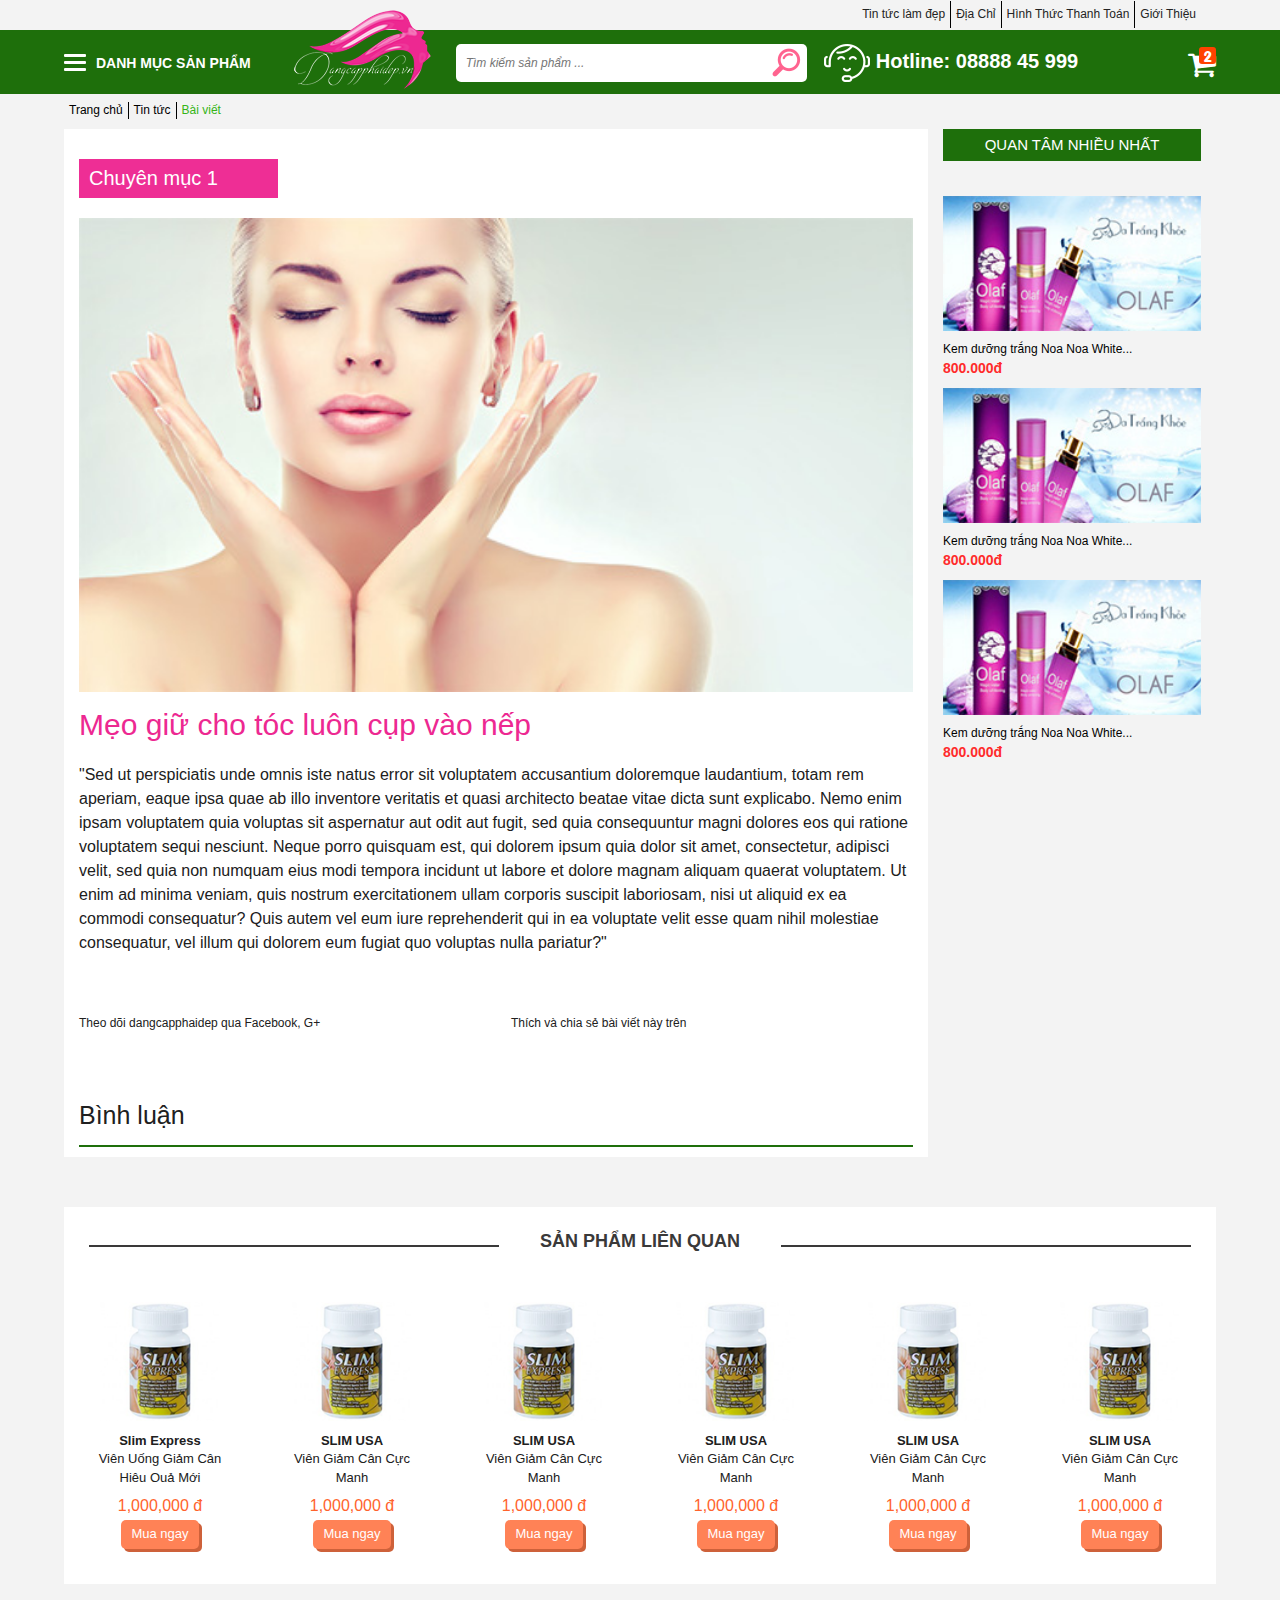
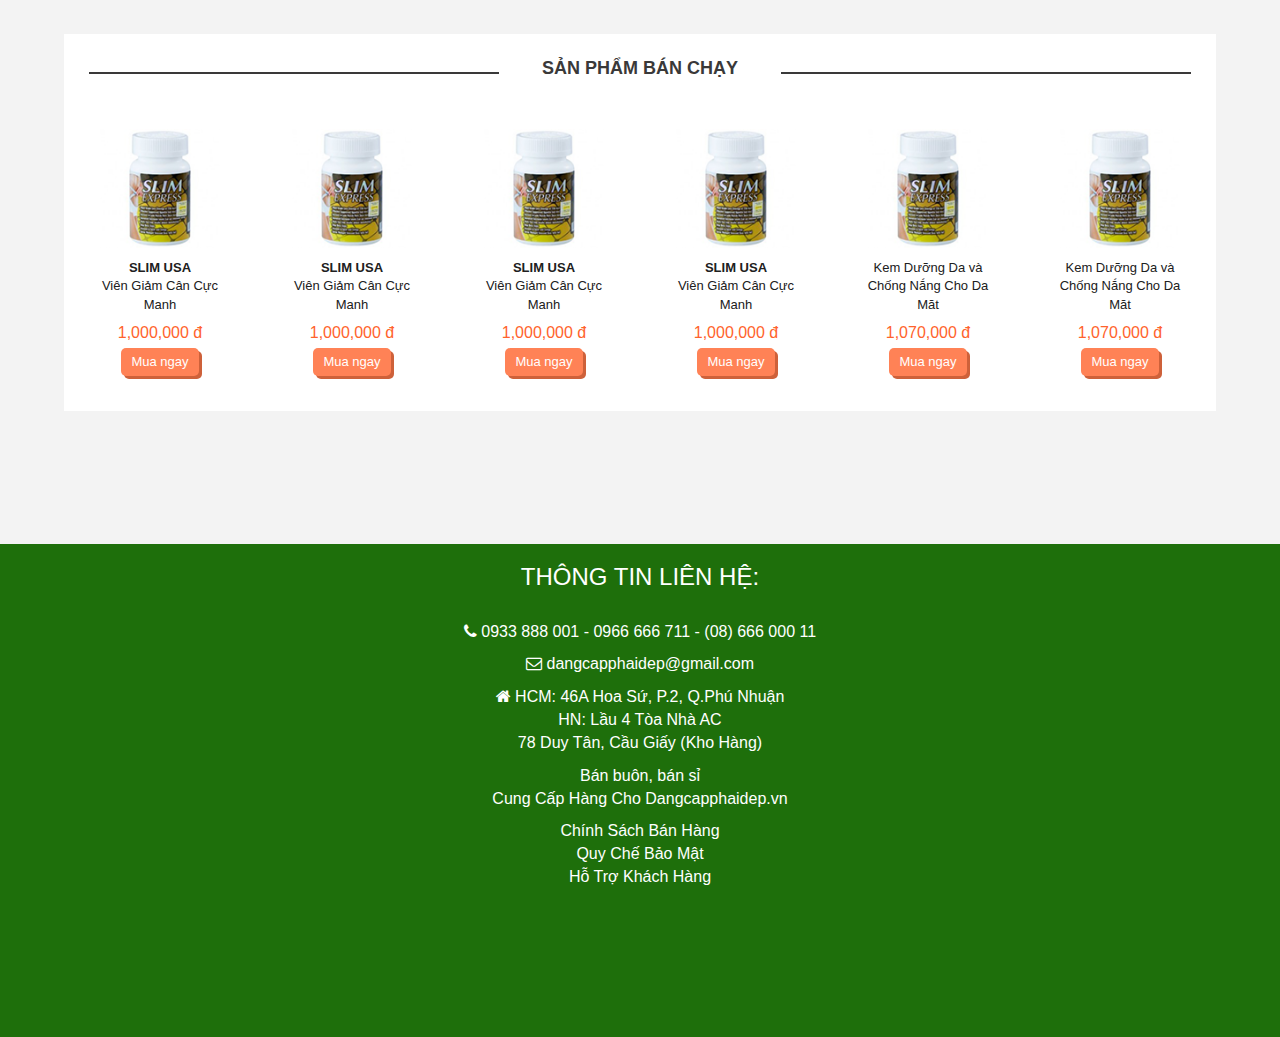
<file: article.html>
<!doctype html>
<!--[if lt IE 7]>      <html class="no-js lt-ie9 lt-ie8 lt-ie7" lang=""> <![endif]-->
<!--[if IE 7]>         <html class="no-js lt-ie9 lt-ie8" lang=""> <![endif]-->
<!--[if IE 8]>         <html class="no-js lt-ie9" lang=""> <![endif]-->
<!--[if gt IE 8]><!-->
<html class="no-js" lang="">
<!--<![endif]-->

    <head>
        <meta charset="utf-8">
        <meta http-equiv="X-UA-Compatible" content="IE=edge,chrome=1">
        <title>Đẳng cấp phái đẹp</title>
        <meta name="description" content="">
        <meta name="viewport" content="width=device-width, initial-scale=1">

        <link rel="stylesheet" href="css/bootstrap-theme.min.css">
        <link rel="stylesheet" href="css/bootstrap.min.css">
        <link rel="stylesheet" href="font-awesome-4.6.3/css/font-awesome.min.css">
        <link rel="stylesheet" href="css/slick-theme.css">
        <link rel="stylesheet" href="css/slick.css">

        <link rel="stylesheet" href="css/menu-sprites.css">
        <link rel="stylesheet" href="css/common.css">
        <link rel="stylesheet" href="css/home.css">
        <link rel="stylesheet" href="css/menu.css">
        <link rel="stylesheet" href="css/danhmuc.css">
        <link rel="stylesheet" href="css/footer.css">
        <link rel="stylesheet" href="css/news.css">
        <link rel="stylesheet" href="css/article.css">
        <link rel="stylesheet" href="css/sanpham.css">

        <script src="js/vendor/modernizr-2.8.3-respond-1.4.2.min.js"></script>
    </head>

<body>
    <!--[if lt IE 8]>
			<p class="browserupgrade">You are using an <strong>outdated</strong> browser. Please <a href="http://browsehappy.com/">upgrade your browser</a> to improve your experience.</p>
		<![endif]-->

    <div id="container">
        <!-- ================================================== -->
        <!-- ==================== Header ====================== -->
        <!-- ================================================== -->
        <header>
                <!-- ================================================== -->
                <!-- =================== Top Menu ===================== -->
                <!-- ================================================== -->
                <nav class="navbar nav-top-menu">
                    <div class="container">
                        <ul class="top-menu">
                            <li><a href="news.html">Tin tức làm đẹp</a></li>
                            <li><a href="contact.html">Địa Chỉ</a></li>
                            <li><a href="pay.html">Hình Thức Thanh Toán</a></li>
                            <li><a href="introduce.html">Giới Thiệu</a></li>
                        </ul>
                    </div>
                </nav>
                <!-- ================================================== -->
                <!-- ================= End Top Menu =================== -->
                <!-- ================================================== -->
                
                 <!-- Main menu -->
                <div class="nav-main-menu freezepanel">
                    <div class="wrap-freezepanel container">
                        <div class="row">
                            <ul class="main-menu menu-page">
                                <li class="cate-btn">
                                    <span>
                                        <span class="icon-btn"></span>
                                        <span class="icon-btn"></span>
                                        <span class="icon-btn"></span>
                                    </span>
                                    <p>DANH MỤC SẢN PHẨM</p>
                                    <ul class="dropdown-list menu-home" id="header-dropdown">
                                        <li>
                                            <a href="danhmuc.html"><img src="img/colagen.png">COLLAGEN</a>
                                            <ul class="sub-menu">
                                                <li class="fa fa-angle-double-right"><a href="sanpham.html">
                                                    Collagen dạng viên
                                                </a></li>
                                                <li class="fa fa-angle-double-right"><a href="sanpham.html">
                                                    Nước uống collagen 
                                                </a></li>
                                                <li class="fa fa-angle-double-right"><a href="sanpham.html">
                                                    Kem thoa collagen
                                                </a></li>
                                                <li class="fa fa-angle-double-right"><a href="sanpham.html">
                                                   Collagen hàm lượng cao
                                                </a></li>
                                            </ul>
                                        </li>
                                        <li>
                                            <a href="danhmuc.html"><img src="img/skin.png">CHĂM SÓC DA</a>
                                            <ul class="sub-menu">
                                                <li class="fa fa-angle-double-right">
                                                    <a href="sanpham.html">Trẻ hóa da nhờ trứng cá Caviar</a>
                                                </li>
                                                <li class="fa fa-angle-double-right">
                                                    <a href="sanpham.html">Giảm nhờn, thu nhỏ lỗ chân lông</a>
                                                </li>
                                                <li class="fa fa-angle-double-right">
                                                    <a href="sanpham.html">Chống nhăn, nâng cơ da</a>
                                                </li>
                                                <li class="fa fa-angle-double-right">
                                                    <a href="sanpham.html">Dưỡng trắng da</a>
                                                </li>
                                                <li class="fa fa-angle-double-right">
                                                    <a href="sanpham.html">Viên uống đẹp da</a>
                                                </li>
                                            </ul>
                                        </li>
                                        <li>
                                            <a href="danhmuc.html"><img src="img/diet.png">GIẢM CÂN</a>
                                            <ul class="sub-menu">
                                                <li class="fa fa-angle-double-right">
                                                    <a href="sanpham.html">Viên uống giảm cân</a>
                                                </li>
                                                <li class="fa fa-angle-double-right">
                                                    <a href="sanpham.html">Kem thoa giảm béo</a>
                                                </li>
                                            </ul>
                                        </li>
                                        <li>
                                            <a href="danhmuc.html"><img src="img/hair.png">MI, MÀY, TÓC</a>
                                        </li>
                                        <li>
                                            <a  href="danhmuc.html"><img src="img/makeup.png" href="">TRANG ĐIỂM</a>
                                        </li>
                                        <li>
                                            <a href=""><img src="img/care.png">CHĂM SÓC SỨC KHỎE</a>
                                            <ul class="sub-menu">
                                                <li class="fa fa-angle-double-right">
                                                    <a href="sanpham.html">Bồi bổ sức khỏe</a>
                                                </li>
                                                <li class="fa fa-angle-double-right">
                                                    <a href="sanpham.html">Sinh lý</a>
                                                </li>
                                                <li class="fa fa-angle-double-right">
                                                    <a href="sanpham.html">Hỗ trợ điều trị</a>
                                                </li>
                                            </ul>
                                        </li>
                                        <li>
                                            <a href="danhmuc.html"><img src="img/toyen.png">TỔ YẾN</a>
                                        </li>
                                    </ul>
                                </li>
                                <li class="brand-logo">
                                    <a href="index.html"><img src="img/logo.png" alt="" class="img-responsive"></a>
                                </li>
                                <li class="form-search">
                                    <form method="" name="">
                                        <ul>
                                            <li class="input-product-name">
                                                <input type="text" placeholder="Tìm kiếm sản phẩm ...">
                                            </li>
                                            <li class="search-product-name">
                                                <button type="submit"><img src="img/icon-search.png"></button>
                                            </li>
                                        </ul>
                                    </form>
                                </li>
                                <li class="hotline">
                                    <img src="img/hotline.png" alt=""> Hotline: 08888 45 999
                                </li>
                                <li class="cart-btn">
                                    <a type="button" data-toggle="modal" data-target="#myModal">
                                        <i class="fa fa-shopping-cart" aria-hidden="true"></i>
                                    </a>
                                    <span class="qty-cart">2</span>
                                </li>
                            </ul>
                        </div>
                    </div>
                    <!--/.navbar-collapse -->
                </div>

                <!--Menu mobile-->
                <div class="main-menu-mb navbar-fixed-top">
                    <div class="container">
                        <ul class="menu-mb">
                            <li class="cate-btn">
                                <span id="btn-mb">
                                    <span class="icon-btn1"></span>
                                    <span class="icon-btn1"></span>
                                    <span class="icon-btn1"></span>
                                </span>
                                <ul class="cate-sitebar dropdown-list1">
                                    <h4 class="heading-menu">DANH MỤC SẢN PHẨM</h4>
                                    <li>
                                        <ul class="catelogies-bar">
                                            <li>
                                                <a class="collagen" href="danhmuc.html">
                                                    <img src="img/colagen.png" alt="" class="img-responsive"> COLLAGEN
                                                </a>
                                                <img class="icon-add" src="img/icon-add.png">
                                                <img class="icon-subtract" src="img/icon-subtract.png">
                                                <ul class="cate-sub">
                                                    <li><img src="img/icon-arrow.png"><a href="sanpham.html">
                                                        Collagen dạng viên
                                                    </a></li>
                                                    <li><img src="img/icon-arrow.png"><a href="sanpham.html">
                                                        Nước uống collagen 
                                                    </a></li>
                                                    <li><img src="img/icon-arrow.png"><a href="sanpham.html">
                                                        Kem thoa collagen
                                                    </a></li>
                                                    <li><img src="img/icon-arrow.png"><a href="sanpham.html">
                                                       Collagen hàm lượng cao
                                                    </a></li>
                                                </ul>
                                            </li>
                                            <li>
                                                <a href="danhmuc.html">
                                                    <img src="img/skin.png"> CHĂM SÓC DA
                                                </a>
                                                <img class="icon-add" src="img/icon-add.png">
                                                <img class="icon-subtract" src="img/icon-subtract.png">
                                                <ul class="cate-sub">
                                                    <li><img src="img/icon-arrow.png">
                                                        <a href="sanpham.html">Trẻ hóa da nhờ trứng cá Caviar</a>
                                                    </li>
                                                    <li><img src="img/icon-arrow.png">
                                                        <a href="sanpham.html">Giảm nhờn, thu nhỏ lỗ chân lông</a>
                                                    </li>
                                                    <li><img src="img/icon-arrow.png">
                                                        <a href="sanpham.html">Chống nhăn, nâng cơ da</a>
                                                    </li>
                                                    <li><img src="img/icon-arrow.png">
                                                        <a href="sanpham.html">Dưỡng trắng da</a>
                                                    </li>
                                                    <li><img src="img/icon-arrow.png">
                                                        <a href="sanpham.html">Viên uống đẹp da</a>
                                                    </li>
                                                </ul>
                                            </li>
                                            <li>
                                                <a href="danhmuc.html"><img src="img/diet.png"> GIẢM CÂN</a>
                                                <img class="icon-add" src="img/icon-add.png">
                                                <img class="icon-subtract" src="img/icon-subtract.png">
                                                <ul class="cate-sub">
                                                     <li><img src="img/icon-arrow.png">
                                                        <a href="sanpham.html">Viên uống giảm cân</a>
                                                    </li>
                                                     <li><img src="img/icon-arrow.png">
                                                        <a href="sanpham.html">Kem thoa giảm béo</a>
                                                    </li>
                                                </ul>
                                            </li>
                                            <li>
                                                <a href="danhmuc.html"><img src="img/hair.png"> MI, MÀY, TÓC</a>
                                                <img class="icon-add" src="img/icon-add.png">
                                                <img class="icon-subtract" src="img/icon-subtract.png">
                                            </li>
                                            <li>
                                                <a href="danhmuc.html">
                                                    <img src="img/makeup.png" href=""> TRANG ĐIỂM
                                                </a>
                                                <img class="icon-add" src="img/icon-add.png">
                                                <img class="icon-subtract" src="img/icon-subtract.png">
                                            </li>
                                            <li>
                                                <a href="danhmuc.html">
                                                    <img src="img/care.png"> CHĂM SÓC SỨC KHỎE
                                                </a>
                                                <img class="icon-add" src="img/icon-add.png">
                                                <img class="icon-subtract" src="img/icon-subtract.png">
                                                <ul class="cate-sub">
                                                    <li><img src="img/icon-arrow.png">
                                                        <a href="sanpham.html">Bồi bổ sức khỏe</a>
                                                    </li>
                                                    <li><img src="img/icon-arrow.png">
                                                        <a href="sanpham.html">Sinh lý</a>
                                                    </li>
                                                    <li><img src="img/icon-arrow.png">
                                                        <a href="sanpham.html">Hỗ trợ điều trị</a>
                                                    </li>
                                                </ul>
                                            </li>
                                            <li>
                                                <a href="danhmuc.html">
                                                    <img src="img/toyen.png"> TỔ YẾN
                                                </a>
                                                <img class="icon-add" src="img/icon-add.png">
                                                <img class="icon-subtract" src="img/icon-subtract.png">
                                            </li>
                                        </ul>
                                    </li>
                                    <li>
                                        <form name="" method="">
                                            <ul class="search-product">
                                                <li>
                                                    Tìm kiếm
                                                    <ul class="search-list">
                                                        <li><img src="img/icon-arrow.png"><a href="">Bán chạy nhất</a></li>
                                                        <li><img src="img/icon-arrow.png"><a href="">Giảm giá</a></li>
                                                        <li><img src="img/icon-arrow.png"><a href="">Quà tặng</a></li>
                                                    </ul>
                                                </li>
                                                <li class="orgin-product">
                                                    <span class="search-title">Xuất xứ</span>
                                                    <input type="checkbox" name="makein" value="Korea"> Hàn Quốc
                                                    <br>
                                                    <input type="checkbox" name="makein" value="US"> Mỹ
                                                    <br>
                                                    <input type="checkbox" name="makein" value="Japan"> Nhật
                                                </li>
                                                <li class="price-product">
                                                    <span class="search-title">Giá</span>
                                                    Từ <br>
                                                    <input type="number" name="price" value="0" step="1000">
                                                    <br>Đến
                                                    <br>
                                                    <input type="number" name="price" value="0" step="1000">
                                                    <br>
                                                </li>
                                                <button type="submit" class="btn btn-success cate-search-btn">Tìm</button>
                                            </ul>
                                        </form>
                                    </li>
                                </ul>
                            </li>
                            <li class="home-btn">
                                <a href="index.html">
                                    <i class="fa fa-home" aria-hidden="true"></i>
                                </a>
                            </li>
                            <li class="brand-mb">
                                <a href="index.html"><img class="img-responsive" src="img/logo.png"></a>
                            </li>
                            <li class="form-search search-fix">
                                <form name="" method="">
                                    <ul>
                                        <li class="input-product-name">
                                            <input type="text" placeholder="Tìm kiếm sản phẩm ..." id="input-mobi">
                                        </li>
                                        <li>
                                            <button type="submit"><img src="img/banner-footer/mobile-search-icon.png" alt="" class="search-btn-mobile"></button>
                                        </li>
                                    </ul>
                                </form>
                            </li>
                            <li class="cart-btn1">
                                <a type="button" data-toggle="modal" data-target="#myModal">
                                    <i class="fa fa-shopping-cart" aria-hidden="true"></i>
                                </a>
                                <span class="qty-cart">2</span>
                            </li>
                        </ul>
                    </div>
                </div>
                <div class="container search-mobi">
                    <form name="" method="">
                        <ul>
                            <li class="input-product-name">
                                <input type="text" placeholder="Tìm kiếm sản phẩm ...">
                            </li>
                            <li>
                                <button type="submit"><img src="img/banner-footer/mobile-search-icon.png" alt="" class="search-btn-mobile"></button>
                            </li>
                        </ul>
                    </form>
                </div><!-- /menu mobile -->
                
            </header>
        <!-- ================================================== -->
        <!-- ================== End Header ==================== -->
        <!-- ================================================== -->
        <!-- ================================================== -->
        <!-- ================== Main content ================== -->
        <!-- ================================================== -->
        <div id="main_content">

            <!-- ================================================== -->
            <!-- ========= Introduction Slider for Mobile ========= -->
            <!-- ================================================== -->
            <div class="header-mid slider-mobile">
                <div id="slider-mobile" class="carousel slide intro-slider" data-ride="carousel">
                    <ol class="carousel-indicators">
                        <li data-target="#slider-mobile" data-slide-to="0" class="active"></li>
                        <li data-target="#slider-mobile" data-slide-to="1"></li>
                        <li data-target="#slider-mobile" data-slide-to="2"></li>
                    </ol>
                    <div class="carousel-inner">
                        <div class="item active"><img src="img/slider-mobile.jpg" alt="" class="img-responsive"></div>
                        <div class="item"><img src="img/slider-mobile.jpg" alt="" class="img-responsive"></div>
                        <div class="item"><img src="img/slider-mobile.jpg" alt="" class="img-responsive"></div>
                    </div>
                </div>
            </div>
            <!-- ================================================== -->
            <!-- ======= End Introduction Slider for Mobile ======= -->
            <!-- ================================================== -->

        	<!-- ================================================== -->
            <!-- ==================== Content ===================== -->
            <!-- ================================================== -->
            <div class="container">
                <ul class="breadcrumbs">
                    <li><a href="index.html">Trang chủ</a></li>
                    <li><a href="article.html">Tin tức</a></li>
                    <li>Bài viết</li>
                </ul>
                <div class="clearfix"></div>

                <!--Post Detail-->

                <section class="article">
                    <div class="row">
                        <div class="col-sm-9 col-md-9 main-content-left">

                            <!--Content 1-->
                            <span class="news-title">Chuyên mục 1</span>
                            <div class="post-wrapper">
                                <div class="post">
                                    <img src="img/news.jpg" alt="" class="img-responsive post-thumbnail">
                                    <h3 class="post-title">Mẹo giữ cho tóc luôn cụp vào nếp</h3>
                                    <p class="post-content">
                                        "Sed ut perspiciatis unde omnis iste natus error sit voluptatem accusantium doloremque laudantium, totam rem aperiam, eaque ipsa quae ab illo inventore veritatis et quasi architecto beatae vitae dicta sunt explicabo. Nemo enim ipsam voluptatem quia voluptas sit aspernatur aut odit aut fugit, sed quia consequuntur magni dolores eos qui ratione voluptatem sequi nesciunt. Neque porro quisquam est, qui dolorem ipsum quia dolor sit amet, consectetur, adipisci velit, sed quia non numquam eius modi tempora incidunt ut labore et dolore magnam aliquam quaerat voluptatem. Ut enim ad minima veniam, quis nostrum exercitationem ullam corporis suscipit laboriosam, nisi ut aliquid ex ea commodi consequatur? Quis autem vel eum iure reprehenderit qui in ea voluptate velit esse quam nihil molestiae consequatur, vel illum qui dolorem eum fugiat quo voluptas nulla pariatur?"
                                    </p>
                                </div>
                                <div class="row social-plugin">
                                    <div class="col-xs-12 col-sm-6 col-md-6 follow-plugin">
                                        <p>Theo dõi dangcapphaidep qua Facebook, G+</p>
                                        <div class="fb-like like-btn" data-href="https://www.facebook.com/dangcapphaidep.vn/" data-layout="button_count" data-action="like" data-size="small" data-show-faces="true" data-share="true"></div>
                                        <div class="like-btn"><g:plusone></g:plusone></div>
                                    </div>
                                    <div class="col-xs-12 col-sm-6 col-md-6 like-plugin">
                                        <p>Thích và chia sẻ bài viết này trên</p>
                                        <div class="fb-like like-btn" data-href="https://www.facebook.com/dangcapphaidep.vn/" data-layout="button_count" data-action="like" data-size="small" data-show-faces="true" data-share="true"></div>
                                        <div class="like-btn"><g:plusone></g:plusone></div>
                                    </div>
                                </div>
                            </div>

                            <!--Comment-->
                                
                            <div class="comment-plugin">
                                <h3>Bình luận</h3>
                                <div class="fb-comments" data-href="http://localhost:8000/dangcapphaidep/article.html" data-numposts="5" data-width="100%"></div>
                            </div>

                            <div class="main-content-right">
                                <div class="row post">
                                    <div class="col-xs-6">
                                        <a href=""><img src="img/kinhnghiem2.jpg" alt="" class="img-responsive"></a>
                                    </div>
                                    <div class="col-xs-6 post-info-right">
                                        <time class="date">Ngày 18/4/2016</time>
                                        <h3 class="post-title"><a href="#">Mẹo giữ cho tóc luôn cụp vào nếp</a></h3>
                                    </div>
                                </div>
                                <div class="row post">
                                    <div class="col-xs-6">
                                        <a href=""><img src="img/kinhnghiem2.jpg" alt="" class="img-responsive"></a>
                                    </div>
                                    <div class="col-xs-6 post-info-right">
                                        <time class="date">Ngày 18/4/2016</time>
                                        <h3 class="post-title"><a href="#">Mẹo giữ cho tóc luôn cụp vào nếp</a></h3>
                                    </div>
                                </div>
                                <div class="row post">
                                    <div class="col-xs-6">
                                        <a href=""><img src="img/kinhnghiem2.jpg" alt="" class="img-responsive"></a>
                                    </div>
                                    <div class="col-xs-6 post-info-right">
                                        <time class="date">Ngày 18/4/2016</time>
                                        <h3 class="post-title"><a href="#">Mẹo giữ cho tóc luôn cụp vào nếp</a></h3>
                                    </div>
                                </div>
                            </div>
                            
                        </div>

                        <!--Sidebar-->

                        <div class="col-sm-3 col-md-3 sidebar">
                            <span class="news-sidebar-title">Quan tâm nhiều nhất</span>
                            <div class="news-sidebar-post">
                                <a href="sanpham.html"><img src="img/news2.jpg" alt="" class="img-responsive"></a>
                                <a href="sanpham.html" class="sidebar-post-title">
    								Kem dưỡng trắng Noa Noa White...</a>
                                <p class="sidebar-post-price">800.000đ</p>
                            </div>
                            <div class="news-sidebar-post">
                                <a href="sanpham.html"><img src="img/news2.jpg" alt="" class="img-responsive"></a>
                                <a href="sanpham.html" class="sidebar-post-title">
    								Kem dưỡng trắng Noa Noa White...</a>
                                <p class="sidebar-post-price">800.000đ</p>
                            </div>
                            <div class="news-sidebar-post">
                                <a href="sanpham.html"><img src="img/news2.jpg" alt="" class="img-responsive"></a>
                                <a href="sanpham.html" class="sidebar-post-title">
    								Kem dưỡng trắng Noa Noa White...</a>
                                <p class="sidebar-post-price">800.000đ</p>
                            </div>
                        </div>
                    </div>
                </div>
            </div>
            <!-- ================================================== -->
            <!-- =================== End Content ================== -->
            <!-- ================================================== -->

            <!-- ================================================== -->
            <!-- ================== Same product ================== -->
            <!-- ================================================== -->
            <section class="container mobile-hot-products">
                <div class="row">
                    <div class="hot-products custom-hot-products">
                        <div class="other-title-wrapper title-wrapper">
                            <hr class="hr-title-left">
                            <h3 class="title">sản phẩm liên quan</h3>
                            <hr class="hr-title-right">
                        </div>
                        <div class="row hot-product-slider">
                            <div class="col-xs-6 col-sm-4 col-md-2">
                                <div class="hot-product-item">
                                    <a href="sanpham.html">
                                        <div class="hot-product-content-img">
                                            <img src="img/sp-ban-chay-1.png" alt="" class="img-responsive">
                                        </div>
                                    </a>
                                    <div class="hot-product-info">
                                        <a href="sanpham.html">
                                            <span class="hot-product-name">Slim Express</span>
                                            <span class="hot-product-use">Viên Uống Giảm Cân  Hiệu Quả Mới</span>
                                        </a>
                                    </div>
                                    <span class="hot-product-price">1,000,000 đ</span>
                                    <a type="button" data-toggle="modal" data-target="#myModal" class="buy-now">
                                        Mua ngay
                                    </a>
                                </div>
                            </div>
                            <div class="col-xs-6 col-sm-4 col-md-2">
                                <div class="hot-product-item">
                                    <a href="sanpham.html">
                                        <div class="hot-product-content-img">
                                            <img src="img/sp-ban-chay-1.png" alt="" class="img-responsive">
                                        </div>
                                    </a>
                                    <div class="hot-product-info">
                                        <a href="sanpham.html">
                                            <span class="hot-product-name">SLIM USA</span>
                                            <span class="hot-product-use"> Viên Giảm Cân  Cực Mạnh </span>
                                        </a>  
                                    </div>
                                    <span class="hot-product-price">1,000,000 đ</span>
                                    <a type="button" data-toggle="modal" data-target="#myModal" class="buy-now">
                                        Mua ngay
                                    </a>
                                </div>
                            </div>
                            <div class="col-xs-6 col-sm-4 col-md-2">
                                <div class="hot-product-item">
                                    <a href="sanpham.html">
                                        <div class="hot-product-content-img">
                                            <img src="img/sp-ban-chay-1.png" alt="" class="img-responsive">
                                        </div>
                                    </a>
                                    <div class="hot-product-info">
                                        <a href="sanpham.html">
                                            <span class="hot-product-name">SLIM USA</span>
                                            <span class="hot-product-use"> Viên Giảm Cân  Cực Mạnh </span>
                                        </a>  
                                    </div>
                                    <span class="hot-product-price">1,000,000 đ</span>
                                    <a type="button" data-toggle="modal" data-target="#myModal" class="buy-now">
                                        Mua ngay
                                    </a>
                                </div>
                            </div>
                            <div class="col-xs-6 col-sm-4 col-md-2">
                                <div class="hot-product-item">
                                    <a href="sanpham.html">
                                        <div class="hot-product-content-img">
                                            <img src="img/sp-ban-chay-1.png" alt="" class="img-responsive">
                                        </div>
                                    </a>
                                    <div class="hot-product-info">
                                        <a href="sanpham.html">
                                            <span class="hot-product-name">SLIM USA</span>
                                            <span class="hot-product-use"> Viên Giảm Cân  Cực Mạnh </span>
                                        </a>  
                                    </div>
                                    <span class="hot-product-price">1,000,000 đ</span>
                                    <a type="button" data-toggle="modal" data-target="#myModal" class="buy-now">
                                        Mua ngay
                                    </a>
                                </div>
                            </div>
                            <div class="col-xs-6 col-sm-4 col-md-2">
                                <div class="hot-product-item">
                                    <a href="sanpham.html">
                                        <div class="hot-product-content-img">
                                            <img src="img/sp-ban-chay-1.png" alt="" class="img-responsive">
                                        </div>
                                    </a>
                                    <div class="hot-product-info">
                                        <a href="sanpham.html">
                                            <span class="hot-product-name">SLIM USA</span>
                                            <span class="hot-product-use"> Viên Giảm Cân  Cực Mạnh </span>
                                        </a>  
                                    </div>
                                    <span class="hot-product-price">1,000,000 đ</span>
                                    <a type="button" data-toggle="modal" data-target="#myModal" class="buy-now">
                                        Mua ngay
                                    </a>
                                </div>
                            </div>
                            <div class="col-xs-6 col-sm-4 col-md-2">
                                <div class="hot-product-item">
                                    <a href="sanpham.html">
                                        <div class="hot-product-content-img">
                                            <img src="img/sp-ban-chay-1.png" alt="" class="img-responsive">
                                        </div>
                                    </a>
                                    <div class="hot-product-info">
                                        <a href="sanpham.html">
                                            <span class="hot-product-name">SLIM USA</span>
                                            <span class="hot-product-use"> Viên Giảm Cân  Cực Mạnh </span>
                                        </a>  
                                    </div>
                                    <span class="hot-product-price">1,000,000 đ</span>
                                    <a type="button" data-toggle="modal" data-target="#myModal" class="buy-now">
                                        Mua ngay
                                    </a>
                                </div>
                            </div>
                        </div>
                    </div>
                </div>
            </section>
            <!-- ================================================== -->
            <!-- ================ End Same product ================ -->
            <!-- ================================================== -->
            <!-- ================================================== -->
            <!-- =================== Hot product ================== -->
            <!-- ================================================== -->
            
            <section class="container mobile-hot-products">
                <div class="row">
                    <div class="hot-products custom-hot-products">
                        <div class="other-title-wrapper title-wrapper">
                            <hr class="hr-title-left">
                            <h3 class="title">sản phẩm bán chạy</h3>
                            <hr class="hr-title-right">
                        </div>
                        <div class="row hot-product-slider">
                            <div class="col-xs-6 col-sm-4 col-md-2">
                                <div class="hot-product-item">
                                    <a href="sanpham.html">
                                        <div class="hot-product-content-img">
                                            <img src="img/sp-ban-chay-1.png" alt="" class="img-responsive">
                                        </div>
                                    </a>
                                    <div class="hot-product-info">
                                        <a href="sanpham.html">
                                            <span class="hot-product-name">SLIM USA</span>
                                            <span class="hot-product-use"> Viên Giảm Cân  Cực Mạnh </span>
                                        </a>  
                                    </div>
                                    <span class="hot-product-price">1,000,000 đ</span>
                                    <a type="button" data-toggle="modal" data-target="#myModal" class="buy-now">
                                        Mua ngay
                                    </a>
                                </div>
                            </div>
                            <div class="col-xs-6 col-sm-4 col-md-2">
                                <div class="hot-product-item">
                                    <a href="sanpham.html">
                                        <div class="hot-product-content-img">
                                            <img src="img/sp-ban-chay-1.png" alt="" class="img-responsive">
                                        </div>
                                    </a>
                                    <div class="hot-product-info">
                                        <a href="sanpham.html">
                                            <span class="hot-product-name">SLIM USA</span>
                                            <span class="hot-product-use"> Viên Giảm Cân  Cực Mạnh </span>
                                        </a>  
                                    </div>
                                    <span class="hot-product-price">1,000,000 đ</span>
                                    <a type="button" data-toggle="modal" data-target="#myModal" class="buy-now">
                                        Mua ngay
                                    </a>
                                </div>
                            </div>
                            <div class="col-xs-6 col-sm-4 col-md-2">
                                <div class="hot-product-item">
                                    <a href="sanpham.html">
                                        <div class="hot-product-content-img">
                                            <img src="img/sp-ban-chay-1.png" alt="" class="img-responsive">
                                        </div>
                                    </a>
                                    <div class="hot-product-info">
                                        <a href="sanpham.html">
                                            <span class="hot-product-name">SLIM USA</span>
                                            <span class="hot-product-use"> Viên Giảm Cân  Cực Mạnh </span>
                                        </a>  
                                    </div>
                                    <span class="hot-product-price">1,000,000 đ</span>
                                    <a type="button" data-toggle="modal" data-target="#myModal" class="buy-now">
                                        Mua ngay
                                    </a>
                                </div>
                            </div>
                            <div class="col-xs-6 col-sm-4 col-md-2">
                                <div class="hot-product-item">
                                    <a href="sanpham.html">
                                        <div class="hot-product-content-img">
                                            <img src="img/sp-ban-chay-1.png" alt="" class="img-responsive">
                                        </div>
                                    </a>
                                    <div class="hot-product-info">
                                        <a href="sanpham.html">
                                            <span class="hot-product-name">SLIM USA</span>
                                            <span class="hot-product-use"> Viên Giảm Cân  Cực Mạnh </span>
                                        </a>  
                                    </div>
                                    <span class="hot-product-price">1,000,000 đ</span>
                                    <a type="button" data-toggle="modal" data-target="#myModal" class="buy-now">
                                        Mua ngay
                                    </a>
                                </div>
                            </div>
                            <div class="col-xs-6 col-sm-4 col-md-2">
                                <div class="hot-product-item">
                                    <a href="sanpham.html">
                                        <div class="hot-product-content-img">
                                            <img src="img/sp-ban-chay-1.png" alt="" class="img-responsive">
                                        </div>
                                    </a>
                                    <div class="hot-product-info">
                                        <a href="sanpham.html">
                                            <span class="hot-product-use">Kem Dưỡng Da và Chống Nắng Cho Da Mặt</span>
                                            <span class="hot-product-name">Gluta Suncreen Cream</span>
                                        </a>
                                    </div>
                                    <span class="hot-product-price">1,070,000 đ</span>
                                    <a type="button" data-toggle="modal" data-target="#myModal" class="buy-now">
                                        Mua ngay
                                    </a>
                                </div>
                            </div>
                            <div class="col-xs-6 col-sm-4 col-md-2">
                                <div class="hot-product-item">
                                    <a href="sanpham.html">
                                        <div class="hot-product-content-img">
                                            <img src="img/sp-ban-chay-1.png" alt="" class="img-responsive">
                                        </div>
                                    </a>
                                    <div class="hot-product-info">
                                        <a href="sanpham.html">
                                            <span class="hot-product-use">Kem Dưỡng Da và Chống Nắng Cho Da Mặt</span>
                                            <span class="hot-product-name">Gluta Suncreen Cream</span>
                                        </a>
                                    </div>
                                    <span class="hot-product-price">1,070,000 đ</span>
                                    <a type="button" data-toggle="modal" data-target="#myModal" class="buy-now">
                                        Mua ngay
                                    </a>
                                </div>
                            </div>
                        </div>
                    </div>
                </div>
            </section>
            <!-- ================================================== -->
            <!-- ===================End Hot product ================== -->
            <!-- ================================================== -->
            
            <!--Responsive-->
            
            <!-- ================================================== -->
            <!-- ================= Other Product ================== -->
            <!-- ================================================== -->
            <div class="container other-products">
                <div class="other-title-wrapper title-wrapper">
                    <hr class="hr-title-left">
                    <h3 class="title">sản phẩm liên quan</h3>
                    <hr class="hr-title-right">
                </div>
                <div class="row">
                    <div class="col-xs-6 custom-col-md">
                        <div class="detail-other-products">
                            <a href="sanpham.html">
                                <img class="img-responsive" src="img/sanpham/other-product1.jpg">
                                <p class="name-other-products"><span>SLIM USA</span>
                                    <br> Viên giảm cân
                                    <br>cực mạnh</p>
                                <p class="price-others">1.800.000 đ</p>
                            </a>
                        </div>
                    </div>
                    <div class="col-xs-6 custom-col-md">
                        <div class="detail-other-products">
                            <a href="sanpham.html">
                                <img class="img-responsive" src="img/sanpham/other-product2.jpg">
                                <p class="name-other-products">Kem Chống Nắng Ngừa Lão Hóa
                                    <br><span>Matis SPF 50 - Pháp</span></p>
                                <p class="price-others">1.150.000 đ</p>
                            </a>
                        </div>
                    </div>
                    <div class="col-xs-6 custom-col-md">
                        <div class="detail-other-products">
                            <a href="sanpham.html">
                                <img class="img-responsive" src="img/sanpham/other-product3.jpg">
                                <p class="name-other-products">Kem Dưỡng Trắng
                                    <br>
                                    <span>Noa Noa White Moisture Gel</span></p>
                                <p class="price-others">1.900.000 đ</p>
                            </a>
                        </div>
                    </div>
                    <div class="col-xs-6 custom-col-md">
                        <div class="detail-other-products">
                            <a href="sanpham.html">
                                <img class="img-responsive" src="img/sanpham/other-product4.jpg">
                                <p class="name-other-products">Kem Dưỡng Da và Chống Nắng Cho Da Mặt
                                    <br>
                                    <span>Gluta Suncreen Cream</span> </p>
                                <p class="price-others">1.070.000 đ</p>
                            </a>
                        </div>
                    </div>
                </div>
            </div>
            <!-- ================================================== -->
            <!-- =============== End Other Product ================ -->
            <!-- ================================================== -->


        </div>
        <!-- ================================================== -->
        <!-- ================ End Main content ================ -->
        <!-- ================================================== -->


        <!-- ================================================== -->
        <!-- ====================== Modal ===================== -->
        <!-- ================================================== -->
        <div class="modal fade" id="myModal" tabindex="-1" role="dialog" aria-labelledby="myModalLabel">
            <div class="modal-dialog cart-modal" role="document">
                <div class="modal-content">
                    <div class="modal-header header-cart">
                        <button type="button" class="close btn-close" data-dismiss="modal" aria-label="Close"><img src="img/sanpham/btn-close.png"></button>
                        <h4 class="modal-title cart-title" id="myModalLabel">Bạn có 1 sản phẩm trong giỏ hàng</h4>
                    </div>
                    <div class="modal-body">
                        <form name="" method=""> 
                            <table class="ordered-product">
                                <tr>
                                    <th></th>
                                    <th>Giá</th>
                                    <th>Số lượng</th>
                                    <th>Tổng cộng</th>
                                </tr>
                                <tr>
                                    <td><img class="img-responsive" src="img/sanpham/other-product4.jpg">
                                        <p class="name-product-cart">Thực phẩm chức năng SlimFit USA – Viên giảm cân nổi tiếng từ Mỹ</p>
                                        <p class="status">Còn hàng</p>
                                    </td>
                                    <td>1,080,000 đ</td>
                                    <td>
                                        <input id="qtn1" class="quantity-product-cart" type="number" name="quantity" value="1" min="1">
                                    </td>
                                    <td>
                                        1,080,000 đ
                                        <a href="" class="delete">
                                            <i class="fa fa-trash" aria-hidden="true"></i> Xóa
                                        </a>
                                    </td>
                                </tr>
                            </table>
                            <p class="address-custom"><img src="img/sanpham/icon5.png"> Địa chỉ nhận hàng :</p>
                            <div class="row">
                                <div class="col-md-6 col-sm-6 get-infomation">
                                    <div class="custom-infomation">
                                        Họ tên*:
                                        <input type="text" name="custom-name">
                                    </div>
                                    <div class="custom-infomation">
                                        Số ĐT*:
                                        <input type="tel" name="custom-phone">
                                    </div>
                                    <div class="custom-infomation">
                                        Địa chỉ*:
                                        <input type="text" name="custom-address">
                                    </div>
                                    <div class="custom-infomation">
                                        Email (nếu có):
                                        <input type="email" name="custom-email">
                                    </div>
                                    <div class="custom-infomation">
                                        Ghi chú:
                                        <input type="text" name="custom-note">
                                    </div>
                                    <p>Vui lòng kiểm tra lại thông tin trước khi Tiến Hành Đặt Hàng. </p>
                                </div>
                                <div class="col-md-6 col-sm-6">
                                    <p class="title-payment">THANH TOÁN</p>
                                    <table class="payment">
                                        <tr>
                                            <td>Tổng cộng</td>
                                            <td class="cost">1,080,000 đ</td>
                                        </tr>
                                        <tr>
                                            <td>Thành tiền</td>
                                            <td class="cost"><span>1,080,000 đ</span></td>
                                        </tr>
                                    </table>
                                    <button type="submit" class="btn get-order">Tiến Hành Đặt Hàng</button>
                                    <p class="get-other-product"><a href="#">Thêm Sản Phẩm Khác</a></p>
                                </div>
                            </div>
                        </form>
                    </div><!--/end modal-body-->
                </div><!--/end modal-content-->
            </div><!--/end modal-->
        </div>
        <!-- ================================================== -->
        <!-- ==================== End Modal =================== -->
        <!-- ================================================== -->

        <!--===================-->
        <!--Fixed Banner Footer-->
        <!--===================-->

        <div class="banner-footer">
            <div class="row custom-footer-row">
                <div class="col-md-4 col-sm-4 col-xs-4 custom-footer-col">
                    <img src="img/banner-footer/facebook-mobile.png" alt="" class="img-responsive footer-img-mobile">
                    <script type="text/javascript">
                    window.$zopim||(function(d,s){var z=$zopim=function(c){z._.push(c)},$=z.s=
                    d.createElement(s),e=d.getElementsByTagName(s)[0];z.set=function(o){z.set.
                    _.push(o)};z._=[];z.set._=[];$.async=!0;$.setAttribute("charset","utf-8");
                    $.src="https://v2.zopim.com/?1knH6zHZk41CV1cxxUkOgbmSa7GnuvVf";z.t=+new Date;$.
                    type="text/javascript";e.parentNode.insertBefore($,e)})(document,"script");
                    </script>
                </div>
                <div class="col-md-4 col-sm-4 col-xs-4 custom-footer-col">

                </div>
                <div class="col-md-4 col-sm-4 col-xs-4 custom-footer-col">
                    <script type="text/javascript">
                    (function(d,s,id){var z=d.createElement(s);z.type="text/javascript";z.id=id;z.async=true;z.src="//static.zotabox.com/2/7/27c5835ee9d3a8b8ca4da7aee1d4740d/widgets.js";var sz=d.getElementsByTagName(s)[0];sz.parentNode.insertBefore(z,sz)}(document,"script","zb-embed-code"));
                    </script>

                    <img src="img/banner-footer/consult-mobile.png" alt="" class="img-responsive footer-img-mobile">
                </div>
            </div>
        </div>

        <!--===================-->
            <!--Footer-->
        <!--===================-->

        <!--Go to top-->
        <a class="go-top" href=""><i class="fa fa-chevron-circle-up" aria-hidden="true"></i></a>
        <div class="container">
            <div class="row go-top-mobi">
                <a href=""><i class="fa fa-chevron-circle-up i-go-top" aria-hidden="true"></i></a>
            </div>
        </div>
    
        <!--Main footer-->
        <footer>
            <div class="container custom-container">
                <div class="row footer-row">
                    <div class="col-sm-3 col-md-3 custom-col-md">
                        <div class="plugin">
                            <iframe src="https://www.facebook.com/plugins/page.php?href=https%3A%2F%2Fwww.facebook.com%2Fdangcapphaidep.vn%2F&tabs&width=340&height=280&small_header=false&adapt_container_width=false&hide_cover=false&show_facepile=true&appId=709979425797278" width="100%" height="100%" style="border:none;overflow:hidden" scrolling="no" frameborder="0" allowTransparency="true"></iframe>
                        </div>
                    </div>
                    <div class="col-sm-6 col-md-6 custom-col-md">
                        <div class="contact-info">
                            <h3>Thông tin liên hệ:</h3>
                            <p><i class="fa fa-phone" aria-hidden="true"></i> 0933 888 001 - 0966 666 711 - (08) 666 000 11</p>
                            <p><i class="fa fa-envelope-o" aria-hidden="true"></i> dangcapphaidep@gmail.com</p>
                            <p>
                                <i class="fa fa-home" aria-hidden="true"></i> HCM: 46A Hoa Sứ, P.2, Q.Phú Nhuận <br/>
                                HN: Lầu 4 Tòa Nhà AC <br/>
                                78 Duy Tân, Cầu Giấy (Kho Hàng)
                            </p>
                            <p>
                                Bán buôn, bán sỉ <br/>
                                Cung Cấp Hàng Cho Dangcapphaidep.vn
                            </p>
                            <p>
                                Chính Sách Bán Hàng <br/>
                                Quy Chế Bảo Mật <br/>
                                Hỗ Trợ Khách Hàng
                            </p>
                        </div>
                    </div>
                    <div class="col-sm-3 col-md-3 custom-col-md">
                        <div class="plugin">
                            <iframe src="https://www.google.com/maps/embed?pb=!1m18!1m12!1m3!1d1959.592065678778!2d106.68900321284075!3d10.79720523094993!2m3!1f0!2f0!3f0!3m2!1i1024!2i768!4f13.1!3m3!1m2!1s0x317528cef8c16579%3A0x494fce39a29c815d!2zxJDhurNuZyBj4bqlcCBQaMOhaSDEkOG6uXA!5e0!3m2!1svi!2s!4v1431434317688" width="100%" height="100%" frameborder="0" style="border:0"></iframe>
                        </div>
                    </div>
                </div>
            </div>
        </footer>

    </div>
    <script>
    window.jQuery || document.write('<script src="js/vendor/jquery-1.11.2.min.js"><\/script>')
    </script>
    <script src="js/vendor/bootstrap.min.js"></script>
    <script src="js/menu.js"></script>
    <script src="js/home.js"></script>

    <script type="text/javascript"> 
        (function() { 
            var po = document.createElement('script'); po.type = 'text/javascript'; po.async = true; 
            po.src = 'https://apis.google.com/js/plusone.js'; 
            var s = document.getElementsByTagName('script')[0]; s.parentNode.insertBefore(po, s); 
        })(); 
    </script> 
    <div id="fb-root"></div>
        <script>(function(d, s, id) {
        var js, fjs = d.getElementsByTagName(s)[0];
        if (d.getElementById(id)) return;
        js = d.createElement(s); js.id = id;
        js.src = "//connect.facebook.net/vi_VN/sdk.js#xfbml=1&version=v2.8&appId=709979425797278";
        fjs.parentNode.insertBefore(js, fjs);
        }(document, 'script', 'facebook-jssdk'));</script>
</body>

</html>
</file>
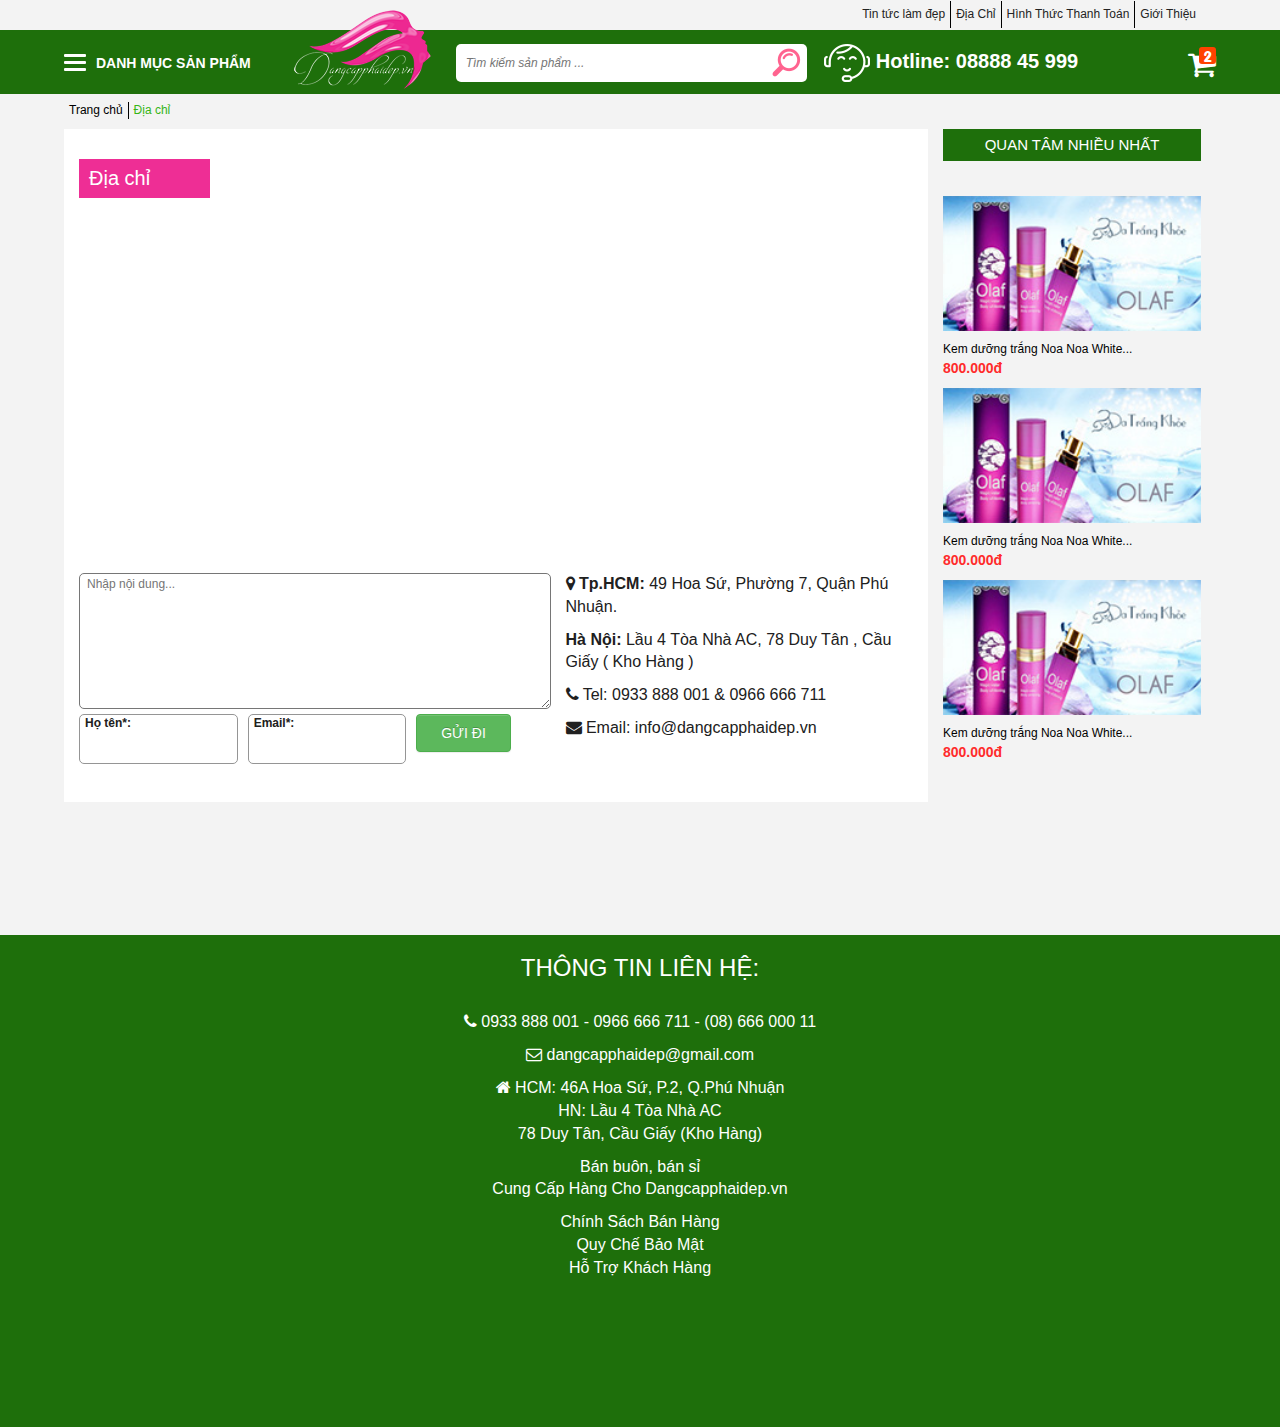
<file: contact.html>
<!doctype html>
<!--[if lt IE 7]>      <html class="no-js lt-ie9 lt-ie8 lt-ie7" lang=""> <![endif]-->
<!--[if IE 7]>         <html class="no-js lt-ie9 lt-ie8" lang=""> <![endif]-->
<!--[if IE 8]>         <html class="no-js lt-ie9" lang=""> <![endif]-->
<!--[if gt IE 8]><!-->
<html class="no-js" lang="">
<!--<![endif]-->

    <head>
        <meta charset="utf-8">
        <meta http-equiv="X-UA-Compatible" content="IE=edge,chrome=1">
        <title>Đẳng cấp phái đẹp</title>
        <meta name="description" content="">
        <meta name="viewport" content="width=device-width, initial-scale=1">

        <link rel="stylesheet" href="css/bootstrap-theme.min.css">
        <link rel="stylesheet" href="css/bootstrap.min.css">
        <link rel="stylesheet" href="font-awesome-4.6.3/css/font-awesome.min.css">
        <link rel="stylesheet" href="css/slick-theme.css">
        <link rel="stylesheet" href="css/slick.css">

        <link rel="stylesheet" href="css/menu-sprites.css">
        <link rel="stylesheet" href="css/common.css">
        <link rel="stylesheet" href="css/home.css">
        <link rel="stylesheet" href="css/menu.css">
        <link rel="stylesheet" href="css/danhmuc.css">
        <link rel="stylesheet" href="css/footer.css">
        <link rel="stylesheet" href="css/news.css">
        <link rel="stylesheet" href="css/article.css">
        <link rel="stylesheet" href="css/sanpham.css">

        <script src="js/vendor/modernizr-2.8.3-respond-1.4.2.min.js"></script>
    </head>

<body>
    <!--[if lt IE 8]>
			<p class="browserupgrade">You are using an <strong>outdated</strong> browser. Please <a href="http://browsehappy.com/">upgrade your browser</a> to improve your experience.</p>
		<![endif]-->

    <div id="container">
        <!-- ================================================== -->
        <!-- ==================== Header ====================== -->
        <!-- ================================================== -->
        <header>
                <!-- ================================================== -->
                <!-- =================== Top Menu ===================== -->
                <!-- ================================================== -->
                <nav class="navbar nav-top-menu">
                    <div class="container">
                        <ul class="top-menu">
                            <li><a href="news.html">Tin tức làm đẹp</a></li>
                            <li><a href="contact.html">Địa Chỉ</a></li>
                            <li><a href="pay.html">Hình Thức Thanh Toán</a></li>
                            <li><a href="introduce.html">Giới Thiệu</a></li>
                        </ul>
                    </div>
                </nav>
                <!-- ================================================== -->
                <!-- ================= End Top Menu =================== -->
                <!-- ================================================== -->
                
                <!-- Main menu -->
                <div class="nav-main-menu freezepanel">
                    <div class="wrap-freezepanel container">
                        <div class="row">
                            <ul class="main-menu menu-page">
                                <li class="cate-btn">
                                    <span>
                                        <span class="icon-btn"></span>
                                        <span class="icon-btn"></span>
                                        <span class="icon-btn"></span>
                                    </span>
                                    <p>DANH MỤC SẢN PHẨM</p>
                                    <ul class="dropdown-list menu-home" id="header-dropdown">
                                        <li>
                                            <a href="danhmuc.html"><img src="img/colagen.png">COLLAGEN</a>
                                            <ul class="sub-menu">
                                                <li class="fa fa-angle-double-right"><a href="sanpham.html">
                                                    Collagen dạng viên
                                                </a></li>
                                                <li class="fa fa-angle-double-right"><a href="sanpham.html">
                                                    Nước uống collagen 
                                                </a></li>
                                                <li class="fa fa-angle-double-right"><a href="sanpham.html">
                                                    Kem thoa collagen
                                                </a></li>
                                                <li class="fa fa-angle-double-right"><a href="sanpham.html">
                                                   Collagen hàm lượng cao
                                                </a></li>
                                            </ul>
                                        </li>
                                        <li>
                                            <a href="danhmuc.html"><img src="img/skin.png">CHĂM SÓC DA</a>
                                            <ul class="sub-menu">
                                                <li class="fa fa-angle-double-right">
                                                    <a href="sanpham.html">Trẻ hóa da nhờ trứng cá Caviar</a>
                                                </li>
                                                <li class="fa fa-angle-double-right">
                                                    <a href="sanpham.html">Giảm nhờn, thu nhỏ lỗ chân lông</a>
                                                </li>
                                                <li class="fa fa-angle-double-right">
                                                    <a href="sanpham.html">Chống nhăn, nâng cơ da</a>
                                                </li>
                                                <li class="fa fa-angle-double-right">
                                                    <a href="sanpham.html">Dưỡng trắng da</a>
                                                </li>
                                                <li class="fa fa-angle-double-right">
                                                    <a href="sanpham.html">Viên uống đẹp da</a>
                                                </li>
                                            </ul>
                                        </li>
                                        <li>
                                            <a href="danhmuc.html"><img src="img/diet.png">GIẢM CÂN</a>
                                            <ul class="sub-menu">
                                                <li class="fa fa-angle-double-right">
                                                    <a href="sanpham.html">Viên uống giảm cân</a>
                                                </li>
                                                <li class="fa fa-angle-double-right">
                                                    <a href="sanpham.html">Kem thoa giảm béo</a>
                                                </li>
                                            </ul>
                                        </li>
                                        <li>
                                            <a href=""><img src="img/hair.png">MI, MÀY, TÓC</a>
                                        </li>
                                        <li>
                                            <a  href="danhmuc.html"><img src="img/makeup.png" href="">TRANG ĐIỂM</a>
                                        </li>
                                        <li>
                                            <a href="danhmuc.html"><img src="img/care.png">CHĂM SÓC SỨC KHỎE</a>
                                            <ul class="sub-menu">
                                                <li class="fa fa-angle-double-right">
                                                    <a href="sanpham.html">Bồi bổ sức khỏe</a>
                                                </li>
                                                <li class="fa fa-angle-double-right">
                                                    <a href="sanpham.html">Sinh lý</a>
                                                </li>
                                                <li class="fa fa-angle-double-right">
                                                    <a href="sanpham.html">Hỗ trợ điều trị</a>
                                                </li>
                                            </ul>
                                        </li>
                                        <li>
                                            <a href="danhmuc.html"><img src="img/toyen.png">TỔ YẾN</a>
                                        </li>
                                    </ul>
                                </li>
                                <li class="brand-logo">
                                    <a href="index.html"><img src="img/logo.png" alt="" class="img-responsive"></a>
                                </li>
                                <li class="form-search">
                                    <form method="" name="">
                                        <ul>
                                            <li class="input-product-name">
                                                <input type="text" placeholder="Tìm kiếm sản phẩm ...">
                                            </li>
                                            <li class="search-product-name">
                                                <button type="submit"><img src="img/icon-search.png"></button>
                                            </li>
                                        </ul>
                                    </form>
                                </li>
                                <li class="hotline">
                                    <img src="img/hotline.png" alt=""> Hotline: 08888 45 999
                                </li>
                                <li class="cart-btn">
                                    <a type="button" data-toggle="modal" data-target="#myModal">
                                        <i class="fa fa-shopping-cart" aria-hidden="true"></i>
                                    </a>
                                    <span class="qty-cart">2</span>
                                </li>
                            </ul>
                        </div>
                    </div>
                    <!--/.navbar-collapse -->
                </div>

                <!--Menu mobile-->
                <div class="main-menu-mb navbar-fixed-top">
                    <div class="container">
                        <ul class="menu-mb">
                            <li class="cate-btn">
                                <span id="btn-mb">
                                    <span class="icon-btn1"></span>
                                    <span class="icon-btn1"></span>
                                    <span class="icon-btn1"></span>
                                </span>
                                <ul class="cate-sitebar dropdown-list1">
                                    <h4 class="heading-menu">DANH MỤC SẢN PHẨM</h4>
                                    <li>
                                        <ul class="catelogies-bar">
                                            <li>
                                                <a class="collagen" href="danhmuc.html">
                                                    <img src="img/colagen.png" alt="" class="img-responsive"> COLLAGEN
                                                </a>
                                                <img class="icon-add" src="img/icon-add.png">
                                                <img class="icon-subtract" src="img/icon-subtract.png">
                                                <ul class="cate-sub">
                                                    <li><img src="img/icon-arrow.png"><a href="sanpham.html">
                                                        Collagen dạng viên
                                                    </a></li>
                                                    <li><img src="img/icon-arrow.png"><a href="sanpham.html">
                                                        Nước uống collagen 
                                                    </a></li>
                                                    <li><img src="img/icon-arrow.png"><a href="sanpham.html">
                                                        Kem thoa collagen
                                                    </a></li>
                                                    <li><img src="img/icon-arrow.png"><a href="sanpham.html">
                                                       Collagen hàm lượng cao
                                                    </a></li>
                                                </ul>
                                            </li>
                                            <li>
                                                <a href="danhmuc.html">
                                                    <img src="img/skin.png"> CHĂM SÓC DA
                                                </a>
                                                <img class="icon-add" src="img/icon-add.png">
                                                <img class="icon-subtract" src="img/icon-subtract.png">
                                                <ul class="cate-sub">
                                                    <li><img src="img/icon-arrow.png">
                                                        <a href="sanpham.html">Trẻ hóa da nhờ trứng cá Caviar</a>
                                                    </li>
                                                    <li><img src="img/icon-arrow.png">
                                                        <a href="sanpham.html">Giảm nhờn, thu nhỏ lỗ chân lông</a>
                                                    </li>
                                                    <li><img src="img/icon-arrow.png">
                                                        <a href="sanpham.html">Chống nhăn, nâng cơ da</a>
                                                    </li>
                                                    <li><img src="img/icon-arrow.png">
                                                        <a href="sanpham.html">Dưỡng trắng da</a>
                                                    </li>
                                                    <li><img src="img/icon-arrow.png">
                                                        <a href="sanpham.html">Viên uống đẹp da</a>
                                                    </li>
                                                </ul>
                                            </li>
                                            <li>
                                                <a href="danhmuc.html"><img src="img/diet.png"> GIẢM CÂN</a>
                                                <img class="icon-add" src="img/icon-add.png">
                                                <img class="icon-subtract" src="img/icon-subtract.png">
                                                <ul class="cate-sub">
                                                     <li><img src="img/icon-arrow.png">
                                                        <a href="sanpham.html">Viên uống giảm cân</a>
                                                    </li>
                                                     <li><img src="img/icon-arrow.png">
                                                        <a href="sanpham.html">Kem thoa giảm béo</a>
                                                    </li>
                                                </ul>
                                            </li>
                                            <li>
                                                <a href="danhmuc.html"><img src="img/hair.png"> MI, MÀY, TÓC</a>
                                                <img class="icon-add" src="img/icon-add.png">
                                                <img class="icon-subtract" src="img/icon-subtract.png">
                                            </li>
                                            <li>
                                                <a href="danhmuc.html">
                                                    <img src="img/makeup.png" href=""> TRANG ĐIỂM
                                                </a>
                                                <img class="icon-add" src="img/icon-add.png">
                                                <img class="icon-subtract" src="img/icon-subtract.png">
                                            </li>
                                            <li>
                                                <a href="danhmuc.html">
                                                    <img src="img/care.png"> CHĂM SÓC SỨC KHỎE
                                                </a>
                                                <img class="icon-add" src="img/icon-add.png">
                                                <img class="icon-subtract" src="img/icon-subtract.png">
                                                <ul class="cate-sub">
                                                    <li><img src="img/icon-arrow.png">
                                                        <a href="sanpham.html">Bồi bổ sức khỏe</a>
                                                    </li>
                                                    <li><img src="img/icon-arrow.png">
                                                        <a href="sanpham.html">Sinh lý</a>
                                                    </li>
                                                    <li><img src="img/icon-arrow.png">
                                                        <a href="sanpham.html">Hỗ trợ điều trị</a>
                                                    </li>
                                                </ul>
                                            </li>
                                            <li>
                                                <a href="danhmuc.html">
                                                    <img src="img/toyen.png"> TỔ YẾN
                                                </a>
                                                <img class="icon-add" src="img/icon-add.png">
                                                <img class="icon-subtract" src="img/icon-subtract.png">
                                            </li>
                                        </ul>
                                    </li>
                                    <li>
                                        <form name="" method="">
                                            <ul class="search-product">
                                                <li>
                                                    Tìm kiếm
                                                    <ul class="search-list">
                                                        <li><img src="img/icon-arrow.png"><a href="">Bán chạy nhất</a></li>
                                                        <li><img src="img/icon-arrow.png"><a href="">Giảm giá</a></li>
                                                        <li><img src="img/icon-arrow.png"><a href="">Quà tặng</a></li>
                                                    </ul>
                                                </li>
                                                <li class="orgin-product">
                                                    <span class="search-title">Xuất xứ</span>
                                                    <input type="checkbox" name="makein" value="Korea"> Hàn Quốc
                                                    <br>
                                                    <input type="checkbox" name="makein" value="US"> Mỹ
                                                    <br>
                                                    <input type="checkbox" name="makein" value="Japan"> Nhật
                                                </li>
                                                <li class="price-product">
                                                    <span class="search-title">Giá</span>
                                                    Từ <br>
                                                    <input type="number" name="price" value="0" step="1000">
                                                    <br>Đến
                                                    <br>
                                                    <input type="number" name="price" value="0" step="1000">
                                                    <br>
                                                </li>
                                                <button type="submit" class="btn btn-success cate-search-btn">Tìm</button>
                                            </ul>
                                        </form>
                                    </li>
                                </ul>
                            </li>
                            <li class="home-btn">
                                <a href="index.html">
                                    <i class="fa fa-home" aria-hidden="true"></i>
                                </a>
                            </li>
                            <li class="brand-mb">
                                <a href="index.html"><img class="img-responsive" src="img/logo.png"></a>
                            </li>
                            <li class="form-search search-fix">
                                <form name="" method="">
                                    <ul>
                                        <li class="input-product-name">
                                            <input type="text" placeholder="Tìm kiếm sản phẩm ..." id="input-mobi">
                                        </li>
                                        <li>
                                            <button type="submit"><img src="img/banner-footer/mobile-search-icon.png" alt="" class="search-btn-mobile"></button>
                                        </li>
                                    </ul>
                                </form>
                            </li>
                            <li class="cart-btn1">
                                <a type="button" data-toggle="modal" data-target="#myModal">
                                    <i class="fa fa-shopping-cart" aria-hidden="true"></i>
                                </a>
                                <span class="qty-cart">2</span>
                            </li>
                        </ul>
                    </div>
                </div>
                <div class="container search-mobi">
                    <form name="" method="">
                        <ul>
                            <li class="input-product-name">
                                <input type="text" placeholder="Tìm kiếm sản phẩm ...">
                            </li>
                            <li>
                                <button type="submit"><img src="img/banner-footer/mobile-search-icon.png" alt="" class="search-btn-mobile"></button>
                            </li>
                        </ul>
                    </form>
                </div><!-- /menu mobile -->
                
            </header>
        <!-- ================================================== -->
        <!-- ================== End Header ==================== -->
        <!-- ================================================== -->
        <!-- ================================================== -->
        <!-- ================== Main content ================== -->
        <!-- ================================================== -->
        <div id="main_content">

            <!-- ================================================== -->
            <!-- ========= Introduction Slider for Mobile ========= -->
            <!-- ================================================== -->
            <div class="header-mid slider-mobile">
                <div id="slider-mobile" class="carousel slide intro-slider" data-ride="carousel">
                    <ol class="carousel-indicators">
                        <li data-target="#slider-mobile" data-slide-to="0" class="active"></li>
                        <li data-target="#slider-mobile" data-slide-to="1"></li>
                        <li data-target="#slider-mobile" data-slide-to="2"></li>
                    </ol>
                    <div class="carousel-inner">
                        <div class="item active"><img src="img/slider-mobile.jpg" alt="" class="img-responsive"></div>
                        <div class="item"><img src="img/slider-mobile.jpg" alt="" class="img-responsive"></div>
                        <div class="item"><img src="img/slider-mobile.jpg" alt="" class="img-responsive"></div>
                    </div>
                </div>
            </div>
            <!-- ================================================== -->
            <!-- ======= End Introduction Slider for Mobile ======= -->
            <!-- ================================================== -->

        	<!-- ================================================== -->
            <!-- ==================== Content ===================== -->
            <!-- ================================================== -->
            <div class="container">
                <ul class="breadcrumbs">
                    <li><a href="index.html">Trang chủ</a></li>
                    <li>Địa chỉ</li>
                </ul>
                <div class="clearfix"></div>

                <!--Post Detail-->

                <section class="article">
                    <div class="row">
                        <div class="col-sm-9 col-md-9 main-content-left">

                            <!--Content 1-->
                            <span class="news-title">Địa chỉ</span>
                            <div class="post-wrapper">
                                <div class="post">
                                    <iframe src="https://www.google.com/maps/embed?pb=!1m18!1m12!1m3!1d1959.592065678778!2d106.68900321284075!3d10.79720523094993!2m3!1f0!2f0!3f0!3m2!1i1024!2i768!4f13.1!3m3!1m2!1s0x317528cef8c16579%3A0x494fce39a29c815d!2zxJDhurNuZyBj4bqlcCBQaMOhaSDEkOG6uXA!5e0!3m2!1svi!2s!4v1431434317688" width="100%" height="300" frameborder="0" style="border:0"></iframe>
                                </div>
                                <div class="contact">
                                    <div class="col-md-7 contact-form">
                                        <div class="comment">
                                            <form method="" name="">
                                                <textarea cols="4" placeholder="Nhập nội dung..."></textarea>
                                                <div class="form-info">
                                                    <span class="comment-form-label">Họ tên*:</span>
                                                    <input type="text" name="name" required>
                                                </div>
                                                <div class="form-info">
                                                    <span class="comment-form-label">Email*:</span>
                                                    <input type="text" name="email" required placeholder="">
                                                </div>
                                                <button type="submit" class="btn btn-success btn-send">GỬI ĐI</button>
                                            </form>
                                        </div>
                                    </div>
                                    <div class="col-md-5 contact-info">
                                        <p><i class="fa fa-map-marker" aria-hidden="true"></i> <b>Tp.HCM:</b> 49 Hoa Sứ, Phường 7, Quận Phú Nhuận.</p>
                                        <p> <b>Hà Nội:</b> Lầu 4 Tòa Nhà AC, 78 Duy Tân , Cầu Giấy ( Kho Hàng )</p>
                                        <p><i class="fa fa-phone" aria-hidden="true"></i> Tel:  0933 888 001 & 0966 666 711</p>
                                        <p><i class="fa fa-envelope" aria-hidden="true"></i> Email: info@dangcapphaidep.vn</p>
                                    </div>
                                </div>
                            </div>
                            
                        </div>

                        <!--Sidebar-->

                        <div class="col-sm-3 col-md-3 sidebar">
                            <span class="news-sidebar-title">Quan tâm nhiều nhất</span>
                            <div class="news-sidebar-post">
                                <a href="#"><img src="img/news2.jpg" alt="" class="img-responsive"></a>
                                <a href="#" class="sidebar-post-title">
    								Kem dưỡng trắng Noa Noa White...</a>
                                <p class="sidebar-post-price">800.000đ</p>
                            </div>
                            <div class="news-sidebar-post">
                                <a href="#"><img src="img/news2.jpg" alt="" class="img-responsive"></a>
                                <a href="#" class="sidebar-post-title">
    								Kem dưỡng trắng Noa Noa White...</a>
                                <p class="sidebar-post-price">800.000đ</p>
                            </div>
                            <div class="news-sidebar-post">
                                <a href="#"><img src="img/news2.jpg" alt="" class="img-responsive"></a>
                                <a href="#" class="sidebar-post-title">
    								Kem dưỡng trắng Noa Noa White...</a>
                                <p class="sidebar-post-price">800.000đ</p>
                            </div>
                        </div>
                    </div>
                </div>
            </div>
            <!-- ================================================== -->
            <!-- =================== End Content ================== -->
            <!-- ================================================== -->

        </div>
        <!-- ================================================== -->
        <!-- ================ End Main content ================ -->
        <!-- ================================================== -->



        <!--===================-->
        <!--Fixed Banner Footer-->
        <!--===================-->

        <div class="banner-footer">
            <div class="row custom-footer-row">
                <div class="col-md-4 col-sm-4 col-xs-4 custom-footer-col">
                    <img src="img/banner-footer/facebook-mobile.png" alt="" class="img-responsive footer-img-mobile">
                    <script type="text/javascript">
                    window.$zopim||(function(d,s){var z=$zopim=function(c){z._.push(c)},$=z.s=
                    d.createElement(s),e=d.getElementsByTagName(s)[0];z.set=function(o){z.set.
                    _.push(o)};z._=[];z.set._=[];$.async=!0;$.setAttribute("charset","utf-8");
                    $.src="https://v2.zopim.com/?1knH6zHZk41CV1cxxUkOgbmSa7GnuvVf";z.t=+new Date;$.
                    type="text/javascript";e.parentNode.insertBefore($,e)})(document,"script");
                    </script>
                </div>
                <div class="col-md-4 col-sm-4 col-xs-4 custom-footer-col">

                </div>
                <div class="col-md-4 col-sm-4 col-xs-4 custom-footer-col">
                    <script type="text/javascript">
                    (function(d,s,id){var z=d.createElement(s);z.type="text/javascript";z.id=id;z.async=true;z.src="//static.zotabox.com/2/7/27c5835ee9d3a8b8ca4da7aee1d4740d/widgets.js";var sz=d.getElementsByTagName(s)[0];sz.parentNode.insertBefore(z,sz)}(document,"script","zb-embed-code"));
                    </script>

                    <img src="img/banner-footer/consult-mobile.png" alt="" class="img-responsive footer-img-mobile">
                </div>
            </div>
        </div>

        <!--===================-->
            <!--Footer-->
        <!--===================-->

        <!--Go to top-->
        <a class="go-top" href=""><i class="fa fa-chevron-circle-up" aria-hidden="true"></i></a>
        <div class="container">
            <div class="row go-top-mobi">
                <a href=""><i class="fa fa-chevron-circle-up i-go-top" aria-hidden="true"></i></a>
            </div>
        </div>
    
        <!--Main footer-->
        <footer>
            <div class="container custom-container">
                <div class="row footer-row">
                    <div class="col-sm-3 col-md-3 custom-col-md">
                        <div class="plugin">
                            <iframe src="https://www.facebook.com/plugins/page.php?href=https%3A%2F%2Fwww.facebook.com%2Fdangcapphaidep.vn%2F&tabs&width=340&height=280&small_header=false&adapt_container_width=false&hide_cover=false&show_facepile=true&appId=709979425797278" width="100%" height="100%" style="border:none;overflow:hidden" scrolling="no" frameborder="0" allowTransparency="true"></iframe>
                        </div>
                    </div>
                    <div class="col-sm-6 col-md-6 custom-col-md">
                        <div class="contact-info">
                            <h3>Thông tin liên hệ:</h3>
                            <p><i class="fa fa-phone" aria-hidden="true"></i> 0933 888 001 - 0966 666 711 - (08) 666 000 11</p>
                            <p><i class="fa fa-envelope-o" aria-hidden="true"></i> dangcapphaidep@gmail.com</p>
                            <p>
                                <i class="fa fa-home" aria-hidden="true"></i> HCM: 46A Hoa Sứ, P.2, Q.Phú Nhuận <br/>
                                HN: Lầu 4 Tòa Nhà AC <br/>
                                78 Duy Tân, Cầu Giấy (Kho Hàng)
                            </p>
                            <p>
                                Bán buôn, bán sỉ <br/>
                                Cung Cấp Hàng Cho Dangcapphaidep.vn
                            </p>
                            <p>
                                Chính Sách Bán Hàng <br/>
                                Quy Chế Bảo Mật <br/>
                                Hỗ Trợ Khách Hàng
                            </p>
                        </div>
                    </div>
                    <div class="col-sm-3 col-md-3 custom-col-md">
                        <div class="plugin">
                            <iframe src="https://www.google.com/maps/embed?pb=!1m18!1m12!1m3!1d1959.592065678778!2d106.68900321284075!3d10.79720523094993!2m3!1f0!2f0!3f0!3m2!1i1024!2i768!4f13.1!3m3!1m2!1s0x317528cef8c16579%3A0x494fce39a29c815d!2zxJDhurNuZyBj4bqlcCBQaMOhaSDEkOG6uXA!5e0!3m2!1svi!2s!4v1431434317688" width="100%" height="100%" frameborder="0" style="border:0"></iframe>
                        </div>
                    </div>
                </div>
            </div>
        </footer><!--end main footer-->

        <!-- ================================================== -->
        <!-- ====================== Modal ===================== -->
        <!-- ================================================== -->
        <div class="modal fade" id="myModal" tabindex="-1" role="dialog" aria-labelledby="myModalLabel">
            <div class="modal-dialog cart-modal" role="document">
                <div class="modal-content">
                    <div class="modal-header header-cart">
                        <button type="button" class="close btn-close" data-dismiss="modal" aria-label="Close"><img src="img/sanpham/btn-close.png"></button>
                        <h4 class="modal-title cart-title" id="myModalLabel">Bạn có 2 sản phẩm trong giỏ hàng</h4>
                    </div>
                    <div class="modal-body">
                        <form name="" method=""> 
                            <table class="ordered-product">
                                <tr>
                                    <th></th>
                                    <th>Giá</th>
                                    <th>Số lượng</th>
                                    <th>Tổng cộng</th>
                                </tr>
                                <tr>
                                    <td><img class="img-responsive" src="img/sanpham/other-product4.jpg">
                                        <p class="name-product-cart">Thực phẩm chức năng SlimFit USA – Viên giảm cân nổi tiếng từ Mỹ</p>
                                        <p class="status">Còn hàng</p>
                                    </td>
                                    <td>1,080,000 đ</td>
                                    <td>
                                        <input id="qtn1" class="quantity-product-cart" type="number" name="quantity" value="1" min="1">
                                    </td>
                                    <td>
                                        1,080,000 đ
                                        <a href="" class="delete">
                                            <i class="fa fa-trash" aria-hidden="true"></i> Xóa
                                        </a>
                                    </td>
                                </tr>
                                <tr>
                                    <td><img class="img-responsive" src="img/sanpham/other-product4.jpg">
                                        <p class="name-product-cart">Thực phẩm chức năng SlimFit USA – Viên giảm cân nổi tiếng từ Mỹ</p>
                                        <p class="status">Còn hàng</p>
                                    </td>
                                    <td>1,080,000 đ</td>
                                    <td>
                                        <input id="qtn1" class="quantity-product-cart" type="number" name="quantity" value="1" min="1">
                                    </td>
                                    <td>
                                        1,080,000 đ
                                        <a href="" class="delete">
                                            <i class="fa fa-trash" aria-hidden="true"></i> Xóa
                                        </a>
                                    </td>
                                </tr>
                            </table>
                            <p class="address-custom"><img src="img/sanpham/icon5.png"> Địa chỉ nhận hàng :</p>
                            <div class="row">
                                <div class="col-md-6 col-sm-6 get-infomation">
                                    <div class="custom-infomation">
                                        Họ tên*:
                                        <input type="text" name="custom-name">
                                    </div>
                                    <div class="custom-infomation">
                                        Số ĐT*:
                                        <input type="tel" name="custom-phone">
                                    </div>
                                    <div class="custom-infomation">
                                        Địa chỉ*:
                                        <input type="text" name="custom-address">
                                    </div>
                                    <div class="custom-infomation">
                                        Email (nếu có):
                                        <input type="email" name="custom-email">
                                    </div>
                                    <div class="custom-infomation">
                                        Ghi chú:
                                        <input type="text" name="custom-note">
                                    </div>
                                    <p>Vui lòng kiểm tra lại thông tin trước khi Tiến Hành Đặt Hàng. </p>
                                </div>
                                <div class="col-md-6 col-sm-6">
                                    <p class="title-payment">THANH TOÁN</p>
                                    <table class="payment">
                                        <tr>
                                            <td>Tổng cộng</td>
                                            <td class="cost">1,080,000 đ</td>
                                        </tr>
                                        <tr>
                                            <td>Thành tiền</td>
                                            <td class="cost"><span>1,080,000 đ</span></td>
                                        </tr>
                                    </table>
                                    <button type="submit" class="btn get-order">Tiến Hành Đặt Hàng</button>
                                    <p class="get-other-product"><a href="#">Thêm Sản Phẩm Khác</a></p>
                                </div>
                            </div>
                        </form>
                    </div><!--/end modal-body-->
                </div><!--/end modal-content-->
            </div><!--/end modal-->
        </div>
        <!-- ================================================== -->
        <!-- ==================== End Modal =================== -->
        <!-- ================================================== -->

    </div>
    <script>
    window.jQuery || document.write('<script src="js/vendor/jquery-1.11.2.min.js"><\/script>')
    </script>
    <script src="js/vendor/bootstrap.min.js"></script>
    <script src="js/menu.js"></script>
    <script src="js/home.js"></script>

    <script type="text/javascript"> 
        (function() { 
            var po = document.createElement('script'); po.type = 'text/javascript'; po.async = true; 
            po.src = 'https://apis.google.com/js/plusone.js'; 
            var s = document.getElementsByTagName('script')[0]; s.parentNode.insertBefore(po, s); 
        })(); 
    </script> 
    <div id="fb-root"></div>
        <script>(function(d, s, id) {
        var js, fjs = d.getElementsByTagName(s)[0];
        if (d.getElementById(id)) return;
        js = d.createElement(s); js.id = id;
        js.src = "//connect.facebook.net/vi_VN/sdk.js#xfbml=1&version=v2.8&appId=709979425797278";
        fjs.parentNode.insertBefore(js, fjs);
        }(document, 'script', 'facebook-jssdk'));</script>
</body>

</html>
</file>
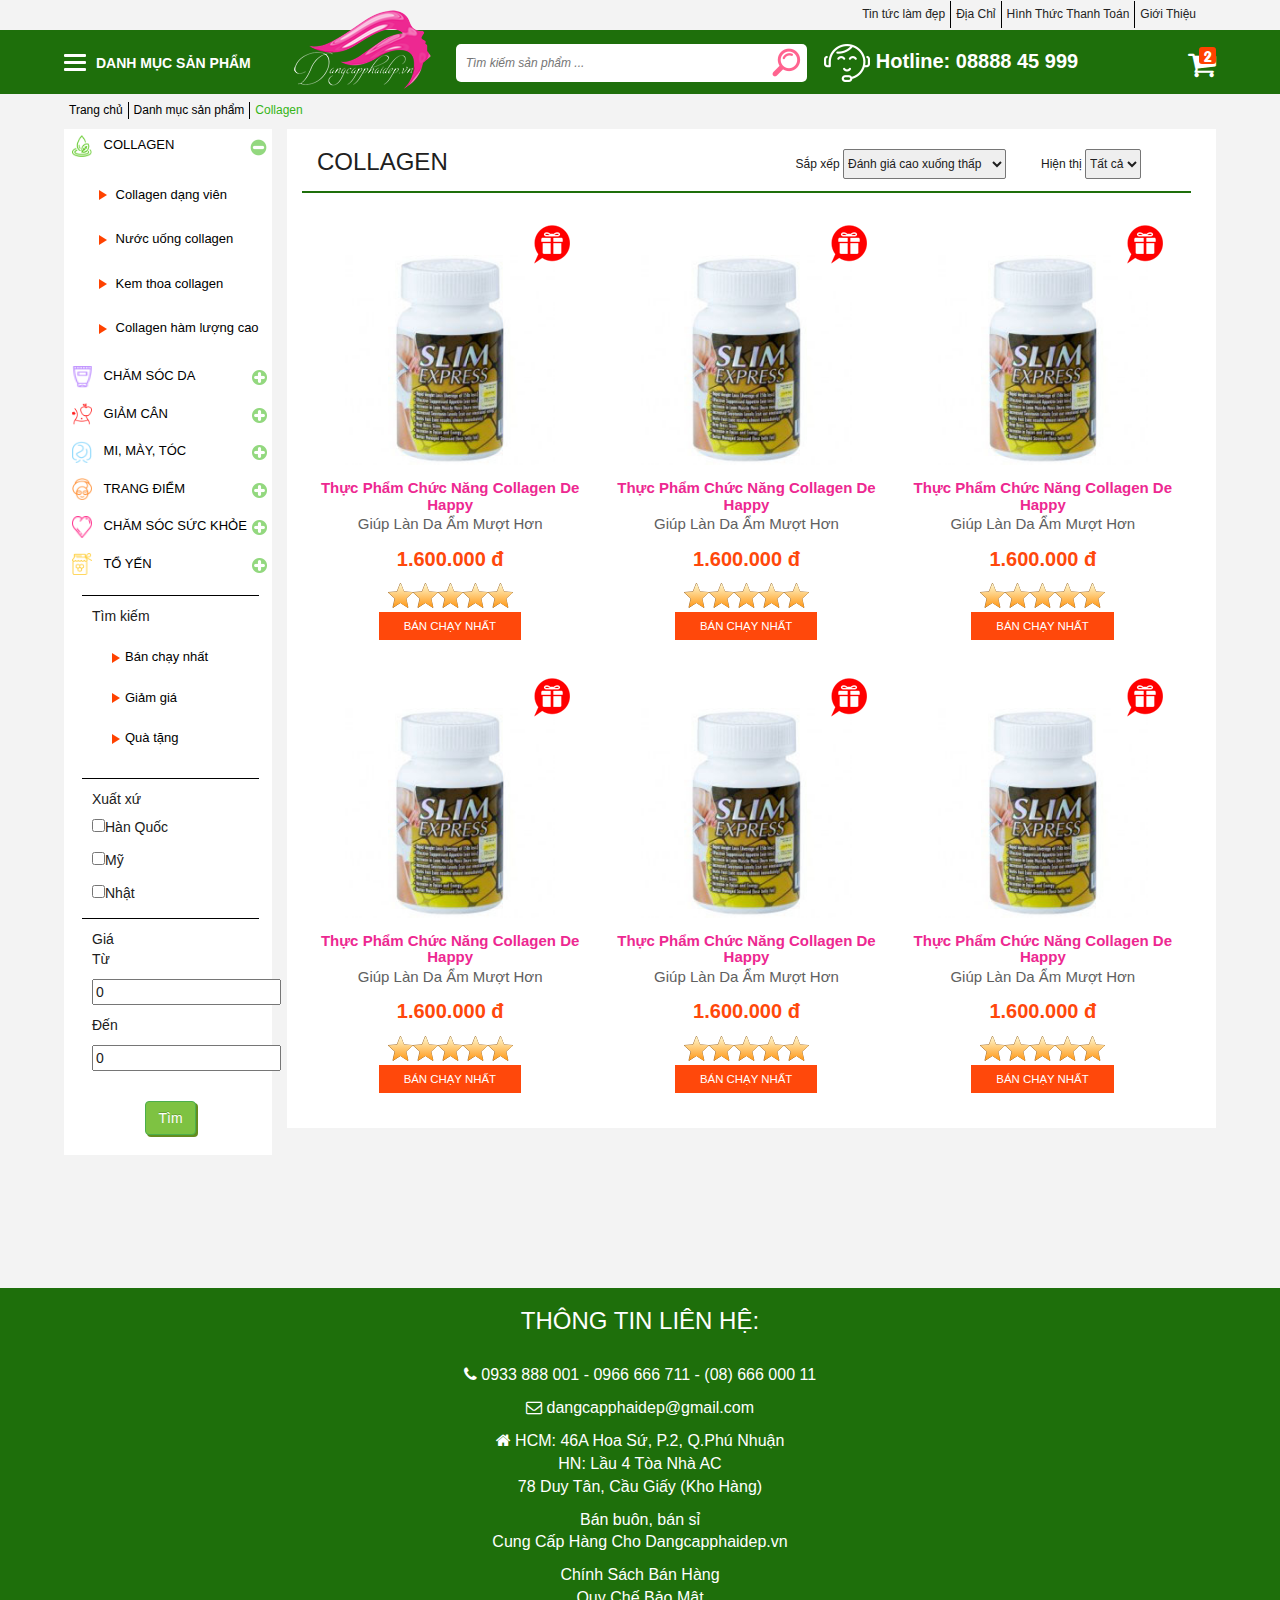
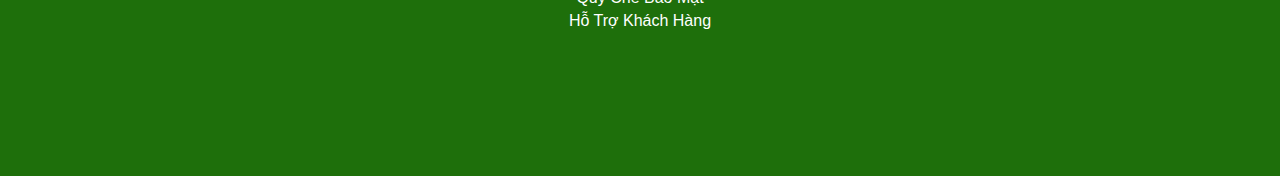
<file: danhmuc.html>
<!doctype html>
<!--[if lt IE 7]>      <html class="no-js lt-ie9 lt-ie8 lt-ie7" lang=""> <![endif]-->
<!--[if IE 7]>         <html class="no-js lt-ie9 lt-ie8" lang=""> <![endif]-->
<!--[if IE 8]>         <html class="no-js lt-ie9" lang=""> <![endif]-->
<!--[if gt IE 8]><!-->
<html class="no-js" lang="">
<!--<![endif]-->

<head>
    <meta charset="utf-8">
    <meta http-equiv="X-UA-Compatible" content="IE=edge,chrome=1">
    <title>Đẳng cấp phái đẹp</title>
    <meta name="description" content="">
    <meta name="viewport" content="width=device-width, initial-scale=1">

    <link rel="stylesheet" href="css/bootstrap-theme.min.css">
    <link rel="stylesheet" href="css/bootstrap.min.css">
    <link rel="stylesheet" href="font-awesome-4.6.3/css/font-awesome.min.css">
    <link rel="stylesheet" href="css/slick-theme.css">
    <link rel="stylesheet" href="css/slick.css">

    <link rel="stylesheet" href="css/menu-sprites.css">
    <link rel="stylesheet" href="css/common.css">
    <link rel="stylesheet" href="css/home.css">
    <link rel="stylesheet" href="css/menu.css">
    <link rel="stylesheet" href="css/danhmuc.css">
    <link rel="stylesheet" href="css/footer.css">
    <link rel="stylesheet" href="css/news.css">
    <link rel="stylesheet" href="css/article.css">
    <link rel="stylesheet" href="css/sanpham.css">

    <script src="js/vendor/modernizr-2.8.3-respond-1.4.2.min.js"></script>
</head>

<body class="archive tax-product_cat">
    <div id="container">
        <!--[if lt IE 8]>
            <p class="browserupgrade">You are using an <strong>outdated</strong> browser. Please <a href="http://browsehappy.com/">upgrade your browser</a> to improve your experience.</p>
        <![endif]-->
        <!-- ================================================== -->
        <!-- ==================== Header ====================== -->
        <!-- ================================================== -->
        <header>
            <!-- ================================================== -->
            <!-- =================== Top Menu ===================== -->
            <!-- ================================================== -->
            <nav class="navbar nav-top-menu">
                <div class="container">
                    <ul class="top-menu">
                        <li><a href="news.html">Tin tức làm đẹp</a></li>
                        <li><a href="contact.html">Địa Chỉ</a></li>
                        <li><a href="pay.html">Hình Thức Thanh Toán</a></li>
                        <li><a href="introduce.html">Giới Thiệu</a></li>
                    </ul>
                </div>
            </nav>
            <!-- ================================================== -->
            <!-- ================= End Top Menu =================== -->
            <!-- ================================================== -->
            
            <!-- Main menu -->
                <div class="nav-main-menu freezepanel">
                    <div class="wrap-freezepanel container">
                        <div class="row">
                            <ul class="main-menu menu-page">
                                <li class="cate-btn">
                                    <span>
                                        <span class="icon-btn"></span>
                                        <span class="icon-btn"></span>
                                        <span class="icon-btn"></span>
                                    </span>
                                    <p>DANH MỤC SẢN PHẨM</p>
                                    <ul class="dropdown-list menu-home" id="header-dropdown">
                                        <li>
                                            <a href="danhmuc.html"><img src="img/colagen.png">COLLAGEN</a>
                                            <ul class="sub-menu">
                                                <li class="fa fa-angle-double-right"><a href="sanpham.html">
                                                    Collagen dạng viên
                                                </a></li>
                                                <li class="fa fa-angle-double-right"><a href="sanpham.html">
                                                    Nước uống collagen 
                                                </a></li>
                                                <li class="fa fa-angle-double-right"><a href="sanpham.html">
                                                    Kem thoa collagen
                                                </a></li>
                                                <li class="fa fa-angle-double-right"><a href="sanpham.html">
                                                   Collagen hàm lượng cao
                                                </a></li>
                                            </ul>
                                        </li>
                                        <li>
                                            <a href="danhmuc.html"><img src="img/skin.png">CHĂM SÓC DA</a>
                                            <ul class="sub-menu">
                                                <li class="fa fa-angle-double-right">
                                                    <a href="sanpham.html">Trẻ hóa da nhờ trứng cá Caviar</a>
                                                </li>
                                                <li class="fa fa-angle-double-right">
                                                    <a href="sanpham.html">Giảm nhờn, thu nhỏ lỗ chân lông</a>
                                                </li>
                                                <li class="fa fa-angle-double-right">
                                                    <a href="sanpham.html">Chống nhăn, nâng cơ da</a>
                                                </li>
                                                <li class="fa fa-angle-double-right">
                                                    <a href="sanpham.html">Dưỡng trắng da</a>
                                                </li>
                                                <li class="fa fa-angle-double-right">
                                                    <a href="sanpham.html">Viên uống đẹp da</a>
                                                </li>
                                            </ul>
                                        </li>
                                        <li>
                                            <a href="danhmuc.html"><img src="img/diet.png">GIẢM CÂN</a>
                                            <ul class="sub-menu">
                                                <li class="fa fa-angle-double-right">
                                                    <a href="sanpham.html">Viên uống giảm cân</a>
                                                </li>
                                                <li class="fa fa-angle-double-right">
                                                    <a href="sanpham.html">Kem thoa giảm béo</a>
                                                </li>
                                            </ul>
                                        </li>
                                        <li>
                                            <a href="danhmuc.html"><img src="img/hair.png">MI, MÀY, TÓC</a>
                                        </li>
                                        <li>
                                            <a  href="danhmuc.html"><img src="img/makeup.png" href="">TRANG ĐIỂM</a>
                                        </li>
                                        <li>
                                            <a href="danhmuc.html"><img src="img/care.png">CHĂM SÓC SỨC KHỎE</a>
                                            <ul class="sub-menu">
                                                <li class="fa fa-angle-double-right">
                                                    <a href="sanpham.html">Bồi bổ sức khỏe</a>
                                                </li>
                                                <li class="fa fa-angle-double-right">
                                                    <a href="sanpham.html">Sinh lý</a>
                                                </li>
                                                <li class="fa fa-angle-double-right">
                                                    <a href="sanpham.html">Hỗ trợ điều trị</a>
                                                </li>
                                            </ul>
                                        </li>
                                        <li>
                                            <a href="danhmuc.html"><img src="img/toyen.png">TỔ YẾN</a>
                                        </li>
                                    </ul>
                                </li>
                                <li class="brand-logo">
                                    <a href="index.html"><img src="img/logo.png" alt="" class="img-responsive"></a>
                                </li>
                                <li class="form-search">
                                    <form method="" name="">
                                        <ul>
                                            <li class="input-product-name">
                                                <input type="text" placeholder="Tìm kiếm sản phẩm ...">
                                            </li>
                                            <li class="search-product-name">
                                                <button type="submit"><img src="img/icon-search.png"></button>
                                            </li>
                                        </ul>
                                    </form>
                                </li>
                                <li class="hotline">
                                    <img src="img/hotline.png" alt=""> Hotline: 08888 45 999
                                </li>
                                <li class="cart-btn">
                                    <a type="button" data-toggle="modal" data-target="#myModal">
                                        <i class="fa fa-shopping-cart" aria-hidden="true"></i>
                                    </a>
                                    <span class="qty-cart">2</span>
                                </li>
                            </ul>
                        </div>
                    </div>
                    <!--/.navbar-collapse -->
                </div>

                <!--Menu mobile-->
                <div class="main-menu-mb navbar-fixed-top">
                    <div class="container">
                        <ul class="menu-mb">
                            <li class="cate-btn">
                                <span id="btn-mb">
                                    <span class="icon-btn1"></span>
                                    <span class="icon-btn1"></span>
                                    <span class="icon-btn1"></span>
                                </span>
                                <ul class="cate-sitebar dropdown-list1">
                                    <h4 class="heading-menu">DANH MỤC SẢN PHẨM</h4>
                                    <li>
                                        <ul class="catelogies-bar">
                                            <li>
                                                <a class="collagen" href="danhmuc.html">
                                                    <img src="img/colagen.png" alt="" class="img-responsive"> COLLAGEN
                                                </a>
                                                <img class="icon-add" src="img/icon-add.png">
                                                <img class="icon-subtract" src="img/icon-subtract.png">
                                                <ul class="cate-sub">
                                                    <li><img src="img/icon-arrow.png"><a href="sanpham.html">
                                                        Collagen dạng viên
                                                    </a></li>
                                                    <li><img src="img/icon-arrow.png"><a href="sanpham.html">
                                                        Nước uống collagen 
                                                    </a></li>
                                                    <li><img src="img/icon-arrow.png"><a href="sanpham.html">
                                                        Kem thoa collagen
                                                    </a></li>
                                                    <li><img src="img/icon-arrow.png"><a href="sanpham.html">
                                                       Collagen hàm lượng cao
                                                    </a></li>
                                                </ul>
                                            </li>
                                            <li>
                                                <a href="danhmuc.html">
                                                    <img src="img/skin.png"> CHĂM SÓC DA
                                                </a>
                                                <img class="icon-add" src="img/icon-add.png">
                                                <img class="icon-subtract" src="img/icon-subtract.png">
                                                <ul class="cate-sub">
                                                    <li><img src="img/icon-arrow.png">
                                                        <a href="sanpham.html">Trẻ hóa da nhờ trứng cá Caviar</a>
                                                    </li>
                                                    <li><img src="img/icon-arrow.png">
                                                        <a href="sanpham.html">Giảm nhờn, thu nhỏ lỗ chân lông</a>
                                                    </li>
                                                    <li><img src="img/icon-arrow.png">
                                                        <a href="sanpham.html">Chống nhăn, nâng cơ da</a>
                                                    </li>
                                                    <li><img src="img/icon-arrow.png">
                                                        <a href="sanpham.html">Dưỡng trắng da</a>
                                                    </li>
                                                    <li><img src="img/icon-arrow.png">
                                                        <a href="sanpham.html">Viên uống đẹp da</a>
                                                    </li>
                                                </ul>
                                            </li>
                                            <li>
                                                <a href="danhmuc.html"><img src="img/diet.png"> GIẢM CÂN</a>
                                                <img class="icon-add" src="img/icon-add.png">
                                                <img class="icon-subtract" src="img/icon-subtract.png">
                                                <ul class="cate-sub">
                                                     <li><img src="img/icon-arrow.png">
                                                        <a href="sanpham.html">Viên uống giảm cân</a>
                                                    </li>
                                                     <li><img src="img/icon-arrow.png">
                                                        <a href="sanpham.html">Kem thoa giảm béo</a>
                                                    </li>
                                                </ul>
                                            </li>
                                            <li>
                                                <a href="danhmuc.html"><img src="img/hair.png"> MI, MÀY, TÓC</a>
                                                <img class="icon-add" src="img/icon-add.png">
                                                <img class="icon-subtract" src="img/icon-subtract.png">
                                            </li>
                                            <li>
                                                <a href="danhmuc.html">
                                                    <img src="img/makeup.png" href=""> TRANG ĐIỂM
                                                </a>
                                                <img class="icon-add" src="img/icon-add.png">
                                                <img class="icon-subtract" src="img/icon-subtract.png">
                                            </li>
                                            <li>
                                                <a href="danhmuc.html">
                                                    <img src="img/care.png"> CHĂM SÓC SỨC KHỎE
                                                </a>
                                                <img class="icon-add" src="img/icon-add.png">
                                                <img class="icon-subtract" src="img/icon-subtract.png">
                                                <ul class="cate-sub">
                                                    <li><img src="img/icon-arrow.png">
                                                        <a href="sanpham.html">Bồi bổ sức khỏe</a>
                                                    </li>
                                                    <li><img src="img/icon-arrow.png">
                                                        <a href="sanpham.html">Sinh lý</a>
                                                    </li>
                                                    <li><img src="img/icon-arrow.png">
                                                        <a href="sanpham.html">Hỗ trợ điều trị</a>
                                                    </li>
                                                </ul>
                                            </li>
                                            <li>
                                                <a href="danhmuc.html">
                                                    <img src="img/toyen.png"> TỔ YẾN
                                                </a>
                                                <img class="icon-add" src="img/icon-add.png">
                                                <img class="icon-subtract" src="img/icon-subtract.png">
                                            </li>
                                        </ul>
                                    </li>
                                    <li>
                                        <form name="" method="">
                                            <ul class="search-product">
                                                <li>
                                                    Tìm kiếm
                                                    <ul class="search-list">
                                                        <li><img src="img/icon-arrow.png"><a href="">Bán chạy nhất</a></li>
                                                        <li><img src="img/icon-arrow.png"><a href="">Giảm giá</a></li>
                                                        <li><img src="img/icon-arrow.png"><a href="">Quà tặng</a></li>
                                                    </ul>
                                                </li>
                                                <li class="orgin-product">
                                                    <span class="search-title">Xuất xứ</span>
                                                    <input type="checkbox" name="makein" value="Korea"> Hàn Quốc
                                                    <br>
                                                    <input type="checkbox" name="makein" value="US"> Mỹ
                                                    <br>
                                                    <input type="checkbox" name="makein" value="Japan"> Nhật
                                                </li>
                                                <li class="price-product">
                                                    <span class="search-title">Giá</span>
                                                    Từ <br>
                                                    <input type="number" name="price" value="0" step="1000">
                                                    <br>Đến
                                                    <br>
                                                    <input type="number" name="price" value="0" step="1000">
                                                    <br>
                                                </li>
                                                <button type="submit" class="btn btn-success cate-search-btn">Tìm</button>
                                            </ul>
                                        </form>
                                    </li>
                                </ul>
                            </li>
                            <li class="home-btn">
                                <a href="index.html">
                                    <i class="fa fa-home" aria-hidden="true"></i>
                                </a>
                            </li>
                            <li class="brand-mb">
                                <a href="index.html"><img class="img-responsive" src="img/logo.png"></a>
                            </li>
                            <li class="form-search search-fix">
                                <form name="" method="">
                                    <ul>
                                        <li class="input-product-name">
                                            <input type="text" placeholder="Tìm kiếm sản phẩm ..." id="input-mobi">
                                        </li>
                                        <li>
                                            <button type="submit"><img src="img/banner-footer/mobile-search-icon.png" alt="" class="search-btn-mobile"></button>
                                        </li>
                                    </ul>
                                </form>
                            </li>
                            <li class="cart-btn1">
                                <a type="button" data-toggle="modal" data-target="#myModal">
                                    <i class="fa fa-shopping-cart" aria-hidden="true"></i>
                                </a>
                                <span class="qty-cart">2</span>
                            </li>
                        </ul>
                    </div>
                </div>
                <div class="container search-mobi">
                    <form name="" method="">
                        <ul>
                            <li class="input-product-name">
                                <input type="text" placeholder="Tìm kiếm sản phẩm ...">
                            </li>
                            <li>
                                <button type="submit"><img src="img/banner-footer/mobile-search-icon.png" alt="" class="search-btn-mobile"></button>
                            </li>
                        </ul>
                    </form>
                </div><!-- /menu mobile -->
            
        </header>
        <!-- ================================================== -->
        <!-- ================== End Header ==================== -->
        <!-- ================================================== -->
        <!-- ================================================== -->
        <!-- ================== Main content ================== -->
        <!-- ================================================== -->
        <div class="container">
            <ul class="breadcrumbs">
                <li><a href="index.html">Trang chủ</a></li>
                <li><a href="danhmuc.html">Danh mục sản phẩm</a></li>
                <li>Collagen</li>
            </ul>
            <div class="clearfix"></div>
            <div class="row">
                <div class="category-sidebar">
                    <ul class="cate-sitebar">
                        <li>
                            <ul class="catelogies-bar">
                                <li>
                                    <a class="collagen" href="danhmuc.html">
                                        <img src="img/colagen.png" alt="" class="img-responsive"> COLLAGEN
                                    </a>
                                    <img class="icon-add" src="img/icon-add.png">
                                    <img class="icon-subtract" src="img/icon-subtract.png">
                                    <ul class="cate-sub">
                                        <li><img src="img/icon-arrow.png"><a href="sanpham.html">
                                            Collagen dạng viên
                                        </a></li>
                                        <li><img src="img/icon-arrow.png"><a href="sanpham.html">
                                            Nước uống collagen 
                                        </a></li>
                                        <li><img src="img/icon-arrow.png"><a href="sanpham.html">
                                            Kem thoa collagen
                                        </a></li>
                                        <li><img src="img/icon-arrow.png"><a href="sanpham.html">
                                           Collagen hàm lượng cao
                                        </a></li>
                                    </ul>
                                </li>
                                <li>
                                    <a href="danhmuc.html">
                                        <img src="img/skin.png"> CHĂM SÓC DA
                                    </a>
                                    <img class="icon-add" src="img/icon-add.png">
                                    <img class="icon-subtract" src="img/icon-subtract.png">
                                    <ul class="cate-sub">
                                        <li><img src="img/icon-arrow.png">
                                            <a href="sanpham.html">Trẻ hóa da nhờ trứng cá Caviar</a>
                                        </li>
                                        <li><img src="img/icon-arrow.png">
                                            <a href="sanpham.html">Giảm nhờn, thu nhỏ lỗ chân lông</a>
                                        </li>
                                        <li><img src="img/icon-arrow.png">
                                            <a href="sanpham.html">Chống nhăn, nâng cơ da</a>
                                        </li>
                                        <li><img src="img/icon-arrow.png">
                                            <a href="sanpham.html">Dưỡng trắng da</a>
                                        </li>
                                        <li><img src="img/icon-arrow.png">
                                            <a href="sanpham.html">Viên uống đẹp da</a>
                                        </li>
                                    </ul>
                                </li>
                                <li>
                                    <a href="danhmuc.html"><img src="img/diet.png"> GIẢM CÂN</a>
                                    <img class="icon-add" src="img/icon-add.png">
                                    <img class="icon-subtract" src="img/icon-subtract.png">
                                    <ul class="cate-sub">
                                         <li><img src="img/icon-arrow.png">
                                            <a href="sanpham.html">Viên uống giảm cân</a>
                                        </li>
                                         <li><img src="img/icon-arrow.png">
                                            <a href="sanpham.html">Kem thoa giảm béo</a>
                                        </li>
                                    </ul>
                                </li>
                                <li>
                                    <a href="danhmuc.html"><img src="img/hair.png"> MI, MÀY, TÓC</a>
                                    <img class="icon-add" src="img/icon-add.png">
                                    <img class="icon-subtract" src="img/icon-subtract.png">
                                </li>
                                <li>
                                    <a href="danhmuc.html">
                                        <img src="img/makeup.png" href=""> TRANG ĐIỂM
                                    </a>
                                    <img class="icon-add" src="img/icon-add.png">
                                    <img class="icon-subtract" src="img/icon-subtract.png">
                                </li>
                                <li>
                                    <a href="danhmuc.html">
                                        <img src="img/care.png"> CHĂM SÓC SỨC KHỎE
                                    </a>
                                    <img class="icon-add" src="img/icon-add.png">
                                    <img class="icon-subtract" src="img/icon-subtract.png">
                                    <ul class="cate-sub">
                                        <li><img src="img/icon-arrow.png">
                                            <a href="sanpham.html">Bồi bổ sức khỏe</a>
                                        </li>
                                        <li><img src="img/icon-arrow.png">
                                            <a href="sanpham.html">Sinh lý</a>
                                        </li>
                                        <li><img src="img/icon-arrow.png">
                                            <a href="sanpham.html">Hỗ trợ điều trị</a>
                                        </li>
                                    </ul>
                                </li>
                                <li>
                                    <a href="danhmuc.html">
                                        <img src="img/toyen.png"> TỔ YẾN
                                    </a>
                                    <img class="icon-add" src="img/icon-add.png">
                                    <img class="icon-subtract" src="img/icon-subtract.png">
                                </li>
                            </ul>
                        </li>
                        <li>
                            <form name="" method="">
                                <ul class="search-product">
                                    <li>
                                        Tìm kiếm <br>
                                        <ul class="search-list">
                                            <li><img src="img/icon-arrow.png"><a href="">Bán chạy nhất</a></li>
                                            <li><img src="img/icon-arrow.png"><a href="">Giảm giá</a></li>
                                            <li><img src="img/icon-arrow.png"><a href="">Quà tặng</a></li>
                                        </ul>
                                    </li>
                                    <li class="orgin-product">
                                        Xuất xứ <br>
                                            <input type="checkbox" name="makein" value="Korea">Hàn Quốc
                                            <br>
                                            <input type="checkbox" name="makein" value="US">Mỹ
                                            <br>
                                            <input type="checkbox" name="makein" value="Japan">Nhật
                                    </li>
                                    <li class="price-product">
                                        Giá <br>
                                            Từ
                                            <br>
                                            <input type="number" name="price" value="0" step="1000">
                                            <br>Đến
                                            <br>
                                            <input type="number" name="price" value="0" step="1000">
                                            <br>
                                    </li>
                                    <button type="submit" class="btn btn-success cate-search-btn">Tìm</button>
                                </ul>
                            </form>
                        </li>
                    </ul>
                </div>
                <div class="content">
                    <h3 class="header-content">COLLAGEN</h3>
                    <form class="" name="">
                        <div class="sort-list">
                            Hiện thị
                            <select>
                                <option value="All">Tất cả</option>
                                <option value="a">a</option>
                            </select>
                        </div>
                        <div class="sort-list">
                            Sắp xếp
                            <select>
                                <option value="Up-to-down">Đánh giá cao xuống thấp</option>
                                <option value="Down-to-up">Đánh giá thấp lên cao</option>
                                <option value="Down-to-up">Sản phẩm xem nhiều nhất</option>
                                <option value="Down-to-up">Sản phẩm mới</option>
                                <option value="Down-to-up">Lượt đánh giá</option>
                            </select>
                        </div>
                    </form>
                    <div class="clearfix"></div>
                    <div class="row catelogies-products">
                        <div class="col-md-4 col-sm-6 col-xs-6 product-detail">
                            <a href="sanpham.html">
                                <img class="img-product img-responsive" src="img/img-product.jpg">
                                <h4 class="product-name">Thực Phẩm Chức Năng Collagen De Happy</h4>
                                <p class="description-product">Giúp Làn Da Ẩm Mượt Hơn</p>
                                <p class="pri-pro">1.600.000 đ</p>
                                <div class="my-rating" data-rating="5"></div>
                                <div class="clearfix"></div>
                                <p><span class="best-sell">BÁN CHẠY NHẤT</span></p>
                                <img class="product-tag" src="img/product-tag.png">
                            </a>
                        </div>
                        <div class="col-md-4 col-sm-6 col-xs-6 product-detail">
                            <a href="sanpham.html">
                                <img class="img-product img-responsive" src="img/img-product.jpg">
                                <h4 class="product-name">Thực Phẩm Chức Năng Collagen De Happy</h4>
                                <p class="description-product">Giúp Làn Da Ẩm Mượt Hơn</p>
                                <p class="pri-pro">1.600.000 đ</p>
                                <div class="my-rating" data-rating="5"></div>
                                <div class="clearfix"></div>
                                <p><span class="best-sell">BÁN CHẠY NHẤT</span></p>
                                <img class="product-tag" src="img/product-tag.png">
                            </a>
                        </div>
                        <div class="col-md-4 col-sm-6 col-xs-6 product-detail">
                            <a href="sanpham.html">
                                <img class="img-product img-responsive" src="img/img-product.jpg">
                                <h4 class="product-name">Thực Phẩm Chức Năng Collagen De Happy</h4>
                                <p class="description-product">Giúp Làn Da Ẩm Mượt Hơn</p>
                                <p class="pri-pro">1.600.000 đ</p>
                                <div class="my-rating" data-rating="5"></div>
                                <div class="clearfix"></div>
                                <p><span class="best-sell">BÁN CHẠY NHẤT</span></p>
                                <img class="product-tag" src="img/product-tag.png">
                            </a>
                        </div>
                        <div class="col-md-4 col-sm-6 col-xs-6 product-detail">
                            <a href="sanpham.html">
                                <img class="img-product img-responsive" src="img/img-product.jpg">
                                <h4 class="product-name">Thực Phẩm Chức Năng Collagen De Happy</h4>
                                <p class="description-product">Giúp Làn Da Ẩm Mượt Hơn</p>
                                <p class="pri-pro">1.600.000 đ</p>
                                <div class="my-rating" data-rating="5"></div>
                                <div class="clearfix"></div>
                                <p><span class="best-sell">BÁN CHẠY NHẤT</span></p>
                                <img class="product-tag" src="img/product-tag.png">
                            </a>
                        </div>
                        <div class="col-md-4 col-sm-6 col-xs-6 product-detail">
                            <a href="sanpham.html">
                                <img class="img-product img-responsive" src="img/img-product.jpg">
                                <h4 class="product-name">Thực Phẩm Chức Năng Collagen De Happy</h4>
                                <p class="description-product">Giúp Làn Da Ẩm Mượt Hơn</p>
                                <p class="pri-pro">1.600.000 đ</p>
                                <div class="my-rating" data-rating="5"></div>
                                <div class="clearfix"></div>
                                <p><span class="best-sell">BÁN CHẠY NHẤT</span></p>
                                <img class="product-tag" src="img/product-tag.png">
                            </a>
                        </div>
                        <div class="col-md-4 col-sm-6 col-xs-6 product-detail">
                            <a href="sanpham.html">
                                <img class="img-product img-responsive" src="img/img-product.jpg">
                                <h4 class="product-name">Thực Phẩm Chức Năng Collagen De Happy</h4>
                                <p class="description-product">Giúp Làn Da Ẩm Mượt Hơn</p>
                                <p class="pri-pro">1.600.000 đ</p>
                                <div class="my-rating" data-rating="5"></div>
                                <div class="clearfix"></div>
                                <p><span class="best-sell">BÁN CHẠY NHẤT</span></p>
                                <img class="product-tag" src="img/product-tag.png">
                            </a>
                        </div>
                    </div>
                </div>
            </div>
        </div>
        <!-- ================================================== -->
        <!-- ================ End Main content ================ -->
        <!-- ================================================== -->

        
        <!--===================-->
        <!--Fixed Banner Footer-->
        <!--===================-->

        <div class="banner-footer">
            <div class="row custom-footer-row">
                <div class="col-md-4 col-sm-4 col-xs-4 custom-footer-col">
                    <img src="img/banner-footer/facebook-mobile.png" alt="" class="img-responsive footer-img-mobile">
                    <script type="text/javascript">
                    window.$zopim||(function(d,s){var z=$zopim=function(c){z._.push(c)},$=z.s=
                    d.createElement(s),e=d.getElementsByTagName(s)[0];z.set=function(o){z.set.
                    _.push(o)};z._=[];z.set._=[];$.async=!0;$.setAttribute("charset","utf-8");
                    $.src="https://v2.zopim.com/?1knH6zHZk41CV1cxxUkOgbmSa7GnuvVf";z.t=+new Date;$.
                    type="text/javascript";e.parentNode.insertBefore($,e)})(document,"script");
                    </script>
                </div>
                <div class="col-md-4 col-sm-4 col-xs-4 custom-footer-col">

                </div>
                <div class="col-md-4 col-sm-4 col-xs-4 custom-footer-col">
                    <script type="text/javascript">
                    (function(d,s,id){var z=d.createElement(s);z.type="text/javascript";z.id=id;z.async=true;z.src="//static.zotabox.com/2/7/27c5835ee9d3a8b8ca4da7aee1d4740d/widgets.js";var sz=d.getElementsByTagName(s)[0];sz.parentNode.insertBefore(z,sz)}(document,"script","zb-embed-code"));
                    </script>

                    <img src="img/banner-footer/consult-mobile.png" alt="" class="img-responsive footer-img-mobile">
                </div>
            </div>
        </div>
        
        <!--===================-->
            <!--Footer-->
        <!--===================-->
            
        <!--Go to top-->
        <a class="go-top" href=""><i class="fa fa-chevron-circle-up" aria-hidden="true"></i></a>
        <div class="container">
            <div class="row go-top-mobi">
                <a href=""><i class="fa fa-chevron-circle-up i-go-top" aria-hidden="true"></i></a>
            </div>
        </div>
    
        <!--Main footer-->
        <footer>
            <div class="container custom-container">
                <div class="row footer-row">
                    <div class="col-sm-3 col-md-3 custom-col-md">
                        <div class="plugin">
                            <iframe src="https://www.facebook.com/plugins/page.php?href=https%3A%2F%2Fwww.facebook.com%2Fdangcapphaidep.vn%2F&tabs&width=340&height=280&small_header=false&adapt_container_width=false&hide_cover=false&show_facepile=true&appId=709979425797278" width="100%" height="100%" style="border:none;overflow:hidden" scrolling="no" frameborder="0" allowTransparency="true"></iframe>
                        </div>
                    </div>
                    <div class="col-sm-6 col-md-6 custom-col-md">
                        <div class="contact-info">
                            <h3>Thông tin liên hệ:</h3>
                            <p><i class="fa fa-phone" aria-hidden="true"></i> 0933 888 001 - 0966 666 711 - (08) 666 000 11</p>
                            <p><i class="fa fa-envelope-o" aria-hidden="true"></i> dangcapphaidep@gmail.com</p>
                            <p>
                                <i class="fa fa-home" aria-hidden="true"></i> HCM: 46A Hoa Sứ, P.2, Q.Phú Nhuận <br/>
                                HN: Lầu 4 Tòa Nhà AC <br/>
                                78 Duy Tân, Cầu Giấy (Kho Hàng)
                            </p>
                            <p>
                                Bán buôn, bán sỉ <br/>
                                Cung Cấp Hàng Cho Dangcapphaidep.vn
                            </p>
                            <p>
                                Chính Sách Bán Hàng <br/>
                                Quy Chế Bảo Mật <br/>
                                Hỗ Trợ Khách Hàng
                            </p>
                        </div>
                    </div>
                    <div class="col-sm-3 col-md-3 custom-col-md">
                        <div class="plugin">
                            <iframe src="https://www.google.com/maps/embed?pb=!1m18!1m12!1m3!1d1959.592065678778!2d106.68900321284075!3d10.79720523094993!2m3!1f0!2f0!3f0!3m2!1i1024!2i768!4f13.1!3m3!1m2!1s0x317528cef8c16579%3A0x494fce39a29c815d!2zxJDhurNuZyBj4bqlcCBQaMOhaSDEkOG6uXA!5e0!3m2!1svi!2s!4v1431434317688" width="100%" height="100%" frameborder="0" style="border:0"></iframe>
                        </div>
                    </div>
                </div>
            </div>
        </footer>
       
    </div>
    <script>
    window.jQuery || document.write('<script src="js/vendor/jquery-1.11.2.min.js"><\/script>')
    </script>
    <script src="js/vendor/bootstrap.min.js"></script>
    <script src="js/jquery.star-rating-svg.js"></script>
    <script src="js/menu.js"></script>
    <script src="js/danhmuc.js"></script>
    
</body>

</html>
</file>
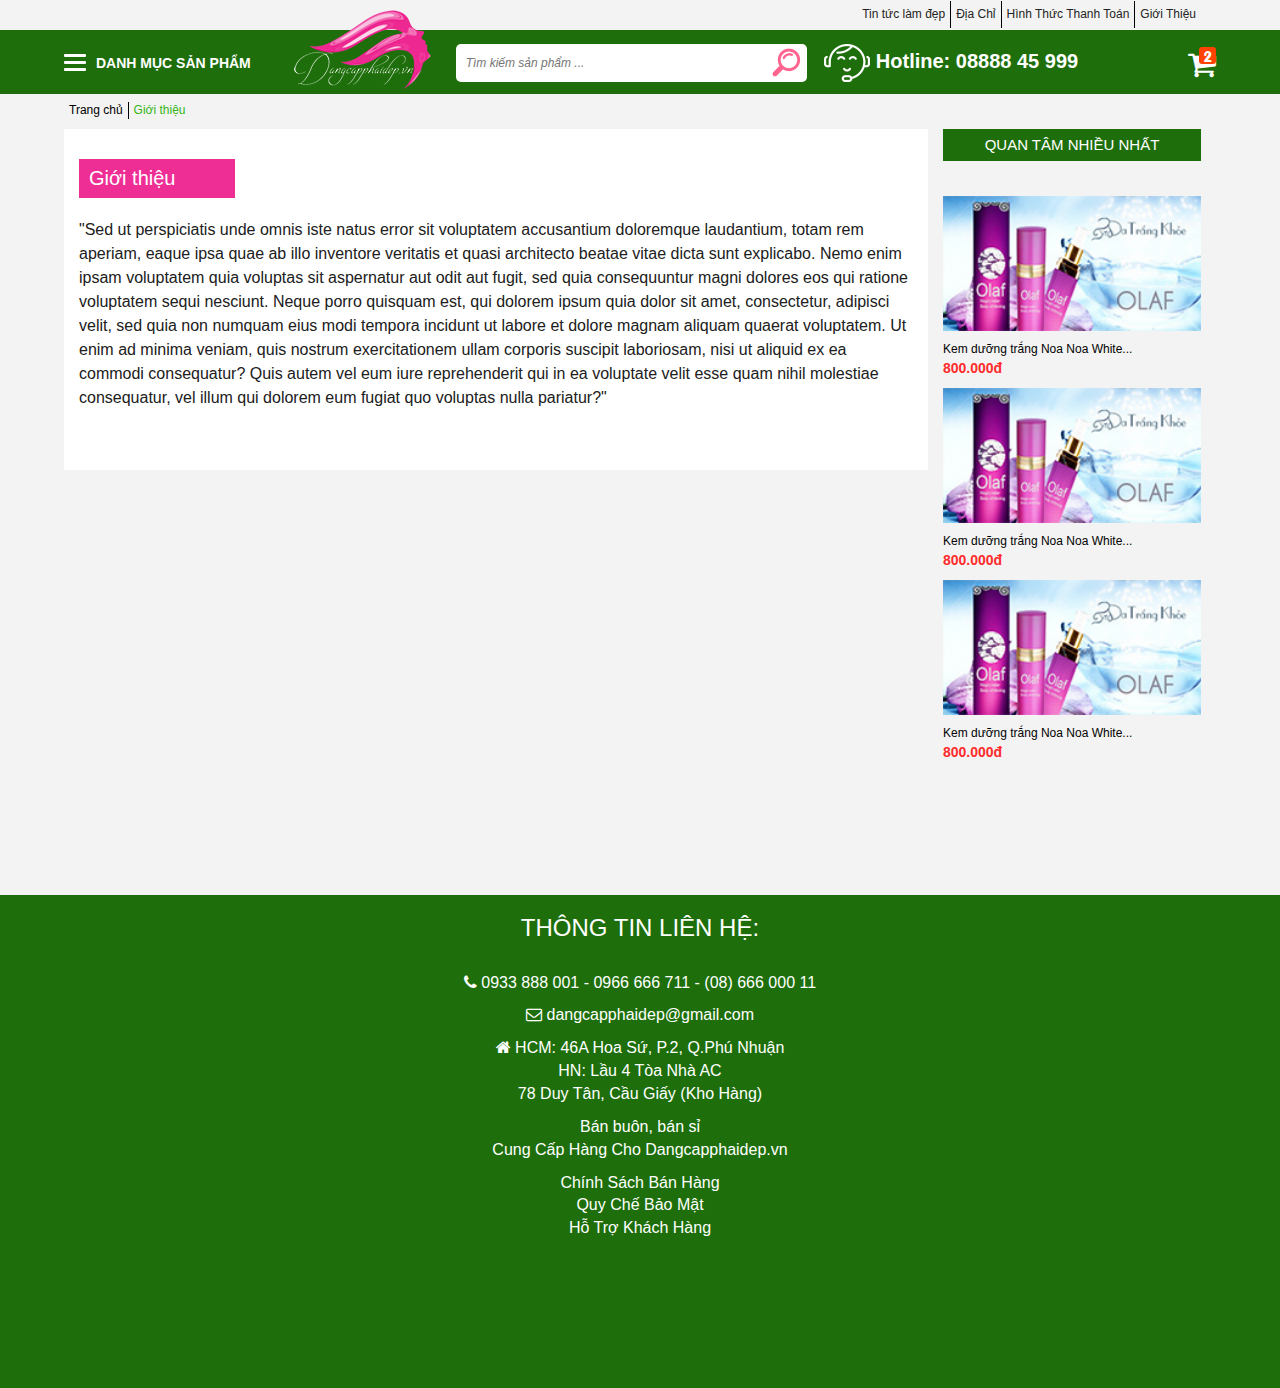
<file: introduce.html>
<!doctype html>
<!--[if lt IE 7]>      <html class="no-js lt-ie9 lt-ie8 lt-ie7" lang=""> <![endif]-->
<!--[if IE 7]>         <html class="no-js lt-ie9 lt-ie8" lang=""> <![endif]-->
<!--[if IE 8]>         <html class="no-js lt-ie9" lang=""> <![endif]-->
<!--[if gt IE 8]><!-->
<html class="no-js" lang="">
<!--<![endif]-->

    <head>
        <meta charset="utf-8">
        <meta http-equiv="X-UA-Compatible" content="IE=edge,chrome=1">
        <title>Đẳng cấp phái đẹp</title>
        <meta name="description" content="">
        <meta name="viewport" content="width=device-width, initial-scale=1">

        <link rel="stylesheet" href="css/bootstrap-theme.min.css">
        <link rel="stylesheet" href="css/bootstrap.min.css">
        <link rel="stylesheet" href="font-awesome-4.6.3/css/font-awesome.min.css">
        <link rel="stylesheet" href="css/slick-theme.css">
        <link rel="stylesheet" href="css/slick.css">

        <link rel="stylesheet" href="css/menu-sprites.css">
        <link rel="stylesheet" href="css/common.css">
        <link rel="stylesheet" href="css/home.css">
        <link rel="stylesheet" href="css/menu.css">
        <link rel="stylesheet" href="css/danhmuc.css">
        <link rel="stylesheet" href="css/footer.css">
        <link rel="stylesheet" href="css/news.css">
        <link rel="stylesheet" href="css/article.css">
        <link rel="stylesheet" href="css/sanpham.css">

        <script src="js/vendor/modernizr-2.8.3-respond-1.4.2.min.js"></script>
    </head>

<body>
    <!--[if lt IE 8]>
			<p class="browserupgrade">You are using an <strong>outdated</strong> browser. Please <a href="http://browsehappy.com/">upgrade your browser</a> to improve your experience.</p>
		<![endif]-->

    <div id="container">
        <!-- ================================================== -->
        <!-- ==================== Header ====================== -->
        <!-- ================================================== -->
        <header>
                <!-- ================================================== -->
                <!-- =================== Top Menu ===================== -->
                <!-- ================================================== -->
                <nav class="navbar nav-top-menu">
                    <div class="container">
                        <ul class="top-menu">
                            <li><a href="news.html">Tin tức làm đẹp</a></li>
                            <li><a href="contact.html">Địa Chỉ</a></li>
                            <li><a href="pay.html">Hình Thức Thanh Toán</a></li>
                            <li><a href="introduce.html">Giới Thiệu</a></li>
                        </ul>
                    </div>
                </nav>
                <!-- ================================================== -->
                <!-- ================= End Top Menu =================== -->
                <!-- ================================================== -->
                
                <!-- Main menu -->
                <div class="nav-main-menu freezepanel">
                    <div class="wrap-freezepanel container">
                        <div class="row">
                            <ul class="main-menu menu-page">
                                <li class="cate-btn">
                                    <span>
                                        <span class="icon-btn"></span>
                                        <span class="icon-btn"></span>
                                        <span class="icon-btn"></span>
                                    </span>
                                    <p>DANH MỤC SẢN PHẨM</p>
                                    <ul class="dropdown-list menu-home" id="header-dropdown">
                                        <li>
                                            <a href="danhmuc.html"><img src="img/colagen.png">COLLAGEN</a>
                                            <ul class="sub-menu">
                                                <li class="fa fa-angle-double-right"><a href="sanpham.html">
                                                    Collagen dạng viên
                                                </a></li>
                                                <li class="fa fa-angle-double-right"><a href="sanpham.html">
                                                    Nước uống collagen 
                                                </a></li>
                                                <li class="fa fa-angle-double-right"><a href="sanpham.html">
                                                    Kem thoa collagen
                                                </a></li>
                                                <li class="fa fa-angle-double-right"><a href="sanpham.html">
                                                   Collagen hàm lượng cao
                                                </a></li>
                                            </ul>
                                        </li>
                                        <li>
                                            <a href="danhmuc.html"><img src="img/skin.png">CHĂM SÓC DA</a>
                                            <ul class="sub-menu">
                                                <li class="fa fa-angle-double-right">
                                                    <a href="sanpham.html">Trẻ hóa da nhờ trứng cá Caviar</a>
                                                </li>
                                                <li class="fa fa-angle-double-right">
                                                    <a href="sanpham.html">Giảm nhờn, thu nhỏ lỗ chân lông</a>
                                                </li>
                                                <li class="fa fa-angle-double-right">
                                                    <a href="sanpham.html">Chống nhăn, nâng cơ da</a>
                                                </li>
                                                <li class="fa fa-angle-double-right">
                                                    <a href="sanpham.html">Dưỡng trắng da</a>
                                                </li>
                                                <li class="fa fa-angle-double-right">
                                                    <a href="sanpham.html">Viên uống đẹp da</a>
                                                </li>
                                            </ul>
                                        </li>
                                        <li>
                                            <a href="danhmuc.html"><img src="img/diet.png">GIẢM CÂN</a>
                                            <ul class="sub-menu">
                                                <li class="fa fa-angle-double-right">
                                                    <a href="sanpham.html">Viên uống giảm cân</a>
                                                </li>
                                                <li class="fa fa-angle-double-right">
                                                    <a href="sanpham.html">Kem thoa giảm béo</a>
                                                </li>
                                            </ul>
                                        </li>
                                        <li>
                                            <a href="danhmuc.html"><img src="img/hair.png">MI, MÀY, TÓC</a>
                                        </li>
                                        <li>
                                            <a  href="danhmuc.html"><img src="img/makeup.png" href="">TRANG ĐIỂM</a>
                                        </li>
                                        <li>
                                            <a href="danhmuc.html"><img src="img/care.png">CHĂM SÓC SỨC KHỎE</a>
                                            <ul class="sub-menu">
                                                <li class="fa fa-angle-double-right">
                                                    <a href="sanpham.html">Bồi bổ sức khỏe</a>
                                                </li>
                                                <li class="fa fa-angle-double-right">
                                                    <a href="sanpham.html">Sinh lý</a>
                                                </li>
                                                <li class="fa fa-angle-double-right">
                                                    <a href="sanpham.html">Hỗ trợ điều trị</a>
                                                </li>
                                            </ul>
                                        </li>
                                        <li>
                                            <a href="danhmuc.html"><img src="img/toyen.png">TỔ YẾN</a>
                                        </li>
                                    </ul>
                                </li>
                                <li class="brand-logo">
                                    <a href="index.html"><img src="img/logo.png" alt="" class="img-responsive"></a>
                                </li>
                                <li class="form-search">
                                    <form method="" name="">
                                        <ul>
                                            <li class="input-product-name">
                                                <input type="text" placeholder="Tìm kiếm sản phẩm ...">
                                            </li>
                                            <li class="search-product-name">
                                                <button type="submit"><img src="img/icon-search.png"></button>
                                            </li>
                                        </ul>
                                    </form>
                                </li>
                                <li class="hotline">
                                    <img src="img/hotline.png" alt=""> Hotline: 08888 45 999
                                </li>
                                <li class="cart-btn">
                                    <a type="button" data-toggle="modal" data-target="#myModal">
                                        <i class="fa fa-shopping-cart" aria-hidden="true"></i>
                                    </a>
                                    <span class="qty-cart">2</span>
                                </li>
                            </ul>
                        </div>
                    </div>
                    <!--/.navbar-collapse -->
                </div>

                <!--Menu mobile-->
                <div class="main-menu-mb navbar-fixed-top">
                    <div class="container">
                        <ul class="menu-mb">
                            <li class="cate-btn">
                                <span id="btn-mb">
                                    <span class="icon-btn1"></span>
                                    <span class="icon-btn1"></span>
                                    <span class="icon-btn1"></span>
                                </span>
                                <ul class="cate-sitebar dropdown-list1">
                                    <h4 class="heading-menu">DANH MỤC SẢN PHẨM</h4>
                                    <li>
                                        <ul class="catelogies-bar">
                                            <li>
                                                <a class="collagen" href="danhmuc.html">
                                                    <img src="img/colagen.png" alt="" class="img-responsive"> COLLAGEN
                                                </a>
                                                <img class="icon-add" src="img/icon-add.png">
                                                <img class="icon-subtract" src="img/icon-subtract.png">
                                                <ul class="cate-sub">
                                                    <li><img src="img/icon-arrow.png"><a href="sanpham.html">
                                                        Collagen dạng viên
                                                    </a></li>
                                                    <li><img src="img/icon-arrow.png"><a href="sanpham.html">
                                                        Nước uống collagen 
                                                    </a></li>
                                                    <li><img src="img/icon-arrow.png"><a href="sanpham.html">
                                                        Kem thoa collagen
                                                    </a></li>
                                                    <li><img src="img/icon-arrow.png"><a href="sanpham.html">
                                                       Collagen hàm lượng cao
                                                    </a></li>
                                                </ul>
                                            </li>
                                            <li>
                                                <a href="danhmuc.html">
                                                    <img src="img/skin.png"> CHĂM SÓC DA
                                                </a>
                                                <img class="icon-add" src="img/icon-add.png">
                                                <img class="icon-subtract" src="img/icon-subtract.png">
                                                <ul class="cate-sub">
                                                    <li><img src="img/icon-arrow.png">
                                                        <a href="sanpham.html">Trẻ hóa da nhờ trứng cá Caviar</a>
                                                    </li>
                                                    <li><img src="img/icon-arrow.png">
                                                        <a href="sanpham.html">Giảm nhờn, thu nhỏ lỗ chân lông</a>
                                                    </li>
                                                    <li><img src="img/icon-arrow.png">
                                                        <a href="sanpham.html">Chống nhăn, nâng cơ da</a>
                                                    </li>
                                                    <li><img src="img/icon-arrow.png">
                                                        <a href="sanpham.html">Dưỡng trắng da</a>
                                                    </li>
                                                    <li><img src="img/icon-arrow.png">
                                                        <a href="sanpham.html">Viên uống đẹp da</a>
                                                    </li>
                                                </ul>
                                            </li>
                                            <li>
                                                <a href="danhmuc.html"><img src="img/diet.png"> GIẢM CÂN</a>
                                                <img class="icon-add" src="img/icon-add.png">
                                                <img class="icon-subtract" src="img/icon-subtract.png">
                                                <ul class="cate-sub">
                                                     <li><img src="img/icon-arrow.png">
                                                        <a href="sanpham.html">Viên uống giảm cân</a>
                                                    </li>
                                                     <li><img src="img/icon-arrow.png">
                                                        <a href="sanpham.html">Kem thoa giảm béo</a>
                                                    </li>
                                                </ul>
                                            </li>
                                            <li>
                                                <a href="danhmuc.html"><img src="img/hair.png"> MI, MÀY, TÓC</a>
                                                <img class="icon-add" src="img/icon-add.png">
                                                <img class="icon-subtract" src="img/icon-subtract.png">
                                            </li>
                                            <li>
                                                <a href="danhmuc.html">
                                                    <img src="img/makeup.png" href=""> TRANG ĐIỂM
                                                </a>
                                                <img class="icon-add" src="img/icon-add.png">
                                                <img class="icon-subtract" src="img/icon-subtract.png">
                                            </li>
                                            <li>
                                                <a href="danhmuc.html">
                                                    <img src="img/care.png"> CHĂM SÓC SỨC KHỎE
                                                </a>
                                                <img class="icon-add" src="img/icon-add.png">
                                                <img class="icon-subtract" src="img/icon-subtract.png">
                                                <ul class="cate-sub">
                                                    <li><img src="img/icon-arrow.png">
                                                        <a href="sanpham.html">Bồi bổ sức khỏe</a>
                                                    </li>
                                                    <li><img src="img/icon-arrow.png">
                                                        <a href="sanpham.html">Sinh lý</a>
                                                    </li>
                                                    <li><img src="img/icon-arrow.png">
                                                        <a href="sanpham.html">Hỗ trợ điều trị</a>
                                                    </li>
                                                </ul>
                                            </li>
                                            <li>
                                                <a href="danhmuc.html">
                                                    <img src="img/toyen.png"> TỔ YẾN
                                                </a>
                                                <img class="icon-add" src="img/icon-add.png">
                                                <img class="icon-subtract" src="img/icon-subtract.png">
                                            </li>
                                        </ul>
                                    </li>
                                    <li>
                                        <form name="" method="">
                                            <ul class="search-product">
                                                <li>
                                                    Tìm kiếm
                                                    <ul class="search-list">
                                                        <li><img src="img/icon-arrow.png"><a href="">Bán chạy nhất</a></li>
                                                        <li><img src="img/icon-arrow.png"><a href="">Giảm giá</a></li>
                                                        <li><img src="img/icon-arrow.png"><a href="">Quà tặng</a></li>
                                                    </ul>
                                                </li>
                                                <li class="orgin-product">
                                                    <span class="search-title">Xuất xứ</span>
                                                    <input type="checkbox" name="makein" value="Korea"> Hàn Quốc
                                                    <br>
                                                    <input type="checkbox" name="makein" value="US"> Mỹ
                                                    <br>
                                                    <input type="checkbox" name="makein" value="Japan"> Nhật
                                                </li>
                                                <li class="price-product">
                                                    <span class="search-title">Giá</span>
                                                    Từ <br>
                                                    <input type="number" name="price" value="0" step="1000">
                                                    <br>Đến
                                                    <br>
                                                    <input type="number" name="price" value="0" step="1000">
                                                    <br>
                                                </li>
                                                <button type="submit" class="btn btn-success cate-search-btn">Tìm</button>
                                            </ul>
                                        </form>
                                    </li>
                                </ul>
                            </li>
                            <li class="home-btn">
                                <a href="index.html">
                                    <i class="fa fa-home" aria-hidden="true"></i>
                                </a>
                            </li>
                            <li class="brand-mb">
                                <a href="index.html"><img class="img-responsive" src="img/logo.png"></a>
                            </li>
                            <li class="form-search search-fix">
                                <form name="" method="">
                                    <ul>
                                        <li class="input-product-name">
                                            <input type="text" placeholder="Tìm kiếm sản phẩm ..." id="input-mobi">
                                        </li>
                                        <li>
                                            <button type="submit"><img src="img/banner-footer/mobile-search-icon.png" alt="" class="search-btn-mobile"></button>
                                        </li>
                                    </ul>
                                </form>
                            </li>
                            <li class="cart-btn1">
                                <a type="button" data-toggle="modal" data-target="#myModal">
                                    <i class="fa fa-shopping-cart" aria-hidden="true"></i>
                                </a>
                                <span class="qty-cart">2</span>
                            </li>
                        </ul>
                    </div>
                </div>
                <div class="container search-mobi">
                    <form name="" method="">
                        <ul>
                            <li class="input-product-name">
                                <input type="text" placeholder="Tìm kiếm sản phẩm ...">
                            </li>
                            <li>
                                <button type="submit"><img src="img/banner-footer/mobile-search-icon.png" alt="" class="search-btn-mobile"></button>
                            </li>
                        </ul>
                    </form>
                </div><!-- /menu mobile -->
                
            </header>
        <!-- ================================================== -->
        <!-- ================== End Header ==================== -->
        <!-- ================================================== -->
        <!-- ================================================== -->
        <!-- ================== Main content ================== -->
        <!-- ================================================== -->
        <div id="main_content">

            <!-- ================================================== -->
            <!-- ========= Introduction Slider for Mobile ========= -->
            <!-- ================================================== -->
            <div class="header-mid slider-mobile">
                <div id="slider-mobile" class="carousel slide intro-slider" data-ride="carousel">
                    <ol class="carousel-indicators">
                        <li data-target="#slider-mobile" data-slide-to="0" class="active"></li>
                        <li data-target="#slider-mobile" data-slide-to="1"></li>
                        <li data-target="#slider-mobile" data-slide-to="2"></li>
                    </ol>
                    <div class="carousel-inner">
                        <div class="item active"><img src="img/slider-mobile.jpg" alt="" class="img-responsive"></div>
                        <div class="item"><img src="img/slider-mobile.jpg" alt="" class="img-responsive"></div>
                        <div class="item"><img src="img/slider-mobile.jpg" alt="" class="img-responsive"></div>
                    </div>
                </div>
            </div>
            <!-- ================================================== -->
            <!-- ======= End Introduction Slider for Mobile ======= -->
            <!-- ================================================== -->

        	<!-- ================================================== -->
            <!-- ==================== Content ===================== -->
            <!-- ================================================== -->
            <div class="container">
                <ul class="breadcrumbs">
                    <li><a href="index.html">Trang chủ</a></li>
                    <li>Giới thiệu</li>
                </ul>
                <div class="clearfix"></div>

                <!--Post Detail-->

                <section class="article">
                    <div class="row">
                        <div class="col-sm-9 col-md-9 main-content-left">

                            <!--Content 1-->
                            <span class="news-title">Giới thiệu</span>
                            <div class="post-wrapper">
                                <div class="post">
                                    <p class="post-content">
                                        "Sed ut perspiciatis unde omnis iste natus error sit voluptatem accusantium doloremque laudantium, totam rem aperiam, eaque ipsa quae ab illo inventore veritatis et quasi architecto beatae vitae dicta sunt explicabo. Nemo enim ipsam voluptatem quia voluptas sit aspernatur aut odit aut fugit, sed quia consequuntur magni dolores eos qui ratione voluptatem sequi nesciunt. Neque porro quisquam est, qui dolorem ipsum quia dolor sit amet, consectetur, adipisci velit, sed quia non numquam eius modi tempora incidunt ut labore et dolore magnam aliquam quaerat voluptatem. Ut enim ad minima veniam, quis nostrum exercitationem ullam corporis suscipit laboriosam, nisi ut aliquid ex ea commodi consequatur? Quis autem vel eum iure reprehenderit qui in ea voluptate velit esse quam nihil molestiae consequatur, vel illum qui dolorem eum fugiat quo voluptas nulla pariatur?"
                                    </p>
                                </div>
                            </div>
                            
                        </div>

                        <!--Sidebar-->

                        <div class="col-sm-3 col-md-3 sidebar">
                            <span class="news-sidebar-title">Quan tâm nhiều nhất</span>
                            <div class="news-sidebar-post">
                                <a href="#"><img src="img/news2.jpg" alt="" class="img-responsive"></a>
                                <a href="#" class="sidebar-post-title">
    								Kem dưỡng trắng Noa Noa White...</a>
                                <p class="sidebar-post-price">800.000đ</p>
                            </div>
                            <div class="news-sidebar-post">
                                <a href="#"><img src="img/news2.jpg" alt="" class="img-responsive"></a>
                                <a href="#" class="sidebar-post-title">
    								Kem dưỡng trắng Noa Noa White...</a>
                                <p class="sidebar-post-price">800.000đ</p>
                            </div>
                            <div class="news-sidebar-post">
                                <a href="#"><img src="img/news2.jpg" alt="" class="img-responsive"></a>
                                <a href="#" class="sidebar-post-title">
    								Kem dưỡng trắng Noa Noa White...</a>
                                <p class="sidebar-post-price">800.000đ</p>
                            </div>
                        </div>
                    </div>
                </div>
            </div>
            <!-- ================================================== -->
            <!-- =================== End Content ================== -->
            <!-- ================================================== -->

        </div>
        <!-- ================================================== -->
        <!-- ================ End Main content ================ -->
        <!-- ================================================== -->



        <!--===================-->
        <!--Fixed Banner Footer-->
        <!--===================-->

        <div class="banner-footer">
            <div class="row custom-footer-row">
                <div class="col-md-4 col-sm-4 col-xs-4 custom-footer-col">
                    <img src="img/banner-footer/facebook-mobile.png" alt="" class="img-responsive footer-img-mobile">
                    <script type="text/javascript">
                    window.$zopim||(function(d,s){var z=$zopim=function(c){z._.push(c)},$=z.s=
                    d.createElement(s),e=d.getElementsByTagName(s)[0];z.set=function(o){z.set.
                    _.push(o)};z._=[];z.set._=[];$.async=!0;$.setAttribute("charset","utf-8");
                    $.src="https://v2.zopim.com/?1knH6zHZk41CV1cxxUkOgbmSa7GnuvVf";z.t=+new Date;$.
                    type="text/javascript";e.parentNode.insertBefore($,e)})(document,"script");
                    </script>
                </div>
                <div class="col-md-4 col-sm-4 col-xs-4 custom-footer-col">

                </div>
                <div class="col-md-4 col-sm-4 col-xs-4 custom-footer-col">
                    <script type="text/javascript">
                    (function(d,s,id){var z=d.createElement(s);z.type="text/javascript";z.id=id;z.async=true;z.src="//static.zotabox.com/2/7/27c5835ee9d3a8b8ca4da7aee1d4740d/widgets.js";var sz=d.getElementsByTagName(s)[0];sz.parentNode.insertBefore(z,sz)}(document,"script","zb-embed-code"));
                    </script>

                    <img src="img/banner-footer/consult-mobile.png" alt="" class="img-responsive footer-img-mobile">
                </div>
            </div>
        </div>

        <!--===================-->
        <!--Footer-->
        <!--===================-->

        <!--Go to top-->
        <a class="go-top" href=""><i class="fa fa-chevron-circle-up" aria-hidden="true"></i></a>
        <div class="container">
            <div class="row go-top-mobi">
                <a href=""><i class="fa fa-chevron-circle-up i-go-top" aria-hidden="true"></i></a>
            </div>
        </div>
    
        <!--Main footer-->
        <footer>
            <div class="container custom-container">
                <div class="row footer-row">
                    <div class="col-sm-3 col-md-3 custom-col-md">
                        <div class="plugin">
                            <iframe src="https://www.facebook.com/plugins/page.php?href=https%3A%2F%2Fwww.facebook.com%2Fdangcapphaidep.vn%2F&tabs&width=340&height=280&small_header=false&adapt_container_width=false&hide_cover=false&show_facepile=true&appId=709979425797278" width="100%" height="100%" style="border:none;overflow:hidden" scrolling="no" frameborder="0" allowTransparency="true"></iframe>
                        </div>
                    </div>
                    <div class="col-sm-6 col-md-6 custom-col-md">
                        <div class="contact-info">
                            <h3>Thông tin liên hệ:</h3>
                            <p><i class="fa fa-phone" aria-hidden="true"></i> 0933 888 001 - 0966 666 711 - (08) 666 000 11</p>
                            <p><i class="fa fa-envelope-o" aria-hidden="true"></i> dangcapphaidep@gmail.com</p>
                            <p>
                                <i class="fa fa-home" aria-hidden="true"></i> HCM: 46A Hoa Sứ, P.2, Q.Phú Nhuận <br/>
                                HN: Lầu 4 Tòa Nhà AC <br/>
                                78 Duy Tân, Cầu Giấy (Kho Hàng)
                            </p>
                            <p>
                                Bán buôn, bán sỉ <br/>
                                Cung Cấp Hàng Cho Dangcapphaidep.vn
                            </p>
                            <p>
                                Chính Sách Bán Hàng <br/>
                                Quy Chế Bảo Mật <br/>
                                Hỗ Trợ Khách Hàng
                            </p>
                        </div>
                    </div>
                    <div class="col-sm-3 col-md-3 custom-col-md">
                        <div class="plugin">
                            <iframe src="https://www.google.com/maps/embed?pb=!1m18!1m12!1m3!1d1959.592065678778!2d106.68900321284075!3d10.79720523094993!2m3!1f0!2f0!3f0!3m2!1i1024!2i768!4f13.1!3m3!1m2!1s0x317528cef8c16579%3A0x494fce39a29c815d!2zxJDhurNuZyBj4bqlcCBQaMOhaSDEkOG6uXA!5e0!3m2!1svi!2s!4v1431434317688" width="100%" height="100%" frameborder="0" style="border:0"></iframe>
                        </div>
                    </div>
                </div>
            </div>
        </footer><!--/end main footer-->

        <!-- ================================================== -->
        <!-- ====================== Modal ===================== -->
        <!-- ================================================== -->
        <div class="modal fade" id="myModal" tabindex="-1" role="dialog" aria-labelledby="myModalLabel">
            <div class="modal-dialog cart-modal" role="document">
                <div class="modal-content">
                    <div class="modal-header header-cart">
                        <button type="button" class="close btn-close" data-dismiss="modal" aria-label="Close"><img src="img/sanpham/btn-close.png"></button>
                        <h4 class="modal-title cart-title" id="myModalLabel">Bạn có 2 sản phẩm trong giỏ hàng</h4>
                    </div>
                    <div class="modal-body">
                        <form name="" method=""> 
                            <table class="ordered-product">
                                <tr>
                                    <th></th>
                                    <th>Giá</th>
                                    <th>Số lượng</th>
                                    <th>Tổng cộng</th>
                                </tr>
                                <tr>
                                    <td><img class="img-responsive" src="img/sanpham/other-product4.jpg">
                                        <p class="name-product-cart">Thực phẩm chức năng SlimFit USA – Viên giảm cân nổi tiếng từ Mỹ</p>
                                        <p class="status">Còn hàng</p>
                                    </td>
                                    <td>1,080,000 đ</td>
                                    <td>
                                        <input id="qtn1" class="quantity-product-cart" type="number" name="quantity" value="1" min="1">
                                    </td>
                                    <td>
                                        1,080,000 đ
                                        <a href="" class="delete">
                                            <i class="fa fa-trash" aria-hidden="true"></i> Xóa
                                        </a>
                                    </td>
                                </tr>
                                <tr>
                                    <td><img class="img-responsive" src="img/sanpham/other-product4.jpg">
                                        <p class="name-product-cart">Thực phẩm chức năng SlimFit USA – Viên giảm cân nổi tiếng từ Mỹ</p>
                                        <p class="status">Còn hàng</p>
                                    </td>
                                    <td>1,080,000 đ</td>
                                    <td>
                                        <input id="qtn1" class="quantity-product-cart" type="number" name="quantity" value="1" min="1">
                                    </td>
                                    <td>
                                        1,080,000 đ
                                        <a href="" class="delete">
                                            <i class="fa fa-trash" aria-hidden="true"></i> Xóa
                                        </a>
                                    </td>
                                </tr>
                            </table>
                            <p class="address-custom"><img src="img/sanpham/icon5.png"> Địa chỉ nhận hàng :</p>
                            <div class="row">
                                <div class="col-md-6 col-sm-6 get-infomation">
                                    <div class="custom-infomation">
                                        Họ tên*:
                                        <input type="text" name="custom-name">
                                    </div>
                                    <div class="custom-infomation">
                                        Số ĐT*:
                                        <input type="tel" name="custom-phone">
                                    </div>
                                    <div class="custom-infomation">
                                        Địa chỉ*:
                                        <input type="text" name="custom-address">
                                    </div>
                                    <div class="custom-infomation">
                                        Email (nếu có):
                                        <input type="email" name="custom-email">
                                    </div>
                                    <div class="custom-infomation">
                                        Ghi chú:
                                        <input type="text" name="custom-note">
                                    </div>
                                    <p>Vui lòng kiểm tra lại thông tin trước khi Tiến Hành Đặt Hàng. </p>
                                </div>
                                <div class="col-md-6 col-sm-6">
                                    <p class="title-payment">THANH TOÁN</p>
                                    <table class="payment">
                                        <tr>
                                            <td>Tổng cộng</td>
                                            <td class="cost">1,080,000 đ</td>
                                        </tr>
                                        <tr>
                                            <td>Thành tiền</td>
                                            <td class="cost"><span>1,080,000 đ</span></td>
                                        </tr>
                                    </table>
                                    <button type="submit" class="btn get-order">Tiến Hành Đặt Hàng</button>
                                    <p class="get-other-product"><a href="#">Thêm Sản Phẩm Khác</a></p>
                                </div>
                            </div>
                        </form>
                    </div><!--/end modal-body-->
                </div><!--/end modal-content-->
            </div><!--/end modal-->
        </div>
        <!-- ================================================== -->
        <!-- ==================== End Modal =================== -->
        <!-- ================================================== -->

    </div>
    <script>
    window.jQuery || document.write('<script src="js/vendor/jquery-1.11.2.min.js"><\/script>')
    </script>
    <script src="js/vendor/bootstrap.min.js"></script>
    <script src="js/menu.js"></script>
    <script src="js/home.js"></script>

    <script type="text/javascript"> 
        (function() { 
            var po = document.createElement('script'); po.type = 'text/javascript'; po.async = true; 
            po.src = 'https://apis.google.com/js/plusone.js'; 
            var s = document.getElementsByTagName('script')[0]; s.parentNode.insertBefore(po, s); 
        })(); 
    </script> 
    <div id="fb-root"></div>
        <script>(function(d, s, id) {
        var js, fjs = d.getElementsByTagName(s)[0];
        if (d.getElementById(id)) return;
        js = d.createElement(s); js.id = id;
        js.src = "//connect.facebook.net/vi_VN/sdk.js#xfbml=1&version=v2.8&appId=709979425797278";
        fjs.parentNode.insertBefore(js, fjs);
        }(document, 'script', 'facebook-jssdk'));</script>
</body>

</html>
</file>
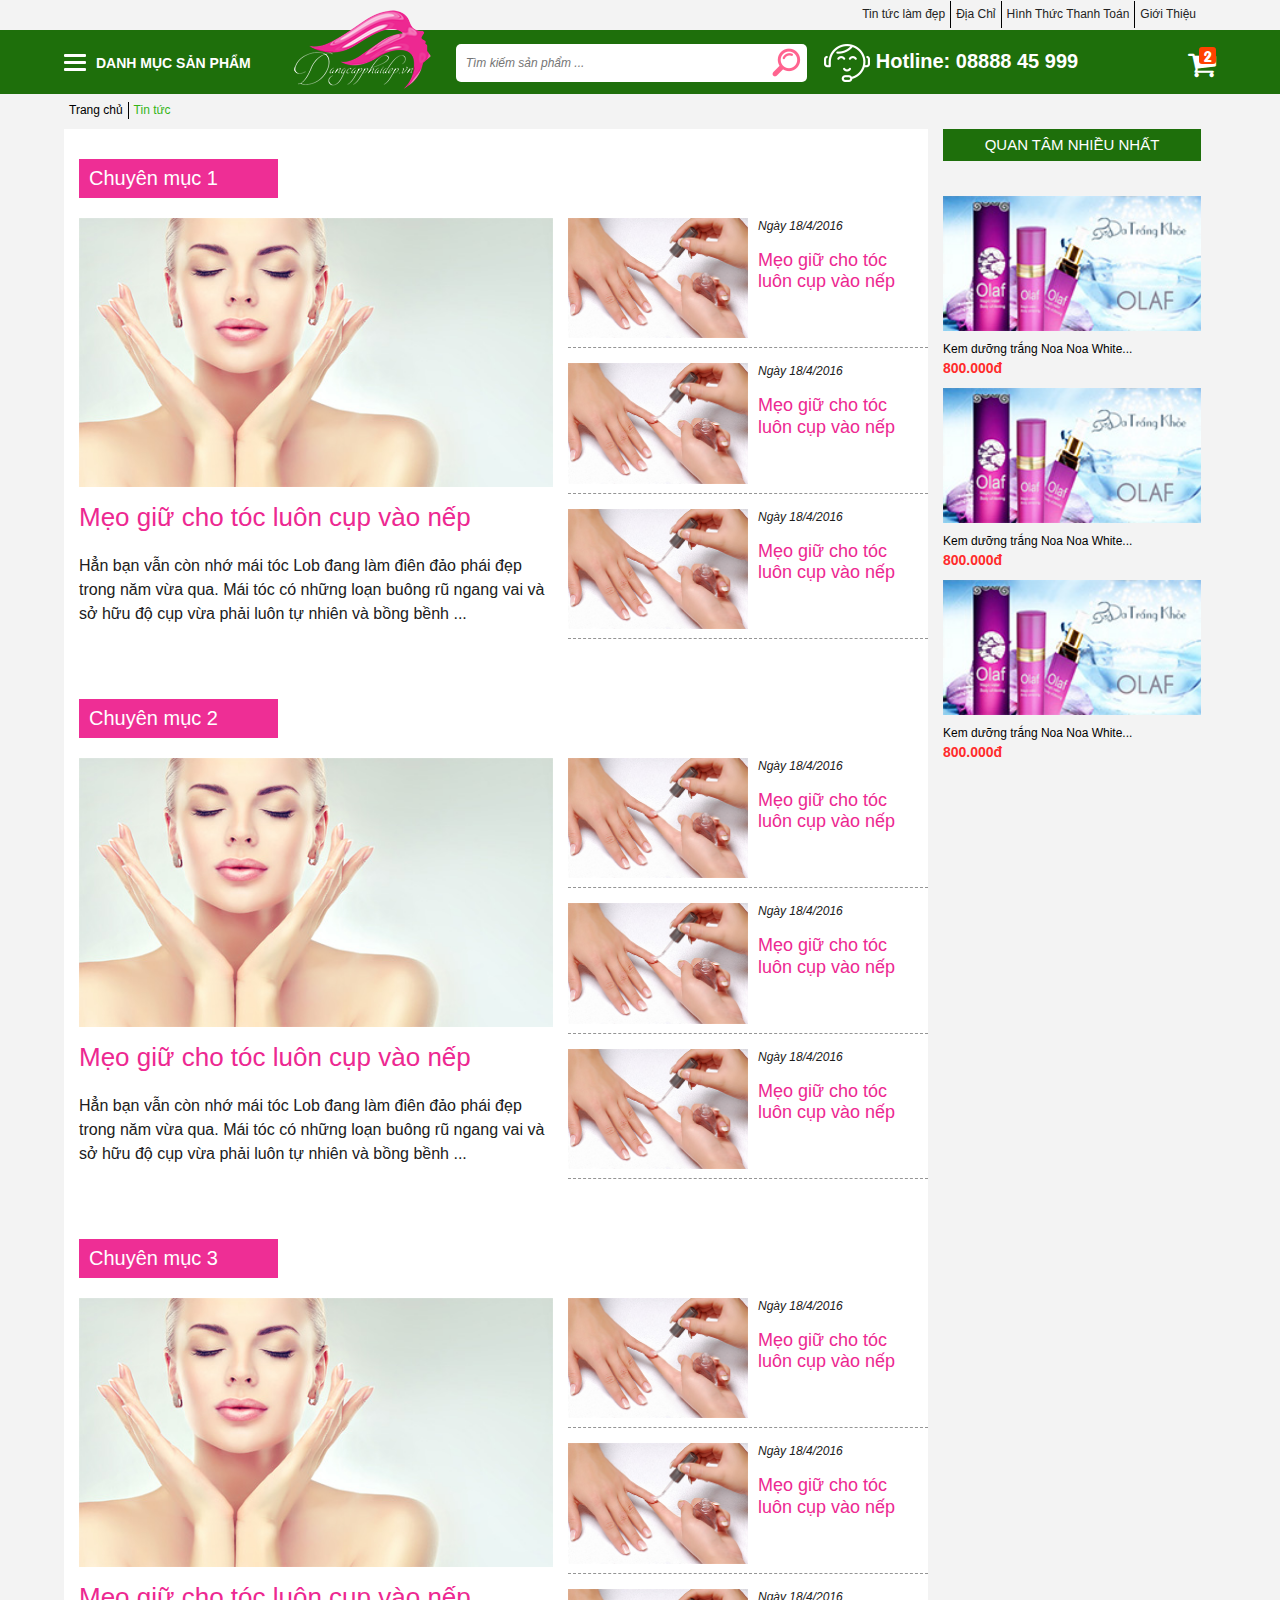
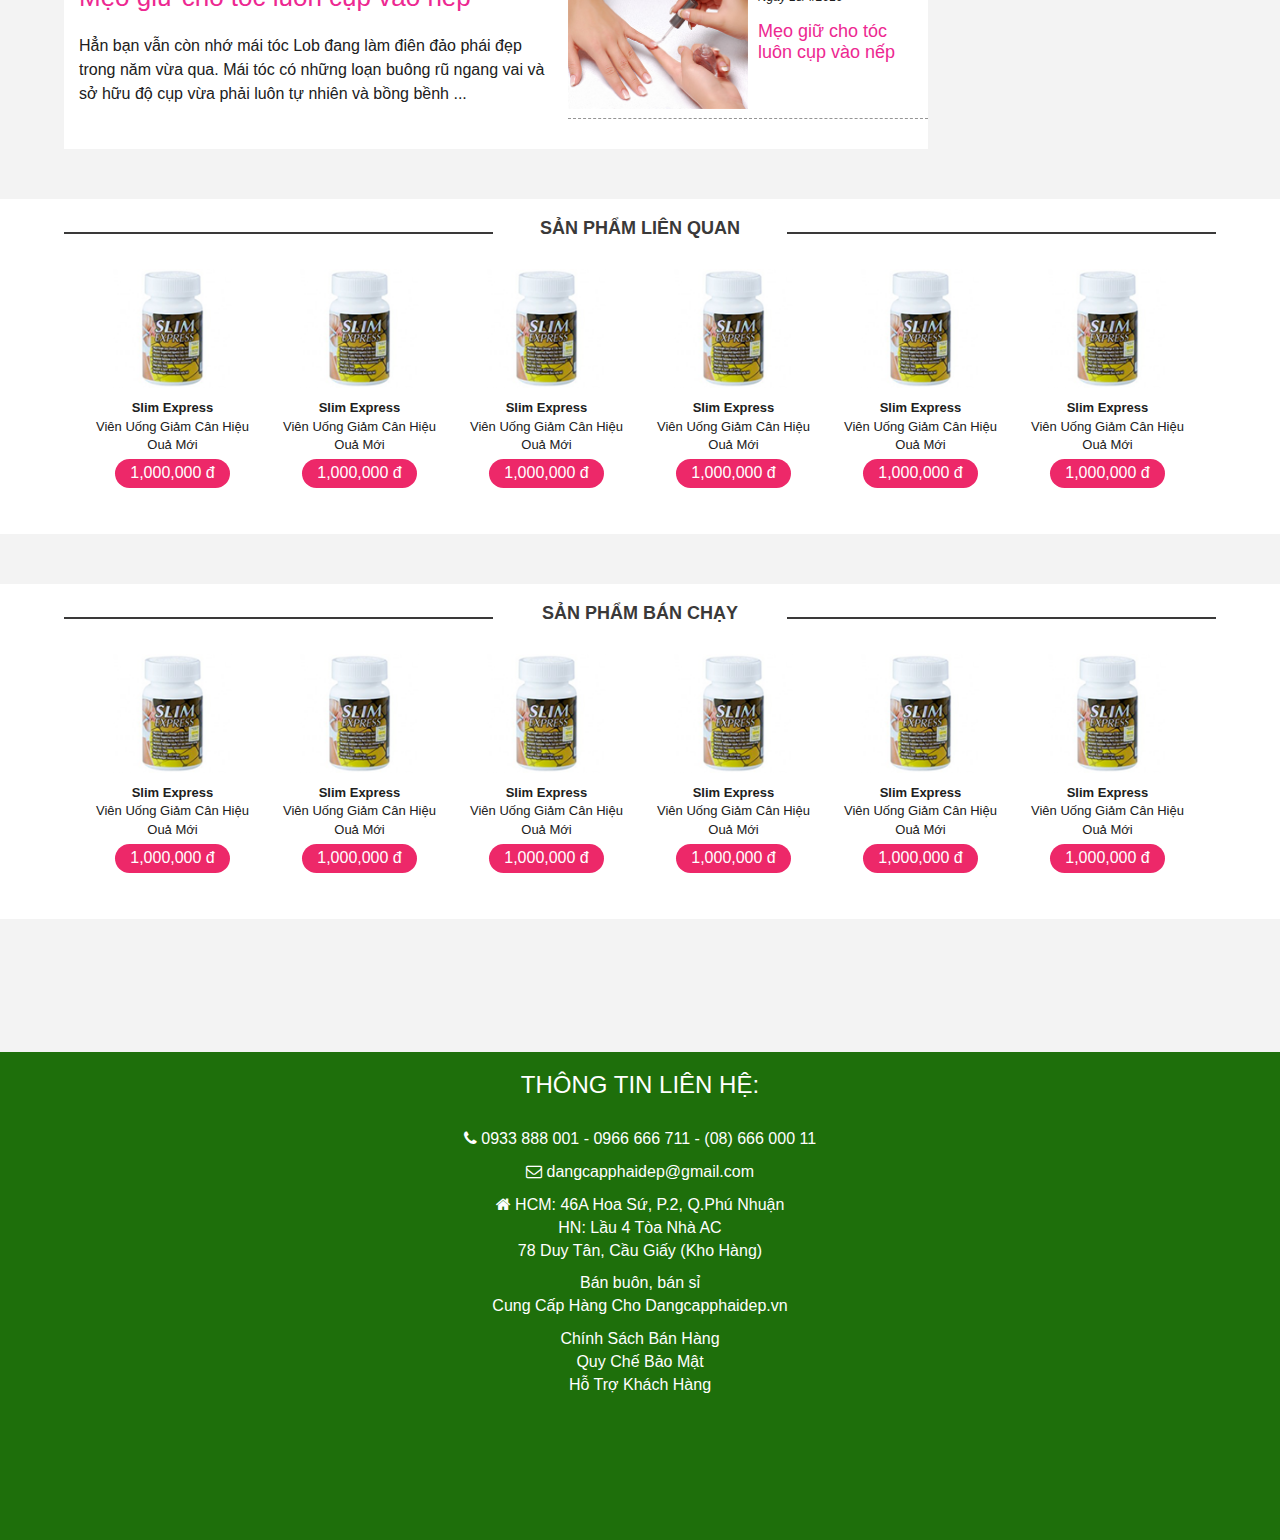
<file: news.html>
<!doctype html>
<!--[if lt IE 7]>      <html class="no-js lt-ie9 lt-ie8 lt-ie7" lang=""> <![endif]-->
<!--[if IE 7]>         <html class="no-js lt-ie9 lt-ie8" lang=""> <![endif]-->
<!--[if IE 8]>         <html class="no-js lt-ie9" lang=""> <![endif]-->
<!--[if gt IE 8]><!-->
<html class="no-js" lang="">
<!--<![endif]-->

    <head>
        <meta charset="utf-8">
        <meta http-equiv="X-UA-Compatible" content="IE=edge,chrome=1">
        <title>Đẳng cấp phái đẹp</title>
        <meta name="description" content="">
        <meta name="viewport" content="width=device-width, initial-scale=1">

        <link rel="stylesheet" href="css/bootstrap-theme.min.css">
        <link rel="stylesheet" href="css/bootstrap.min.css">
        <link rel="stylesheet" href="font-awesome-4.6.3/css/font-awesome.min.css">
        <link rel="stylesheet" href="css/slick-theme.css">
        <link rel="stylesheet" href="css/slick.css">

        <link rel="stylesheet" href="css/menu-sprites.css">
        <link rel="stylesheet" href="css/common.css">
        <link rel="stylesheet" href="css/home.css">
        <link rel="stylesheet" href="css/menu.css">
        <link rel="stylesheet" href="css/danhmuc.css">
        <link rel="stylesheet" href="css/footer.css">
        <link rel="stylesheet" href="css/news.css">
        <link rel="stylesheet" href="css/article.css">
        <link rel="stylesheet" href="css/sanpham.css">

        <script src="js/vendor/modernizr-2.8.3-respond-1.4.2.min.js"></script>
    </head>
    
<body>
    <!--[if lt IE 8]>
			<p class="browserupgrade">You are using an <strong>outdated</strong> browser. Please <a href="http://browsehappy.com/">upgrade your browser</a> to improve your experience.</p>
		<![endif]-->
    <div id="container">
        <!-- ================================================== -->
        <!-- ==================== Header ====================== -->
        <!-- ================================================== -->
        <header>
            <!-- ================================================== -->
            <!-- =================== Top Menu ===================== -->
            <!-- ================================================== -->
            <nav class="navbar nav-top-menu">
                <div class="container">
                    <ul class="top-menu">
                        <li><a href="news.html">Tin tức làm đẹp</a></li>
                        <li><a href="contact.html">Địa Chỉ</a></li>
                        <li><a href="pay.html">Hình Thức Thanh Toán</a></li>
                        <li><a href="introduce.html">Giới Thiệu</a></li>
                    </ul>
                </div>
            </nav>
            <!-- ================================================== -->
            <!-- ================= End Top Menu =================== -->
            <!-- ================================================== -->
            
            <!-- Main menu -->
                <div class="nav-main-menu freezepanel">
                    <div class="wrap-freezepanel container">
                        <div class="row">
                            <ul class="main-menu menu-page">
                                <li class="cate-btn">
                                    <span>
                                        <span class="icon-btn"></span>
                                        <span class="icon-btn"></span>
                                        <span class="icon-btn"></span>
                                    </span>
                                    <p>DANH MỤC SẢN PHẨM</p>
                                    <ul class="dropdown-list menu-home" id="header-dropdown">
                                        <li>
                                            <a href="danhmuc.html"><img src="img/colagen.png">COLLAGEN</a>
                                            <ul class="sub-menu">
                                                <li class="fa fa-angle-double-right"><a href="sanpham.html">
                                                    Collagen dạng viên
                                                </a></li>
                                                <li class="fa fa-angle-double-right"><a href="sanpham.html">
                                                    Nước uống collagen 
                                                </a></li>
                                                <li class="fa fa-angle-double-right"><a href="sanpham.html">
                                                    Kem thoa collagen
                                                </a></li>
                                                <li class="fa fa-angle-double-right"><a href="sanpham.html">
                                                   Collagen hàm lượng cao
                                                </a></li>
                                            </ul>
                                        </li>
                                        <li>
                                            <a href="danhmuc.html"><img src="img/skin.png">CHĂM SÓC DA</a>
                                            <ul class="sub-menu">
                                                <li class="fa fa-angle-double-right">
                                                    <a href="sanpham.html">Trẻ hóa da nhờ trứng cá Caviar</a>
                                                </li>
                                                <li class="fa fa-angle-double-right">
                                                    <a href="sanpham.html">Giảm nhờn, thu nhỏ lỗ chân lông</a>
                                                </li>
                                                <li class="fa fa-angle-double-right">
                                                    <a href="sanpham.html">Chống nhăn, nâng cơ da</a>
                                                </li>
                                                <li class="fa fa-angle-double-right">
                                                    <a href="sanpham.html">Dưỡng trắng da</a>
                                                </li>
                                                <li class="fa fa-angle-double-right">
                                                    <a href="sanpham.html">Viên uống đẹp da</a>
                                                </li>
                                            </ul>
                                        </li>
                                        <li>
                                            <a href="danhmuc.html"><img src="img/diet.png">GIẢM CÂN</a>
                                            <ul class="sub-menu">
                                                <li class="fa fa-angle-double-right">
                                                    <a href="sanpham.html">Viên uống giảm cân</a>
                                                </li>
                                                <li class="fa fa-angle-double-right">
                                                    <a href="sanpham.html">Kem thoa giảm béo</a>
                                                </li>
                                            </ul>
                                        </li>
                                        <li>
                                            <a href="danhmuc.html"><img src="img/hair.png">MI, MÀY, TÓC</a>
                                        </li>
                                        <li>
                                            <a  href="danhmuc.html"><img src="img/makeup.png" href="">TRANG ĐIỂM</a>
                                        </li>
                                        <li>
                                            <a href="danhmuc.html"><img src="img/care.png">CHĂM SÓC SỨC KHỎE</a>
                                            <ul class="sub-menu">
                                                <li class="fa fa-angle-double-right">
                                                    <a href="sanpham.html">Bồi bổ sức khỏe</a>
                                                </li>
                                                <li class="fa fa-angle-double-right">
                                                    <a href="sanpham.html">Sinh lý</a>
                                                </li>
                                                <li class="fa fa-angle-double-right">
                                                    <a href="sanpham.html">Hỗ trợ điều trị</a>
                                                </li>
                                            </ul>
                                        </li>
                                        <li>
                                            <a href="danhmuc.html"><img src="img/toyen.png">TỔ YẾN</a>
                                        </li>
                                    </ul>
                                </li>
                                <li class="brand-logo">
                                    <a href="index.html"><img src="img/logo.png" alt="" class="img-responsive"></a>
                                </li>
                                <li class="form-search">
                                    <form method="" name="">
                                        <ul>
                                            <li class="input-product-name">
                                                <input type="text" placeholder="Tìm kiếm sản phẩm ...">
                                            </li>
                                            <li class="search-product-name">
                                                <button type="submit"><img src="img/icon-search.png"></button>
                                            </li>
                                        </ul>
                                    </form>
                                </li>
                                <li class="hotline">
                                    <img src="img/hotline.png" alt=""> Hotline: 08888 45 999
                                </li>
                                <li class="cart-btn">
                                    <a type="button" data-toggle="modal" data-target="#myModal">
                                        <i class="fa fa-shopping-cart" aria-hidden="true"></i>
                                    </a>
                                    <span class="qty-cart">2</span>
                                </li>
                            </ul>
                        </div>
                    </div>
                    <!--/.navbar-collapse -->
                </div>

                <!--Menu mobile-->
                <div class="main-menu-mb navbar-fixed-top">
                    <div class="container">
                        <ul class="menu-mb">
                            <li class="cate-btn">
                                <span id="btn-mb">
                                    <span class="icon-btn1"></span>
                                    <span class="icon-btn1"></span>
                                    <span class="icon-btn1"></span>
                                </span>
                                <ul class="cate-sitebar dropdown-list1">
                                    <h4 class="heading-menu">DANH MỤC SẢN PHẨM</h4>
                                    <li>
                                        <ul class="catelogies-bar">
                                            <li>
                                                <a class="collagen" href="danhmuc.html">
                                                    <img src="img/colagen.png" alt="" class="img-responsive"> COLLAGEN
                                                </a>
                                                <img class="icon-add" src="img/icon-add.png">
                                                <img class="icon-subtract" src="img/icon-subtract.png">
                                                <ul class="cate-sub">
                                                    <li><img src="img/icon-arrow.png"><a href="sanpham.html">
                                                        Collagen dạng viên
                                                    </a></li>
                                                    <li><img src="img/icon-arrow.png"><a href="sanpham.html">
                                                        Nước uống collagen 
                                                    </a></li>
                                                    <li><img src="img/icon-arrow.png"><a href="sanpham.html">
                                                        Kem thoa collagen
                                                    </a></li>
                                                    <li><img src="img/icon-arrow.png"><a href="sanpham.html">
                                                       Collagen hàm lượng cao
                                                    </a></li>
                                                </ul>
                                            </li>
                                            <li>
                                                <a href="danhmuc.html">
                                                    <img src="img/skin.png"> CHĂM SÓC DA
                                                </a>
                                                <img class="icon-add" src="img/icon-add.png">
                                                <img class="icon-subtract" src="img/icon-subtract.png">
                                                <ul class="cate-sub">
                                                    <li><img src="img/icon-arrow.png">
                                                        <a href="sanpham.html">Trẻ hóa da nhờ trứng cá Caviar</a>
                                                    </li>
                                                    <li><img src="img/icon-arrow.png">
                                                        <a href="sanpham.html">Giảm nhờn, thu nhỏ lỗ chân lông</a>
                                                    </li>
                                                    <li><img src="img/icon-arrow.png">
                                                        <a href="sanpham.html">Chống nhăn, nâng cơ da</a>
                                                    </li>
                                                    <li><img src="img/icon-arrow.png">
                                                        <a href="sanpham.html">Dưỡng trắng da</a>
                                                    </li>
                                                    <li><img src="img/icon-arrow.png">
                                                        <a href="sanpham.html">Viên uống đẹp da</a>
                                                    </li>
                                                </ul>
                                            </li>
                                            <li>
                                                <a href="danhmuc.html"><img src="img/diet.png"> GIẢM CÂN</a>
                                                <img class="icon-add" src="img/icon-add.png">
                                                <img class="icon-subtract" src="img/icon-subtract.png">
                                                <ul class="cate-sub">
                                                     <li><img src="img/icon-arrow.png">
                                                        <a href="sanpham.html">Viên uống giảm cân</a>
                                                    </li>
                                                     <li><img src="img/icon-arrow.png">
                                                        <a href="sanpham.html">Kem thoa giảm béo</a>
                                                    </li>
                                                </ul>
                                            </li>
                                            <li>
                                                <a href="danhmuc.html"><img src="img/hair.png"> MI, MÀY, TÓC</a>
                                                <img class="icon-add" src="img/icon-add.png">
                                                <img class="icon-subtract" src="img/icon-subtract.png">
                                            </li>
                                            <li>
                                                <a href="danhmuc.html">
                                                    <img src="img/makeup.png" href=""> TRANG ĐIỂM
                                                </a>
                                                <img class="icon-add" src="img/icon-add.png">
                                                <img class="icon-subtract" src="img/icon-subtract.png">
                                            </li>
                                            <li>
                                                <a href="danhmuc.html">
                                                    <img src="img/care.png"> CHĂM SÓC SỨC KHỎE
                                                </a>
                                                <img class="icon-add" src="img/icon-add.png">
                                                <img class="icon-subtract" src="img/icon-subtract.png">
                                                <ul class="cate-sub">
                                                    <li><img src="img/icon-arrow.png">
                                                        <a href="sanpham.html">Bồi bổ sức khỏe</a>
                                                    </li>
                                                    <li><img src="img/icon-arrow.png">
                                                        <a href="sanpham.html">Sinh lý</a>
                                                    </li>
                                                    <li><img src="img/icon-arrow.png">
                                                        <a href="sanpham.html">Hỗ trợ điều trị</a>
                                                    </li>
                                                </ul>
                                            </li>
                                            <li>
                                                <a href="danhmuc.html">
                                                    <img src="img/toyen.png"> TỔ YẾN
                                                </a>
                                                <img class="icon-add" src="img/icon-add.png">
                                                <img class="icon-subtract" src="img/icon-subtract.png">
                                            </li>
                                        </ul>
                                    </li>
                                    <li>
                                        <form name="" method="">
                                            <ul class="search-product">
                                                <li>
                                                    Tìm kiếm
                                                    <ul class="search-list">
                                                        <li><img src="img/icon-arrow.png"><a href="">Bán chạy nhất</a></li>
                                                        <li><img src="img/icon-arrow.png"><a href="">Giảm giá</a></li>
                                                        <li><img src="img/icon-arrow.png"><a href="">Quà tặng</a></li>
                                                    </ul>
                                                </li>
                                                <li class="orgin-product">
                                                    <span class="search-title">Xuất xứ</span>
                                                    <input type="checkbox" name="makein" value="Korea"> Hàn Quốc
                                                    <br>
                                                    <input type="checkbox" name="makein" value="US"> Mỹ
                                                    <br>
                                                    <input type="checkbox" name="makein" value="Japan"> Nhật
                                                </li>
                                                <li class="price-product">
                                                    <span class="search-title">Giá</span>
                                                    Từ <br>
                                                    <input type="number" name="price" value="0" step="1000">
                                                    <br>Đến
                                                    <br>
                                                    <input type="number" name="price" value="0" step="1000">
                                                    <br>
                                                </li>
                                                <button type="submit" class="btn btn-success cate-search-btn">Tìm</button>
                                            </ul>
                                        </form>
                                    </li>
                                </ul>
                            </li>
                            <li class="home-btn">
                                <a href="index.html">
                                    <i class="fa fa-home" aria-hidden="true"></i>
                                </a>
                            </li>
                            <li class="brand-mb">
                                <a href="index.html"><img class="img-responsive" src="img/logo.png"></a>
                            </li>
                            <li class="form-search search-fix">
                                <form name="" method="">
                                    <ul>
                                        <li class="input-product-name">
                                            <input type="text" placeholder="Tìm kiếm sản phẩm ..." id="input-mobi">
                                        </li>
                                        <li>
                                            <button type="submit"><img src="img/banner-footer/mobile-search-icon.png" alt="" class="search-btn-mobile"></button>
                                        </li>
                                    </ul>
                                </form>
                            </li>
                            <li class="cart-btn1">
                                <a type="button" data-toggle="modal" data-target="#myModal">
                                    <i class="fa fa-shopping-cart" aria-hidden="true"></i>
                                </a>
                                <span class="qty-cart">2</span>
                            </li>
                        </ul>
                    </div>
                </div>
                <div class="container search-mobi">
                    <form name="" method="">
                        <ul>
                            <li class="input-product-name">
                                <input type="text" placeholder="Tìm kiếm sản phẩm ...">
                            </li>
                            <li>
                                <button type="submit"><img src="img/banner-footer/mobile-search-icon.png" alt="" class="search-btn-mobile"></button>
                            </li>
                        </ul>
                    </form>
                </div><!-- /menu mobile -->
            
        </header>
        <!-- ================================================== -->
        <!-- ================== End Header ==================== -->
        <!-- ================================================== -->
        <!-- ================================================== -->
        <!-- ================== Main content ================== -->
        <!-- ================================================== -->
        <div id="main-content">

            <!-- ================================================== -->
            <!-- ========= Introduction Slider for Mobile ========= -->
            <!-- ================================================== -->
            <div class="header-mid slider-mobile">
                <div id="slider-mobile" class="carousel slide intro-slider" data-ride="carousel">
                    <ol class="carousel-indicators">
                        <li data-target="#slider-mobile" data-slide-to="0" class="active"></li>
                        <li data-target="#slider-mobile" data-slide-to="1"></li>
                        <li data-target="#slider-mobile" data-slide-to="2"></li>
                    </ol>
                    <div class="carousel-inner">
                        <div class="item active"><img src="img/slider-mobile.jpg" alt="" class="img-responsive"></div>
                        <div class="item"><img src="img/slider-mobile.jpg" alt="" class="img-responsive"></div>
                        <div class="item"><img src="img/slider-mobile.jpg" alt="" class="img-responsive"></div>
                    </div>
                </div>
            </div>
            <!-- ================================================== -->
            <!-- ======= End Introduction Slider for Mobile ======= -->
            <!-- ================================================== -->

            <div class="container news">
               <ul class="breadcrumbs">
                    <li><a href="index.html">Trang chủ</a></li>
                    <li>Tin tức</li>
                </ul>
                <div class="clearfix"></div>
                
                <!-- ================================================== -->
		        <!-- ===================== Content ==================== -->
		        <!-- ================================================== -->
                <div class="row">
                    <div class="col-sm-9 col-md-9 main-content-left">

                        <!--Content 1-->

                        <span class="news-title">Chuyên mục 1</span>
                        <div class="row post-wrapper">
                            <div class=" col-sm-7 col-md-7 post">
                                <a href="article.html"><img src="img/news.jpg" alt="" class="img-responsive post-thumbnail"></a>
                                <h3 class="post-title"><a href="article.html">Mẹo giữ cho tóc luôn cụp vào nếp</a></h3>
                                <p class="post-content">
                                    Hẳn bạn vẫn còn nhớ mái tóc Lob đang làm điên đảo phái đẹp trong năm vừa qua. Mái tóc có những loạn buông rũ ngang vai và sở hữu độ cụp vừa phải luôn tự nhiên và bồng bềnh ...
                                </p>
                            </div>
                            <div class="col-sm-5 col-md-5 main-content-right">
                                <div class="row post">
                                    <div class="col-xs-6 col-sm-6 col-md-6 custom-col">
                                        <a href=""><img src="img/kinhnghiem2.jpg" alt="" class="img-responsive"></a>
                                    </div>
                                    <div class="col-xs-6 col-sm-6 col-md-6 custom-col post-info-right">
                                        <time class="date">Ngày 18/4/2016</time>
                                        <h3 class="post-title"><a href="#">Mẹo giữ cho tóc luôn cụp vào nếp</a></h3>
                                    </div>
                                </div>
                                <div class="row post">
                                    <div class="col-xs-6 col-sm-6 col-md-6 custom-col">
                                        <a href=""><img src="img/kinhnghiem2.jpg" alt="" class="img-responsive"></a>
                                    </div>
                                    <div class="col-xs-6 col-sm-6 col-md-6 custom-col post-info-right">
                                        <time class="date">Ngày 18/4/2016</time>
                                        <h3 class="post-title"><a href="#">Mẹo giữ cho tóc luôn cụp vào nếp</a></h3>
                                    </div>
                                </div>
                                <div class="row post">
                                    <div class="col-xs-6 col-sm-6 col-md-6 custom-col">
                                        <a href=""><img src="img/kinhnghiem2.jpg" alt="" class="img-responsive"></a>
                                    </div>
                                    <div class="col-xs-6 col-sm-6 col-md-6 custom-col post-info-right">
                                        <time class="date">Ngày 18/4/2016</time>
                                        <h3 class="post-title"><a href="#">Mẹo giữ cho tóc luôn cụp vào nếp</a></h3>
                                    </div>
                                </div>
                            </div>
                        </div>

                        <!--Content 2-->

                        <span class="news-title">Chuyên mục 2</span>
                        <div class="row post-wrapper">
                            <div class=" col-sm-7 col-md-7 post">
                                <a href="article.html"><img src="img/news.jpg" alt="" class="img-responsive post-thumbnail"></a>
                                <h3 class="post-title"><a href="article.html">Mẹo giữ cho tóc luôn cụp vào nếp </a></h3>
                                <p class="post-content">
                                    Hẳn bạn vẫn còn nhớ mái tóc Lob đang làm điên đảo phái đẹp trong năm vừa qua. Mái tóc có những loạn buông rũ ngang vai và sở hữu độ cụp vừa phải luôn tự nhiên và bồng bềnh ...
                                </p>
                            </div>
                            <div class="col-sm-5 col-md-5 main-content-right">
                                <div class="row post">
                                    <div class="col-xs-6 col-sm-6 col-md-6 custom-col">
                                        <a href=""><img src="img/kinhnghiem2.jpg" alt="" class="img-responsive"></a>
                                    </div>
                                    <div class="col-xs-6 col-sm-6 col-md-6 custom-col post-info-right">
                                        <time class="date">Ngày 18/4/2016</time>
                                        <h3 class="post-title"><a href="#">Mẹo giữ cho tóc luôn cụp vào nếp</a></h3>
                                    </div>
                                </div>
                                <div class="row post">
                                    <div class="col-xs-6 col-sm-6 col-md-6 custom-col">
                                        <a href=""><img src="img/kinhnghiem2.jpg" alt="" class="img-responsive"></a>
                                    </div>
                                    <div class="col-xs-6 col-sm-6 col-md-6 custom-col post-info-right">
                                        <time class="date">Ngày 18/4/2016</time>
                                        <h3 class="post-title"><a href="#">Mẹo giữ cho tóc luôn cụp vào nếp</a></h3>
                                    </div>
                                </div>
                                <div class="row post">
                                    <div class="col-xs-6 col-sm-6 col-md-6 custom-col">
                                        <a href=""><img src="img/kinhnghiem2.jpg" alt="" class="img-responsive"></a>
                                    </div>
                                    <div class="col-xs-6 col-sm-6 col-md-6 custom-col post-info-right">
                                        <time class="date">Ngày 18/4/2016</time>
                                        <h3 class="post-title"><a href="#">Mẹo giữ cho tóc luôn cụp vào nếp</a></h3>
                                    </div>
                                </div>
                            </div>
                        </div>

                        <!--Content 3-->

                        <span class="news-title">Chuyên mục 3</span>
                        <div class="row post-wrapper">
                            <div class=" col-sm-7 col-md-7 post">
                                <a href="article.html"><img src="img/news.jpg" alt="" class="img-responsive post-thumbnail"></a>
                                <h3 class="post-title"><a href="article.html">Mẹo giữ cho tóc luôn cụp vào nếp</a></h3>
                                <p class="post-content">
                                    Hẳn bạn vẫn còn nhớ mái tóc Lob đang làm điên đảo phái đẹp trong năm vừa qua. Mái tóc có những loạn buông rũ ngang vai và sở hữu độ cụp vừa phải luôn tự nhiên và bồng bềnh ...
                                </p>
                            </div>
                            <div class="col-sm-5 col-md-5 main-content-right">
                                <div class="row post">
                                    <div class="col-xs-6 col-sm-6 col-md-6 custom-col">
                                        <a href=""><img src="img/kinhnghiem2.jpg" alt="" class="img-responsive"></a>
                                    </div>
                                    <div class="col-xs-6 col-sm-6 col-md-6 custom-col post-info-right">
                                        <time class="date">Ngày 18/4/2016</time>
                                        <h3 class="post-title"><a href="#">Mẹo giữ cho tóc luôn cụp vào nếp</a></h3>
                                    </div>
                                </div>
                                <div class="row post">
                                    <div class="col-xs-6 col-sm-6 col-md-6 custom-col">
                                        <a href=""><img src="img/kinhnghiem2.jpg" alt="" class="img-responsive"></a>
                                    </div>
                                    <div class="col-xs-6 col-sm-6 col-md-6 custom-col post-info-right">
                                        <time class="date">Ngày 18/4/2016</time>
                                        <h3 class="post-title"><a href="#">Mẹo giữ cho tóc luôn cụp vào nếp</a></h3>
                                    </div>
                                </div>
                                <div class="row post">
                                    <div class="col-xs-6 col-sm-6 col-md-6 custom-col">
                                        <a href=""><img src="img/kinhnghiem2.jpg" alt="" class="img-responsive"></a>
                                    </div>
                                    <div class="col-xs-6 col-sm-6 col-md-6 custom-col post-info-right">
                                        <time class="date">Ngày 18/4/2016</time>
                                        <h3 class="post-title"><a href="#">Mẹo giữ cho tóc luôn cụp vào nếp</a></h3>
                                    </div>
                                </div>
                            </div>
                        </div>
                    </div>

                    <!--Sidebar-->

                    <div class="col-sm-3 col-md-3 sidebar">
                        <span class="news-sidebar-title">Quan tâm nhiều nhất</span>
                        <div class="news-sidebar-post">
                            <a href="sanpham.html"><img src="img/news2.jpg" alt="" class="img-responsive"></a>
                            <a href="sanpham.html" class="sidebar-post-title">
								Kem dưỡng trắng Noa Noa White...</a>
                            <p class="sidebar-post-price">800.000đ</p>
                        </div>
                        <div class="news-sidebar-post">
                            <a href="sanpham.html"><img src="img/news2.jpg" alt="" class="img-responsive"></a>
                            <a href="sanpham.html" class="sidebar-post-title">
								Kem dưỡng trắng Noa Noa White...</a>
                            <p class="sidebar-post-price">800.000đ</p>
                        </div>
                        <div class="news-sidebar-post">
                            <a href="sanpham.html"><img src="img/news2.jpg" alt="" class="img-responsive"></a>
                            <a href="sanpham.html" class="sidebar-post-title">
								Kem dưỡng trắng Noa Noa White...</a>
                            <p class="sidebar-post-price">800.000đ</p>
                        </div>
                    </div>
                </div>
            </div>

            <!--===============Same Products=============
            =========================================-->

            <section class="hot-products mobile-hot-products">
                <div class="container custom-container">
                    <div class="row">
                        <div class="other-title-wrapper title-wrapper">
                            <hr class="hr-title-left">
                            <h3 class="title">sản phẩm liên quan</h3>
                            <hr class="hr-title-right">
                        </div>
                    </div>
                    <div class="row hot-product-slider">
                        <div class="col-xs-6 col-sm-4 col-md-2 hot-product-item">
                                                                
                            <div class="hot-product-content">
                                <a href="sanpham.html">
                                    <div class="hot-product-content-img">
                                        <img src="img/sp-ban-chay-1.png" alt="" class="img-responsive">
                                    </div>
                                </a>
                                <div class="hot-product-info">
                                    <a href="sanpham.html">
                                        <span class="hot-product-name">Slim Express</span>
                                        <span class="hot-product-use">Viên Uống Giảm Cân  Hiệu Quả Mới</span>
                                    </a>
                                </div>
                                <span class="hot-product-price">1,000,000 đ</span>
                            </div>
                        </div>
                        <div class="col-xs-6 col-sm-4 col-md-2 hot-product-item">
                            <div class="hot-product-content">
                                <a href="sanpham.html">
                                    <div class="hot-product-content-img">
                                        <img src="img/sp-ban-chay-1.png" alt="" class="img-responsive">
                                    </div>
                                </a>
                                <div class="hot-product-info">
                                    <a href="sanpham.html">
                                        <span class="hot-product-name">Slim Express</span>
                                        <span class="hot-product-use">Viên Uống Giảm Cân  Hiệu Quả Mới</span>
                                    </a>
                                </div>
                                <span class="hot-product-price">1,000,000 đ</span>
                            </div>
                        </div>
                        <div class="col-xs-6 col-sm-4 col-md-2 hot-product-item">
                                                                
                            <div class="hot-product-content">
                                <a href="sanpham.html">
                                    <div class="hot-product-content-img">
                                        <img src="img/sp-ban-chay-1.png" alt="" class="img-responsive">
                                    </div>
                                </a>
                                <div class="hot-product-info">
                                    <a href="sanpham.html">
                                        <span class="hot-product-name">Slim Express</span>
                                        <span class="hot-product-use">Viên Uống Giảm Cân  Hiệu Quả Mới</span>
                                    </a>
                                </div>
                                <span class="hot-product-price">1,000,000 đ</span>
                            </div>
                        </div>
                            <div class="effect">        
                        <div class="col-xs-6 col-sm-4 col-md-2 hot-product-item">                         
                            <div class="hot-product-content">
                                <a href="sanpham.html">
                                    <div class="hot-product-content-img">
                                        <img src="img/sp-ban-chay-1.png" alt="" class="img-responsive">
                                    </div>
                                </a>
                                <div class="hot-product-info">
                                    <a href="sanpham.html">
                                        <span class="hot-product-name">Slim Express</span>
                                        <span class="hot-product-use">Viên Uống Giảm Cân  Hiệu Quả Mới</span>
                                    </a>
                                </div>
                                <span class="hot-product-price">1,000,000 đ</span>
                            </div>
                        </div>
                        <div class="col-xs-6 col-sm-4 col-md-2 hot-product-item">
                                
                            <div class="hot-product-content">
                                <a href="sanpham.html">
                                    <div class="hot-product-content-img">
                                        <img src="img/sp-ban-chay-1.png" alt="" class="img-responsive">
                                    </div>
                                </a>
                                <div class="hot-product-info">
                                    <a href="sanpham.html">
                                        <span class="hot-product-name">Slim Express</span>
                                        <span class="hot-product-use">Viên Uống Giảm Cân  Hiệu Quả Mới</span>
                                    </a>
                                </div>
                                <span class="hot-product-price">1,000,000 đ</span>
                            </div>
                        </div>
                        <div class="col-xs-6 col-sm-4 col-md-2 hot-product-item">         
                            <div class="hot-product-content">
                                <a href="sanpham.html">
                                    <div class="hot-product-content-img">
                                        <img src="img/sp-ban-chay-1.png" alt="" class="img-responsive">
                                    </div>
                                </a>
                                <div class="hot-product-info">
                                    <a href="sanpham.html">
                                        <span class="hot-product-name">Slim Express</span>
                                        <span class="hot-product-use">Viên Uống Giảm Cân  Hiệu Quả Mới</span>
                                    </a>
                                </div>
                                <span class="hot-product-price">1,000,000 đ</span>
                            </div>                        
                        </div>
                    </div>
                </div>
            </section>

            <!--Hot Products-->
            <section class="hot-products">
                <div class="container custom-container">
                    <div class="row">
                        <div class="other-title-wrapper title-wrapper">
                            <hr class="hr-title-left">
                            <h3 class="title">sản phẩm bán chạy</h3>
                            <hr class="hr-title-right">
                        </div>
                    </div>
                    <div class="row hot-product-slider">
                        <div class="col-xs-6 col-sm-4 col-md-2 hot-product-item">
                                                                
                            <div class="hot-product-content">
                                <a href="sanpham.html">
                                    <div class="hot-product-content-img">
                                        <img src="img/sp-ban-chay-1.png" alt="" class="img-responsive">
                                    </div>
                                </a>
                                <div class="hot-product-info">
                                    <a href="sanpham.html">
                                        <span class="hot-product-name">Slim Express</span>
                                        <span class="hot-product-use">Viên Uống Giảm Cân  Hiệu Quả Mới</span>
                                    </a>
                                </div>
                                <span class="hot-product-price">1,000,000 đ</span>
                            </div>
                        </div>
                        <div class="col-xs-6 col-sm-4 col-md-2 hot-product-item">
                            <div class="hot-product-content">
                                <a href="sanpham.html">
                                    <div class="hot-product-content-img">
                                        <img src="img/sp-ban-chay-1.png" alt="" class="img-responsive">
                                    </div>
                                </a>
                                <div class="hot-product-info">
                                    <a href="sanpham.html">
                                        <span class="hot-product-name">Slim Express</span>
                                        <span class="hot-product-use">Viên Uống Giảm Cân  Hiệu Quả Mới</span>
                                    </a>
                                </div>
                                <span class="hot-product-price">1,000,000 đ</span>
                            </div>
                        </div>
                        <div class="col-xs-6 col-sm-4 col-md-2 hot-product-item">
                                                                
                            <div class="hot-product-content">
                                <a href="sanpham.html">
                                    <div class="hot-product-content-img">
                                        <img src="img/sp-ban-chay-1.png" alt="" class="img-responsive">
                                    </div>
                                </a>
                                <div class="hot-product-info">
                                    <a href="sanpham.html">
                                        <span class="hot-product-name">Slim Express</span>
                                        <span class="hot-product-use">Viên Uống Giảm Cân  Hiệu Quả Mới</span>
                                    </a>
                                </div>
                                <span class="hot-product-price">1,000,000 đ</span>
                            </div>
                        </div>
                            <div class="effect">        
                        <div class="col-xs-6 col-sm-4 col-md-2 hot-product-item">                         
                            <div class="hot-product-content">
                                <a href="sanpham.html">
                                    <div class="hot-product-content-img">
                                        <img src="img/sp-ban-chay-1.png" alt="" class="img-responsive">
                                    </div>
                                </a>
                                <div class="hot-product-info">
                                    <a href="sanpham.html">
                                        <span class="hot-product-name">Slim Express</span>
                                        <span class="hot-product-use">Viên Uống Giảm Cân  Hiệu Quả Mới</span>
                                    </a>
                                </div>
                                <span class="hot-product-price">1,000,000 đ</span>
                            </div>
                        </div>
                        <div class="col-xs-6 col-sm-4 col-md-2 hot-product-item">
                                
                            <div class="hot-product-content">
                                <a href="sanpham.html">
                                    <div class="hot-product-content-img">
                                        <img src="img/sp-ban-chay-1.png" alt="" class="img-responsive">
                                    </div>
                                </a>
                                <div class="hot-product-info">
                                    <a href="sanpham.html">
                                        <span class="hot-product-name">Slim Express</span>
                                        <span class="hot-product-use">Viên Uống Giảm Cân  Hiệu Quả Mới</span>
                                    </a>
                                </div>
                                <span class="hot-product-price">1,000,000 đ</span>
                            </div>
                        </div>
                        <div class="col-xs-6 col-sm-4 col-md-2 hot-product-item">         
                            <div class="hot-product-content">
                                <a href="sanpham.html">
                                    <div class="hot-product-content-img">
                                        <img src="img/sp-ban-chay-1.png" alt="" class="img-responsive">
                                    </div>
                                </a>
                                <div class="hot-product-info">
                                    <a href="sanpham.html">
                                        <span class="hot-product-name">Slim Express</span>
                                        <span class="hot-product-use">Viên Uống Giảm Cân  Hiệu Quả Mới</span>
                                    </a>
                                </div>
                                <span class="hot-product-price">1,000,000 đ</span>
                            </div>                        
                        </div>
                    </div>
                </div>
            </section>
        </div>
        <!-- ================================================== -->
        <!-- ================ End Main content ================ -->
        <!-- ================================================== -->

        <!--===================-->
        <!--Fixed Banner Footer-->
        <!--===================-->

        <div class="banner-footer">
            <div class="row custom-footer-row">
                <div class="col-md-4 col-sm-4 col-xs-4 custom-footer-col">
                    <img src="img/banner-footer/facebook-mobile.png" alt="" class="img-responsive footer-img-mobile">
                    <script type="text/javascript">
                    window.$zopim||(function(d,s){var z=$zopim=function(c){z._.push(c)},$=z.s=
                    d.createElement(s),e=d.getElementsByTagName(s)[0];z.set=function(o){z.set.
                    _.push(o)};z._=[];z.set._=[];$.async=!0;$.setAttribute("charset","utf-8");
                    $.src="https://v2.zopim.com/?1knH6zHZk41CV1cxxUkOgbmSa7GnuvVf";z.t=+new Date;$.
                    type="text/javascript";e.parentNode.insertBefore($,e)})(document,"script");
                    </script>
                </div>
                <div class="col-md-4 col-sm-4 col-xs-4 custom-footer-col">

                </div>
                <div class="col-md-4 col-sm-4 col-xs-4 custom-footer-col">
                    <script type="text/javascript">
                    (function(d,s,id){var z=d.createElement(s);z.type="text/javascript";z.id=id;z.async=true;z.src="//static.zotabox.com/2/7/27c5835ee9d3a8b8ca4da7aee1d4740d/widgets.js";var sz=d.getElementsByTagName(s)[0];sz.parentNode.insertBefore(z,sz)}(document,"script","zb-embed-code"));
                    </script>

                    <img src="img/banner-footer/consult-mobile.png" alt="" class="img-responsive footer-img-mobile">
                </div>
            </div>
        </div>
        
        <!--===================-->
            <!--Footer-->
        <!--===================-->
            
        <!--Go to top-->
        <a class="go-top" href=""><i class="fa fa-chevron-circle-up" aria-hidden="true"></i></a>
        <div class="container">
            <div class="row go-top-mobi">
                <a href=""><i class="fa fa-chevron-circle-up i-go-top" aria-hidden="true"></i></a>
            </div>
        </div>
    
        <!--Main footer-->
        <footer>
            <div class="container custom-container">
                <div class="row footer-row">
                    <div class="col-sm-3 col-md-3 custom-col-md">
                        <div class="plugin">
                            <iframe src="https://www.facebook.com/plugins/page.php?href=https%3A%2F%2Fwww.facebook.com%2Fdangcapphaidep.vn%2F&tabs&width=340&height=280&small_header=false&adapt_container_width=false&hide_cover=false&show_facepile=true&appId=709979425797278" width="100%" height="100%" style="border:none;overflow:hidden" scrolling="no" frameborder="0" allowTransparency="true"></iframe>
                        </div>
                    </div>
                    <div class="col-sm-6 col-md-6 custom-col-md">
                        <div class="contact-info">
                            <h3>Thông tin liên hệ:</h3>
                            <p><i class="fa fa-phone" aria-hidden="true"></i> 0933 888 001 - 0966 666 711 - (08) 666 000 11</p>
                            <p><i class="fa fa-envelope-o" aria-hidden="true"></i> dangcapphaidep@gmail.com</p>
                            <p>
                                <i class="fa fa-home" aria-hidden="true"></i> HCM: 46A Hoa Sứ, P.2, Q.Phú Nhuận <br/>
                                HN: Lầu 4 Tòa Nhà AC <br/>
                                78 Duy Tân, Cầu Giấy (Kho Hàng)
                            </p>
                            <p>
                                Bán buôn, bán sỉ <br/>
                                Cung Cấp Hàng Cho Dangcapphaidep.vn
                            </p>
                            <p>
                                Chính Sách Bán Hàng <br/>
                                Quy Chế Bảo Mật <br/>
                                Hỗ Trợ Khách Hàng
                            </p>
                        </div>
                    </div>
                    <div class="col-sm-3 col-md-3 custom-col-md">
                        <div class="plugin">
                            <iframe src="https://www.google.com/maps/embed?pb=!1m18!1m12!1m3!1d1959.592065678778!2d106.68900321284075!3d10.79720523094993!2m3!1f0!2f0!3f0!3m2!1i1024!2i768!4f13.1!3m3!1m2!1s0x317528cef8c16579%3A0x494fce39a29c815d!2zxJDhurNuZyBj4bqlcCBQaMOhaSDEkOG6uXA!5e0!3m2!1svi!2s!4v1431434317688" width="100%" height="100%" frameborder="0" style="border:0"></iframe>
                        </div>
                    </div>
                </div>
            </div>
        </footer><!--end main footer-->

        <!-- ================================================== -->
        <!-- ====================== Modal ===================== -->
        <!-- ================================================== -->
        <div class="modal fade" id="myModal" tabindex="-1" role="dialog" aria-labelledby="myModalLabel">
            <div class="modal-dialog cart-modal" role="document">
                <div class="modal-content">
                    <div class="modal-header header-cart">
                        <button type="button" class="close btn-close" data-dismiss="modal" aria-label="Close"><img src="img/sanpham/btn-close.png"></button>
                        <h4 class="modal-title cart-title" id="myModalLabel">Bạn có 2 sản phẩm trong giỏ hàng</h4>
                    </div>
                    <div class="modal-body">
                        <form name="" method=""> 
                            <table class="ordered-product">
                                <tr>
                                    <th></th>
                                    <th>Giá</th>
                                    <th>Số lượng</th>
                                    <th>Tổng cộng</th>
                                </tr>
                                <tr>
                                    <td><img class="img-responsive" src="img/sanpham/other-product4.jpg">
                                        <p class="name-product-cart">Thực phẩm chức năng SlimFit USA – Viên giảm cân nổi tiếng từ Mỹ</p>
                                        <p class="status">Còn hàng</p>
                                    </td>
                                    <td>1,080,000 đ</td>
                                    <td>
                                        <input id="qtn1" class="quantity-product-cart" type="number" name="quantity" value="1" min="1">
                                    </td>
                                    <td>
                                        1,080,000 đ
                                        <a href="" class="delete">
                                            <i class="fa fa-trash" aria-hidden="true"></i> Xóa
                                        </a>
                                    </td>
                                </tr>
                                <tr>
                                    <td><img class="img-responsive" src="img/sanpham/other-product4.jpg">
                                        <p class="name-product-cart">Thực phẩm chức năng SlimFit USA – Viên giảm cân nổi tiếng từ Mỹ</p>
                                        <p class="status">Còn hàng</p>
                                    </td>
                                    <td>1,080,000 đ</td>
                                    <td>
                                        <input id="qtn1" class="quantity-product-cart" type="number" name="quantity" value="1" min="1">
                                    </td>
                                    <td>
                                        1,080,000 đ
                                        <a href="" class="delete">
                                            <i class="fa fa-trash" aria-hidden="true"></i> Xóa
                                        </a>
                                    </td>
                                </tr>
                            </table>
                            <p class="address-custom"><img src="img/sanpham/icon5.png"> Địa chỉ nhận hàng :</p>
                            <div class="row">
                                <div class="col-md-6 col-sm-6 get-infomation">
                                    <div class="custom-infomation">
                                        Họ tên*:
                                        <input type="text" name="custom-name">
                                    </div>
                                    <div class="custom-infomation">
                                        Số ĐT*:
                                        <input type="tel" name="custom-phone">
                                    </div>
                                    <div class="custom-infomation">
                                        Địa chỉ*:
                                        <input type="text" name="custom-address">
                                    </div>
                                    <div class="custom-infomation">
                                        Email (nếu có):
                                        <input type="email" name="custom-email">
                                    </div>
                                    <div class="custom-infomation">
                                        Ghi chú:
                                        <input type="text" name="custom-note">
                                    </div>
                                    <p>Vui lòng kiểm tra lại thông tin trước khi Tiến Hành Đặt Hàng. </p>
                                </div>
                                <div class="col-md-6 col-sm-6">
                                    <p class="title-payment">THANH TOÁN</p>
                                    <table class="payment">
                                        <tr>
                                            <td>Tổng cộng</td>
                                            <td class="cost">1,080,000 đ</td>
                                        </tr>
                                        <tr>
                                            <td>Thành tiền</td>
                                            <td class="cost"><span>1,080,000 đ</span></td>
                                        </tr>
                                    </table>
                                    <button type="submit" class="btn get-order">Tiến Hành Đặt Hàng</button>
                                    <p class="get-other-product"><a href="#">Thêm Sản Phẩm Khác</a></p>
                                </div>
                            </div>
                        </form>
                    </div><!--/end modal-body-->
                </div><!--/end modal-content-->
            </div><!--/end modal-->
        </div>
        <!-- ================================================== -->
        <!-- ==================== End Modal =================== -->
        <!-- ================================================== -->
        
    </div>
    <script>
    window.jQuery || document.write('<script src="js/vendor/jquery-1.11.2.min.js"><\/script>')
    </script>
    <script src="js/vendor/bootstrap.min.js"></script>
    <script src="js/vendor/slick/slick.js"></script>
    <script src="js/menu.js"></script>
    <script src="js/home.js"></script>
    
</body>

</html>
</file>
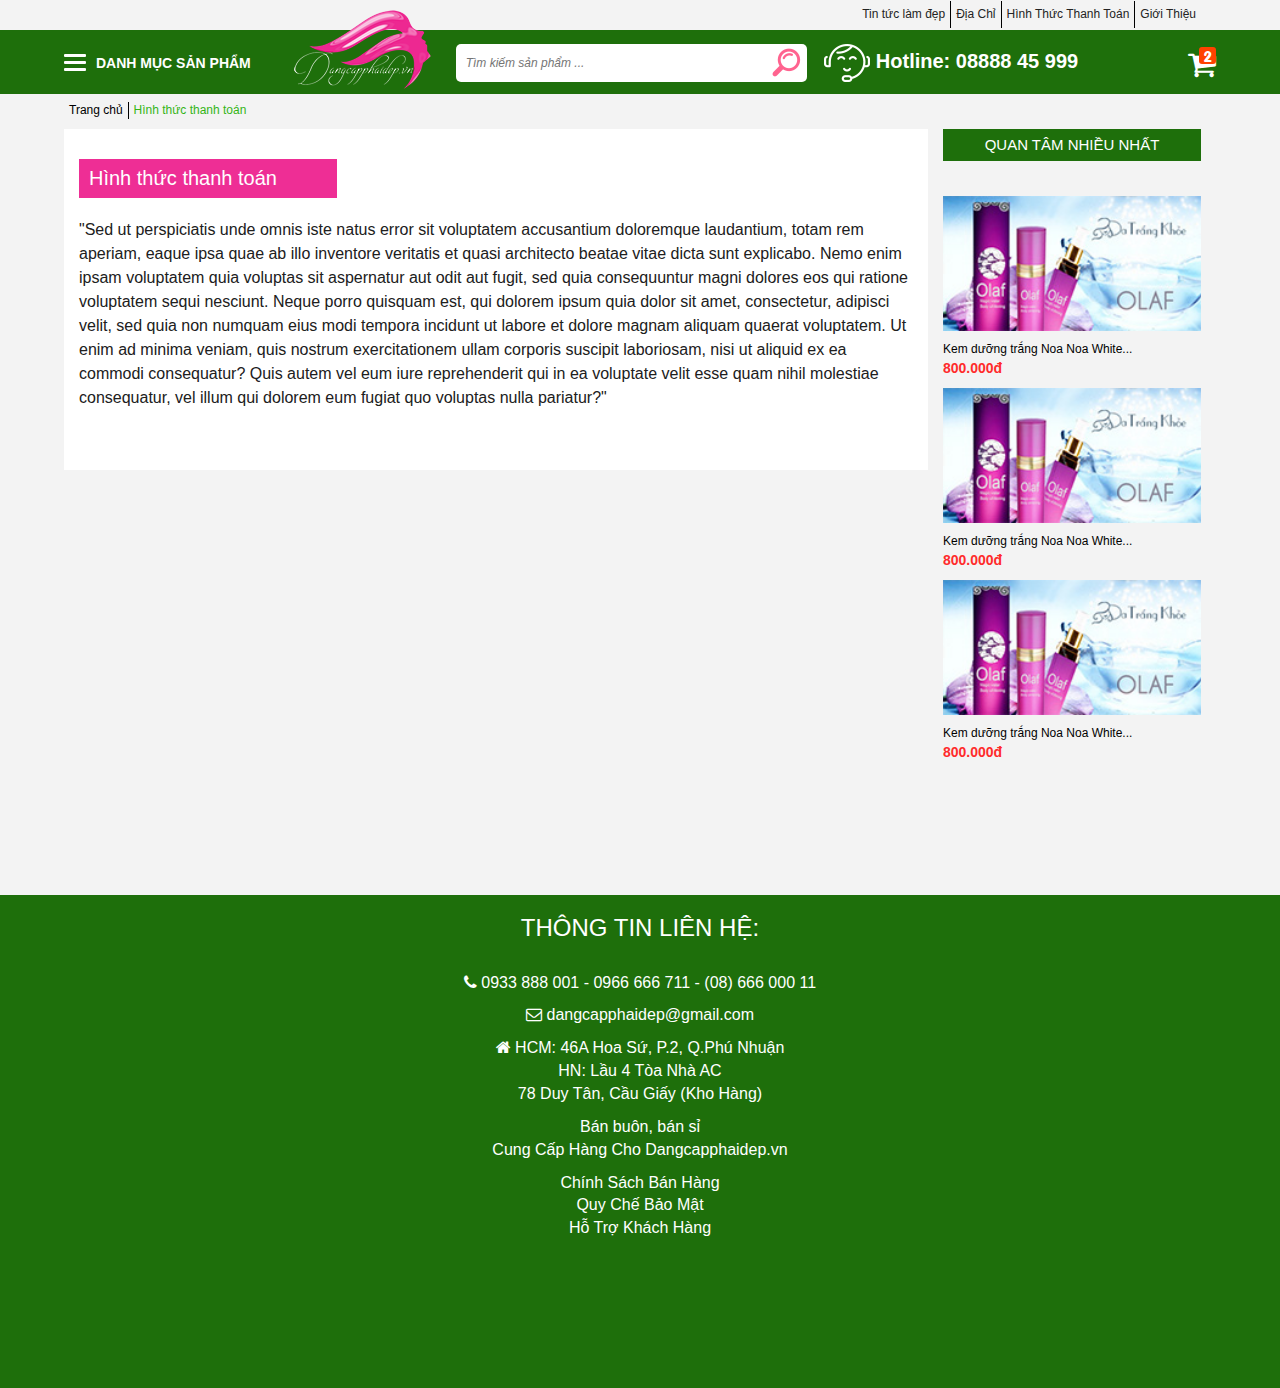
<file: pay.html>
<!doctype html>
<!--[if lt IE 7]>      <html class="no-js lt-ie9 lt-ie8 lt-ie7" lang=""> <![endif]-->
<!--[if IE 7]>         <html class="no-js lt-ie9 lt-ie8" lang=""> <![endif]-->
<!--[if IE 8]>         <html class="no-js lt-ie9" lang=""> <![endif]-->
<!--[if gt IE 8]><!-->
<html class="no-js" lang="">
<!--<![endif]-->

    <head>
        <meta charset="utf-8">
        <meta http-equiv="X-UA-Compatible" content="IE=edge,chrome=1">
        <title>Đẳng cấp phái đẹp</title>
        <meta name="description" content="">
        <meta name="viewport" content="width=device-width, initial-scale=1">

        <link rel="stylesheet" href="css/bootstrap-theme.min.css">
        <link rel="stylesheet" href="css/bootstrap.min.css">
        <link rel="stylesheet" href="font-awesome-4.6.3/css/font-awesome.min.css">
        <link rel="stylesheet" href="css/slick-theme.css">
        <link rel="stylesheet" href="css/slick.css">

        <link rel="stylesheet" href="css/menu-sprites.css">
        <link rel="stylesheet" href="css/common.css">
        <link rel="stylesheet" href="css/home.css">
        <link rel="stylesheet" href="css/menu.css">
        <link rel="stylesheet" href="css/danhmuc.css">
        <link rel="stylesheet" href="css/footer.css">
        <link rel="stylesheet" href="css/news.css">
        <link rel="stylesheet" href="css/article.css">
        <link rel="stylesheet" href="css/sanpham.css">

        <script src="js/vendor/modernizr-2.8.3-respond-1.4.2.min.js"></script>
    </head>

<body>
    <!--[if lt IE 8]>
			<p class="browserupgrade">You are using an <strong>outdated</strong> browser. Please <a href="http://browsehappy.com/">upgrade your browser</a> to improve your experience.</p>
		<![endif]-->

    <div id="container">
        <!-- ================================================== -->
        <!-- ==================== Header ====================== -->
        <!-- ================================================== -->
        <header>
                <!-- ================================================== -->
                <!-- =================== Top Menu ===================== -->
                <!-- ================================================== -->
                <nav class="navbar nav-top-menu">
                    <div class="container">
                        <ul class="top-menu">
                            <li><a href="news.html">Tin tức làm đẹp</a></li>
                            <li><a href="contact.html">Địa Chỉ</a></li>
                            <li><a href="pay.html">Hình Thức Thanh Toán</a></li>
                            <li><a href="introduce.html">Giới Thiệu</a></li>
                        </ul>
                    </div>
                </nav>
                <!-- ================================================== -->
                <!-- ================= End Top Menu =================== -->
                <!-- ================================================== -->
                
                <!-- Main menu -->
                <div class="nav-main-menu freezepanel">
                    <div class="wrap-freezepanel container">
                        <div class="row">
                            <ul class="main-menu menu-page">
                                <li class="cate-btn">
                                    <span>
                                        <span class="icon-btn"></span>
                                        <span class="icon-btn"></span>
                                        <span class="icon-btn"></span>
                                    </span>
                                    <p>DANH MỤC SẢN PHẨM</p>
                                    <ul class="dropdown-list menu-home" id="header-dropdown">
                                        <li>
                                            <a href="danhmuc.html"><img src="img/colagen.png">COLLAGEN</a>
                                            <ul class="sub-menu">
                                                <li class="fa fa-angle-double-right"><a href="sanpham.html">
                                                    Collagen dạng viên
                                                </a></li>
                                                <li class="fa fa-angle-double-right"><a href="sanpham.html">
                                                    Nước uống collagen 
                                                </a></li>
                                                <li class="fa fa-angle-double-right"><a href="sanpham.html">
                                                    Kem thoa collagen
                                                </a></li>
                                                <li class="fa fa-angle-double-right"><a href="sanpham.html">
                                                   Collagen hàm lượng cao
                                                </a></li>
                                            </ul>
                                        </li>
                                        <li>
                                            <a href="danhmuc.html"><img src="img/skin.png">CHĂM SÓC DA</a>
                                            <ul class="sub-menu">
                                                <li class="fa fa-angle-double-right">
                                                    <a href="sanpham.html">Trẻ hóa da nhờ trứng cá Caviar</a>
                                                </li>
                                                <li class="fa fa-angle-double-right">
                                                    <a href="sanpham.html">Giảm nhờn, thu nhỏ lỗ chân lông</a>
                                                </li>
                                                <li class="fa fa-angle-double-right">
                                                    <a href="sanpham.html">Chống nhăn, nâng cơ da</a>
                                                </li>
                                                <li class="fa fa-angle-double-right">
                                                    <a href="sanpham.html">Dưỡng trắng da</a>
                                                </li>
                                                <li class="fa fa-angle-double-right">
                                                    <a href="sanpham.html">Viên uống đẹp da</a>
                                                </li>
                                            </ul>
                                        </li>
                                        <li>
                                            <a href="danhmuc.html"><img src="img/diet.png">GIẢM CÂN</a>
                                            <ul class="sub-menu">
                                                <li class="fa fa-angle-double-right">
                                                    <a href="sanpham.html">Viên uống giảm cân</a>
                                                </li>
                                                <li class="fa fa-angle-double-right">
                                                    <a href="sanpham.html">Kem thoa giảm béo</a>
                                                </li>
                                            </ul>
                                        </li>
                                        <li>
                                            <a href="danhmuc.html"><img src="img/hair.png">MI, MÀY, TÓC</a>
                                        </li>
                                        <li>
                                            <a  href="danhmuc.html"><img src="img/makeup.png" href="">TRANG ĐIỂM</a>
                                        </li>
                                        <li>
                                            <a href="danhmuc.html"><img src="img/care.png">CHĂM SÓC SỨC KHỎE</a>
                                            <ul class="sub-menu">
                                                <li class="fa fa-angle-double-right">
                                                    <a href="sanpham.html">Bồi bổ sức khỏe</a>
                                                </li>
                                                <li class="fa fa-angle-double-right">
                                                    <a href="sanpham.html">Sinh lý</a>
                                                </li>
                                                <li class="fa fa-angle-double-right">
                                                    <a href="sanpham.html">Hỗ trợ điều trị</a>
                                                </li>
                                            </ul>
                                        </li>
                                        <li>
                                            <a href="danhmuc.html"><img src="img/toyen.png">TỔ YẾN</a>
                                        </li>
                                    </ul>
                                </li>
                                <li class="brand-logo">
                                    <a href="index.html"><img src="img/logo.png" alt="" class="img-responsive"></a>
                                </li>
                                <li class="form-search">
                                    <form method="" name="">
                                        <ul>
                                            <li class="input-product-name">
                                                <input type="text" placeholder="Tìm kiếm sản phẩm ...">
                                            </li>
                                            <li class="search-product-name">
                                                <button type="submit"><img src="img/icon-search.png"></button>
                                            </li>
                                        </ul>
                                    </form>
                                </li>
                                <li class="hotline">
                                    <img src="img/hotline.png" alt=""> Hotline: 08888 45 999
                                </li>
                                <li class="cart-btn">
                                    <a type="button" data-toggle="modal" data-target="#myModal">
                                        <i class="fa fa-shopping-cart" aria-hidden="true"></i>
                                    </a>
                                    <span class="qty-cart">2</span>
                                </li>
                            </ul>
                        </div>
                    </div>
                    <!--/.navbar-collapse -->
                </div>

                <!--Menu mobile-->
                <div class="main-menu-mb navbar-fixed-top">
                    <div class="container">
                        <ul class="menu-mb">
                            <li class="cate-btn">
                                <span id="btn-mb">
                                    <span class="icon-btn1"></span>
                                    <span class="icon-btn1"></span>
                                    <span class="icon-btn1"></span>
                                </span>
                                <ul class="cate-sitebar dropdown-list1">
                                    <h4 class="heading-menu">DANH MỤC SẢN PHẨM</h4>
                                    <li>
                                        <ul class="catelogies-bar">
                                            <li>
                                                <a class="collagen" href="danhmuc.html">
                                                    <img src="img/colagen.png" alt="" class="img-responsive"> COLLAGEN
                                                </a>
                                                <img class="icon-add" src="img/icon-add.png">
                                                <img class="icon-subtract" src="img/icon-subtract.png">
                                                <ul class="cate-sub">
                                                    <li><img src="img/icon-arrow.png"><a href="sanpham.html">
                                                        Collagen dạng viên
                                                    </a></li>
                                                    <li><img src="img/icon-arrow.png"><a href="sanpham.html">
                                                        Nước uống collagen 
                                                    </a></li>
                                                    <li><img src="img/icon-arrow.png"><a href="sanpham.html">
                                                        Kem thoa collagen
                                                    </a></li>
                                                    <li><img src="img/icon-arrow.png"><a href="sanpham.html">
                                                       Collagen hàm lượng cao
                                                    </a></li>
                                                </ul>
                                            </li>
                                            <li>
                                                <a href="danhmuc.html">
                                                    <img src="img/skin.png"> CHĂM SÓC DA
                                                </a>
                                                <img class="icon-add" src="img/icon-add.png">
                                                <img class="icon-subtract" src="img/icon-subtract.png">
                                                <ul class="cate-sub">
                                                    <li><img src="img/icon-arrow.png">
                                                        <a href="sanpham.html">Trẻ hóa da nhờ trứng cá Caviar</a>
                                                    </li>
                                                    <li><img src="img/icon-arrow.png">
                                                        <a href="sanpham.html">Giảm nhờn, thu nhỏ lỗ chân lông</a>
                                                    </li>
                                                    <li><img src="img/icon-arrow.png">
                                                        <a href="sanpham.html">Chống nhăn, nâng cơ da</a>
                                                    </li>
                                                    <li><img src="img/icon-arrow.png">
                                                        <a href="sanpham.html">Dưỡng trắng da</a>
                                                    </li>
                                                    <li><img src="img/icon-arrow.png">
                                                        <a href="sanpham.html">Viên uống đẹp da</a>
                                                    </li>
                                                </ul>
                                            </li>
                                            <li>
                                                <a href="danhmuc.html"><img src="img/diet.png"> GIẢM CÂN</a>
                                                <img class="icon-add" src="img/icon-add.png">
                                                <img class="icon-subtract" src="img/icon-subtract.png">
                                                <ul class="cate-sub">
                                                     <li><img src="img/icon-arrow.png">
                                                        <a href="sanpham.html">Viên uống giảm cân</a>
                                                    </li>
                                                     <li><img src="img/icon-arrow.png">
                                                        <a href="sanpham.html">Kem thoa giảm béo</a>
                                                    </li>
                                                </ul>
                                            </li>
                                            <li>
                                                <a href="danhmuc.html"><img src="img/hair.png"> MI, MÀY, TÓC</a>
                                                <img class="icon-add" src="img/icon-add.png">
                                                <img class="icon-subtract" src="img/icon-subtract.png">
                                            </li>
                                            <li>
                                                <a href="danhmuc.html">
                                                    <img src="img/makeup.png" href=""> TRANG ĐIỂM
                                                </a>
                                                <img class="icon-add" src="img/icon-add.png">
                                                <img class="icon-subtract" src="img/icon-subtract.png">
                                            </li>
                                            <li>
                                                <a href="danhmuc.html">
                                                    <img src="img/care.png"> CHĂM SÓC SỨC KHỎE
                                                </a>
                                                <img class="icon-add" src="img/icon-add.png">
                                                <img class="icon-subtract" src="img/icon-subtract.png">
                                                <ul class="cate-sub">
                                                    <li><img src="img/icon-arrow.png">
                                                        <a href="sanpham.html">Bồi bổ sức khỏe</a>
                                                    </li>
                                                    <li><img src="img/icon-arrow.png">
                                                        <a href="sanpham.html">Sinh lý</a>
                                                    </li>
                                                    <li><img src="img/icon-arrow.png">
                                                        <a href="sanpham.html">Hỗ trợ điều trị</a>
                                                    </li>
                                                </ul>
                                            </li>
                                            <li>
                                                <a href="danhmuc.html">
                                                    <img src="img/toyen.png"> TỔ YẾN
                                                </a>
                                                <img class="icon-add" src="img/icon-add.png">
                                                <img class="icon-subtract" src="img/icon-subtract.png">
                                            </li>
                                        </ul>
                                    </li>
                                    <li>
                                        <form name="" method="">
                                            <ul class="search-product">
                                                <li>
                                                    Tìm kiếm
                                                    <ul class="search-list">
                                                        <li><img src="img/icon-arrow.png"><a href="">Bán chạy nhất</a></li>
                                                        <li><img src="img/icon-arrow.png"><a href="">Giảm giá</a></li>
                                                        <li><img src="img/icon-arrow.png"><a href="">Quà tặng</a></li>
                                                    </ul>
                                                </li>
                                                <li class="orgin-product">
                                                    <span class="search-title">Xuất xứ</span>
                                                    <input type="checkbox" name="makein" value="Korea"> Hàn Quốc
                                                    <br>
                                                    <input type="checkbox" name="makein" value="US"> Mỹ
                                                    <br>
                                                    <input type="checkbox" name="makein" value="Japan"> Nhật
                                                </li>
                                                <li class="price-product">
                                                    <span class="search-title">Giá</span>
                                                    Từ <br>
                                                    <input type="number" name="price" value="0" step="1000">
                                                    <br>Đến
                                                    <br>
                                                    <input type="number" name="price" value="0" step="1000">
                                                    <br>
                                                </li>
                                                <button type="submit" class="btn btn-success cate-search-btn">Tìm</button>
                                            </ul>
                                        </form>
                                    </li>
                                </ul>
                            </li>
                            <li class="home-btn">
                                <a href="index.html">
                                    <i class="fa fa-home" aria-hidden="true"></i>
                                </a>
                            </li>
                            <li class="brand-mb">
                                <a href="index.html"><img class="img-responsive" src="img/logo.png"></a>
                            </li>
                            <li class="form-search search-fix">
                                <form name="" method="">
                                    <ul>
                                        <li class="input-product-name">
                                            <input type="text" placeholder="Tìm kiếm sản phẩm ..." id="input-mobi">
                                        </li>
                                        <li>
                                            <button type="submit"><img src="img/banner-footer/mobile-search-icon.png" alt="" class="search-btn-mobile"></button>
                                        </li>
                                    </ul>
                                </form>
                            </li>
                            <li class="cart-btn1">
                                <a type="button" data-toggle="modal" data-target="#myModal">
                                    <i class="fa fa-shopping-cart" aria-hidden="true"></i>
                                </a>
                                <span class="qty-cart">2</span>
                            </li>
                        </ul>
                    </div>
                </div>
                <div class="container search-mobi">
                    <form name="" method="">
                        <ul>
                            <li class="input-product-name">
                                <input type="text" placeholder="Tìm kiếm sản phẩm ...">
                            </li>
                            <li>
                                <button type="submit"><img src="img/banner-footer/mobile-search-icon.png" alt="" class="search-btn-mobile"></button>
                            </li>
                        </ul>
                    </form>
                </div><!-- /menu mobile -->
                
            </header>
        <!-- ================================================== -->
        <!-- ================== End Header ==================== -->
        <!-- ================================================== -->
        <!-- ================================================== -->
        <!-- ================== Main content ================== -->
        <!-- ================================================== -->
        <div id="main_content">

            <!-- ================================================== -->
            <!-- ========= Introduction Slider for Mobile ========= -->
            <!-- ================================================== -->
            <div class="header-mid slider-mobile">
                <div id="slider-mobile" class="carousel slide intro-slider" data-ride="carousel">
                    <ol class="carousel-indicators">
                        <li data-target="#slider-mobile" data-slide-to="0" class="active"></li>
                        <li data-target="#slider-mobile" data-slide-to="1"></li>
                        <li data-target="#slider-mobile" data-slide-to="2"></li>
                    </ol>
                    <div class="carousel-inner">
                        <div class="item active"><img src="img/slider-mobile.jpg" alt="" class="img-responsive"></div>
                        <div class="item"><img src="img/slider-mobile.jpg" alt="" class="img-responsive"></div>
                        <div class="item"><img src="img/slider-mobile.jpg" alt="" class="img-responsive"></div>
                    </div>
                </div>
            </div>
            <!-- ================================================== -->
            <!-- ======= End Introduction Slider for Mobile ======= -->
            <!-- ================================================== -->

        	<!-- ================================================== -->
            <!-- ==================== Content ===================== -->
            <!-- ================================================== -->
            <div class="container">
                <ul class="breadcrumbs">
                    <li><a href="index.html">Trang chủ</a></li>
                    <li>Hình thức thanh toán</li>
                </ul>
                <div class="clearfix"></div>

                <!--Post Detail-->

                <section class="article">
                    <div class="row">
                        <div class="col-sm-9 col-md-9 main-content-left">

                            <!--Content 1-->
                            <span class="news-title">Hình thức thanh toán</span>
                            <div class="post-wrapper">
                                <div class="post">
                                    <p class="post-content">
                                        "Sed ut perspiciatis unde omnis iste natus error sit voluptatem accusantium doloremque laudantium, totam rem aperiam, eaque ipsa quae ab illo inventore veritatis et quasi architecto beatae vitae dicta sunt explicabo. Nemo enim ipsam voluptatem quia voluptas sit aspernatur aut odit aut fugit, sed quia consequuntur magni dolores eos qui ratione voluptatem sequi nesciunt. Neque porro quisquam est, qui dolorem ipsum quia dolor sit amet, consectetur, adipisci velit, sed quia non numquam eius modi tempora incidunt ut labore et dolore magnam aliquam quaerat voluptatem. Ut enim ad minima veniam, quis nostrum exercitationem ullam corporis suscipit laboriosam, nisi ut aliquid ex ea commodi consequatur? Quis autem vel eum iure reprehenderit qui in ea voluptate velit esse quam nihil molestiae consequatur, vel illum qui dolorem eum fugiat quo voluptas nulla pariatur?"
                                    </p>
                                </div>
                            </div>
                            
                        </div>

                        <!--Sidebar-->

                        <div class="col-sm-3 col-md-3 sidebar">
                            <span class="news-sidebar-title">Quan tâm nhiều nhất</span>
                            <div class="news-sidebar-post">
                                <a href="#"><img src="img/news2.jpg" alt="" class="img-responsive"></a>
                                <a href="#" class="sidebar-post-title">
    								Kem dưỡng trắng Noa Noa White...</a>
                                <p class="sidebar-post-price">800.000đ</p>
                            </div>
                            <div class="news-sidebar-post">
                                <a href="#"><img src="img/news2.jpg" alt="" class="img-responsive"></a>
                                <a href="#" class="sidebar-post-title">
    								Kem dưỡng trắng Noa Noa White...</a>
                                <p class="sidebar-post-price">800.000đ</p>
                            </div>
                            <div class="news-sidebar-post">
                                <a href="#"><img src="img/news2.jpg" alt="" class="img-responsive"></a>
                                <a href="#" class="sidebar-post-title">
    								Kem dưỡng trắng Noa Noa White...</a>
                                <p class="sidebar-post-price">800.000đ</p>
                            </div>
                        </div>
                    </div>
                </div>
            </div>
            <!-- ================================================== -->
            <!-- =================== End Content ================== -->
            <!-- ================================================== -->

        </div>
        <!-- ================================================== -->
        <!-- ================ End Main content ================ -->
        <!-- ================================================== -->



        <!--===================-->
        <!--Fixed Banner Footer-->
        <!--===================-->

        <div class="banner-footer">
            <div class="row custom-footer-row">
                <div class="col-md-4 col-sm-4 col-xs-4 custom-footer-col">
                    <img src="img/banner-footer/facebook-mobile.png" alt="" class="img-responsive footer-img-mobile">
                    <script type="text/javascript">
                    window.$zopim||(function(d,s){var z=$zopim=function(c){z._.push(c)},$=z.s=
                    d.createElement(s),e=d.getElementsByTagName(s)[0];z.set=function(o){z.set.
                    _.push(o)};z._=[];z.set._=[];$.async=!0;$.setAttribute("charset","utf-8");
                    $.src="https://v2.zopim.com/?1knH6zHZk41CV1cxxUkOgbmSa7GnuvVf";z.t=+new Date;$.
                    type="text/javascript";e.parentNode.insertBefore($,e)})(document,"script");
                    </script>
                </div>
                <div class="col-md-4 col-sm-4 col-xs-4 custom-footer-col">

                </div>
                <div class="col-md-4 col-sm-4 col-xs-4 custom-footer-col">
                    <script type="text/javascript">
                    (function(d,s,id){var z=d.createElement(s);z.type="text/javascript";z.id=id;z.async=true;z.src="//static.zotabox.com/2/7/27c5835ee9d3a8b8ca4da7aee1d4740d/widgets.js";var sz=d.getElementsByTagName(s)[0];sz.parentNode.insertBefore(z,sz)}(document,"script","zb-embed-code"));
                    </script>

                    <img src="img/banner-footer/consult-mobile.png" alt="" class="img-responsive footer-img-mobile">
                </div>
            </div>
        </div>

        <!--===================-->
            <!--Footer-->
        <!--===================-->

        <!--Go to top-->
        <a class="go-top" href=""><i class="fa fa-chevron-circle-up" aria-hidden="true"></i></a>
        <div class="container">
            <div class="row go-top-mobi">
                <a href=""><i class="fa fa-chevron-circle-up i-go-top" aria-hidden="true"></i></a>
            </div>
        </div>
    
        <!--Main footer-->
        <footer>
            <div class="container custom-container">
                <div class="row footer-row">
                    <div class="col-sm-3 col-md-3 custom-col-md">
                        <div class="plugin">
                            <iframe src="https://www.facebook.com/plugins/page.php?href=https%3A%2F%2Fwww.facebook.com%2Fdangcapphaidep.vn%2F&tabs&width=340&height=280&small_header=false&adapt_container_width=false&hide_cover=false&show_facepile=true&appId=709979425797278" width="100%" height="100%" style="border:none;overflow:hidden" scrolling="no" frameborder="0" allowTransparency="true"></iframe>
                        </div>
                    </div>
                    <div class="col-sm-6 col-md-6 custom-col-md">
                        <div class="contact-info">
                            <h3>Thông tin liên hệ:</h3>
                            <p><i class="fa fa-phone" aria-hidden="true"></i> 0933 888 001 - 0966 666 711 - (08) 666 000 11</p>
                            <p><i class="fa fa-envelope-o" aria-hidden="true"></i> dangcapphaidep@gmail.com</p>
                            <p>
                                <i class="fa fa-home" aria-hidden="true"></i> HCM: 46A Hoa Sứ, P.2, Q.Phú Nhuận <br/>
                                HN: Lầu 4 Tòa Nhà AC <br/>
                                78 Duy Tân, Cầu Giấy (Kho Hàng)
                            </p>
                            <p>
                                Bán buôn, bán sỉ <br/>
                                Cung Cấp Hàng Cho Dangcapphaidep.vn
                            </p>
                            <p>
                                Chính Sách Bán Hàng <br/>
                                Quy Chế Bảo Mật <br/>
                                Hỗ Trợ Khách Hàng
                            </p>
                        </div>
                    </div>
                    <div class="col-sm-3 col-md-3 custom-col-md">
                        <div class="plugin">
                            <iframe src="https://www.google.com/maps/embed?pb=!1m18!1m12!1m3!1d1959.592065678778!2d106.68900321284075!3d10.79720523094993!2m3!1f0!2f0!3f0!3m2!1i1024!2i768!4f13.1!3m3!1m2!1s0x317528cef8c16579%3A0x494fce39a29c815d!2zxJDhurNuZyBj4bqlcCBQaMOhaSDEkOG6uXA!5e0!3m2!1svi!2s!4v1431434317688" width="100%" height="100%" frameborder="0" style="border:0"></iframe>
                        </div>
                    </div>
                </div>
            </div>
        </footer><!--end main footer-->

        <!-- ================================================== -->
        <!-- ====================== Modal ===================== -->
        <!-- ================================================== -->
        <div class="modal fade" id="myModal" tabindex="-1" role="dialog" aria-labelledby="myModalLabel">
            <div class="modal-dialog cart-modal" role="document">
                <div class="modal-content">
                    <div class="modal-header header-cart">
                        <button type="button" class="close btn-close" data-dismiss="modal" aria-label="Close"><img src="img/sanpham/btn-close.png"></button>
                        <h4 class="modal-title cart-title" id="myModalLabel">Bạn có 2 sản phẩm trong giỏ hàng</h4>
                    </div>
                    <div class="modal-body">
                        <form name="" method=""> 
                            <table class="ordered-product">
                                <tr>
                                    <th></th>
                                    <th>Giá</th>
                                    <th>Số lượng</th>
                                    <th>Tổng cộng</th>
                                </tr>
                                <tr>
                                    <td><img class="img-responsive" src="img/sanpham/other-product4.jpg">
                                        <p class="name-product-cart">Thực phẩm chức năng SlimFit USA – Viên giảm cân nổi tiếng từ Mỹ</p>
                                        <p class="status">Còn hàng</p>
                                    </td>
                                    <td>1,080,000 đ</td>
                                    <td>
                                        <input id="qtn1" class="quantity-product-cart" type="number" name="quantity" value="1" min="1">
                                    </td>
                                    <td>
                                        1,080,000 đ
                                        <a href="" class="delete">
                                            <i class="fa fa-trash" aria-hidden="true"></i> Xóa
                                        </a>
                                    </td>
                                </tr>
                                <tr>
                                    <td><img class="img-responsive" src="img/sanpham/other-product4.jpg">
                                        <p class="name-product-cart">Thực phẩm chức năng SlimFit USA – Viên giảm cân nổi tiếng từ Mỹ</p>
                                        <p class="status">Còn hàng</p>
                                    </td>
                                    <td>1,080,000 đ</td>
                                    <td>
                                        <input id="qtn1" class="quantity-product-cart" type="number" name="quantity" value="1" min="1">
                                    </td>
                                    <td>
                                        1,080,000 đ
                                        <a href="" class="delete">
                                            <i class="fa fa-trash" aria-hidden="true"></i> Xóa
                                        </a>
                                    </td>
                                </tr>
                            </table>
                            <p class="address-custom"><img src="img/sanpham/icon5.png"> Địa chỉ nhận hàng :</p>
                            <div class="row">
                                <div class="col-md-6 col-sm-6 get-infomation">
                                    <div class="custom-infomation">
                                        Họ tên*:
                                        <input type="text" name="custom-name">
                                    </div>
                                    <div class="custom-infomation">
                                        Số ĐT*:
                                        <input type="tel" name="custom-phone">
                                    </div>
                                    <div class="custom-infomation">
                                        Địa chỉ*:
                                        <input type="text" name="custom-address">
                                    </div>
                                    <div class="custom-infomation">
                                        Email (nếu có):
                                        <input type="email" name="custom-email">
                                    </div>
                                    <div class="custom-infomation">
                                        Ghi chú:
                                        <input type="text" name="custom-note">
                                    </div>
                                    <p>Vui lòng kiểm tra lại thông tin trước khi Tiến Hành Đặt Hàng. </p>
                                </div>
                                <div class="col-md-6 col-sm-6">
                                    <p class="title-payment">THANH TOÁN</p>
                                    <table class="payment">
                                        <tr>
                                            <td>Tổng cộng</td>
                                            <td class="cost">1,080,000 đ</td>
                                        </tr>
                                        <tr>
                                            <td>Thành tiền</td>
                                            <td class="cost"><span>1,080,000 đ</span></td>
                                        </tr>
                                    </table>
                                    <button type="submit" class="btn get-order">Tiến Hành Đặt Hàng</button>
                                    <p class="get-other-product"><a href="#">Thêm Sản Phẩm Khác</a></p>
                                </div>
                            </div>
                        </form>
                    </div><!--/end modal-body-->
                </div><!--/end modal-content-->
            </div><!--/end modal-->
        </div>
        <!-- ================================================== -->
        <!-- ==================== End Modal =================== -->
        <!-- ================================================== -->

    </div>
    <script>
    window.jQuery || document.write('<script src="js/vendor/jquery-1.11.2.min.js"><\/script>')
    </script>
    <script src="js/vendor/bootstrap.min.js"></script>
    <script src="js/menu.js"></script>
    <script src="js/home.js"></script>

    <script type="text/javascript"> 
        (function() { 
            var po = document.createElement('script'); po.type = 'text/javascript'; po.async = true; 
            po.src = 'https://apis.google.com/js/plusone.js'; 
            var s = document.getElementsByTagName('script')[0]; s.parentNode.insertBefore(po, s); 
        })(); 
    </script> 
    <div id="fb-root"></div>
        <script>(function(d, s, id) {
        var js, fjs = d.getElementsByTagName(s)[0];
        if (d.getElementById(id)) return;
        js = d.createElement(s); js.id = id;
        js.src = "//connect.facebook.net/vi_VN/sdk.js#xfbml=1&version=v2.8&appId=709979425797278";
        fjs.parentNode.insertBefore(js, fjs);
        }(document, 'script', 'facebook-jssdk'));</script>
</body>

</html>
</file>
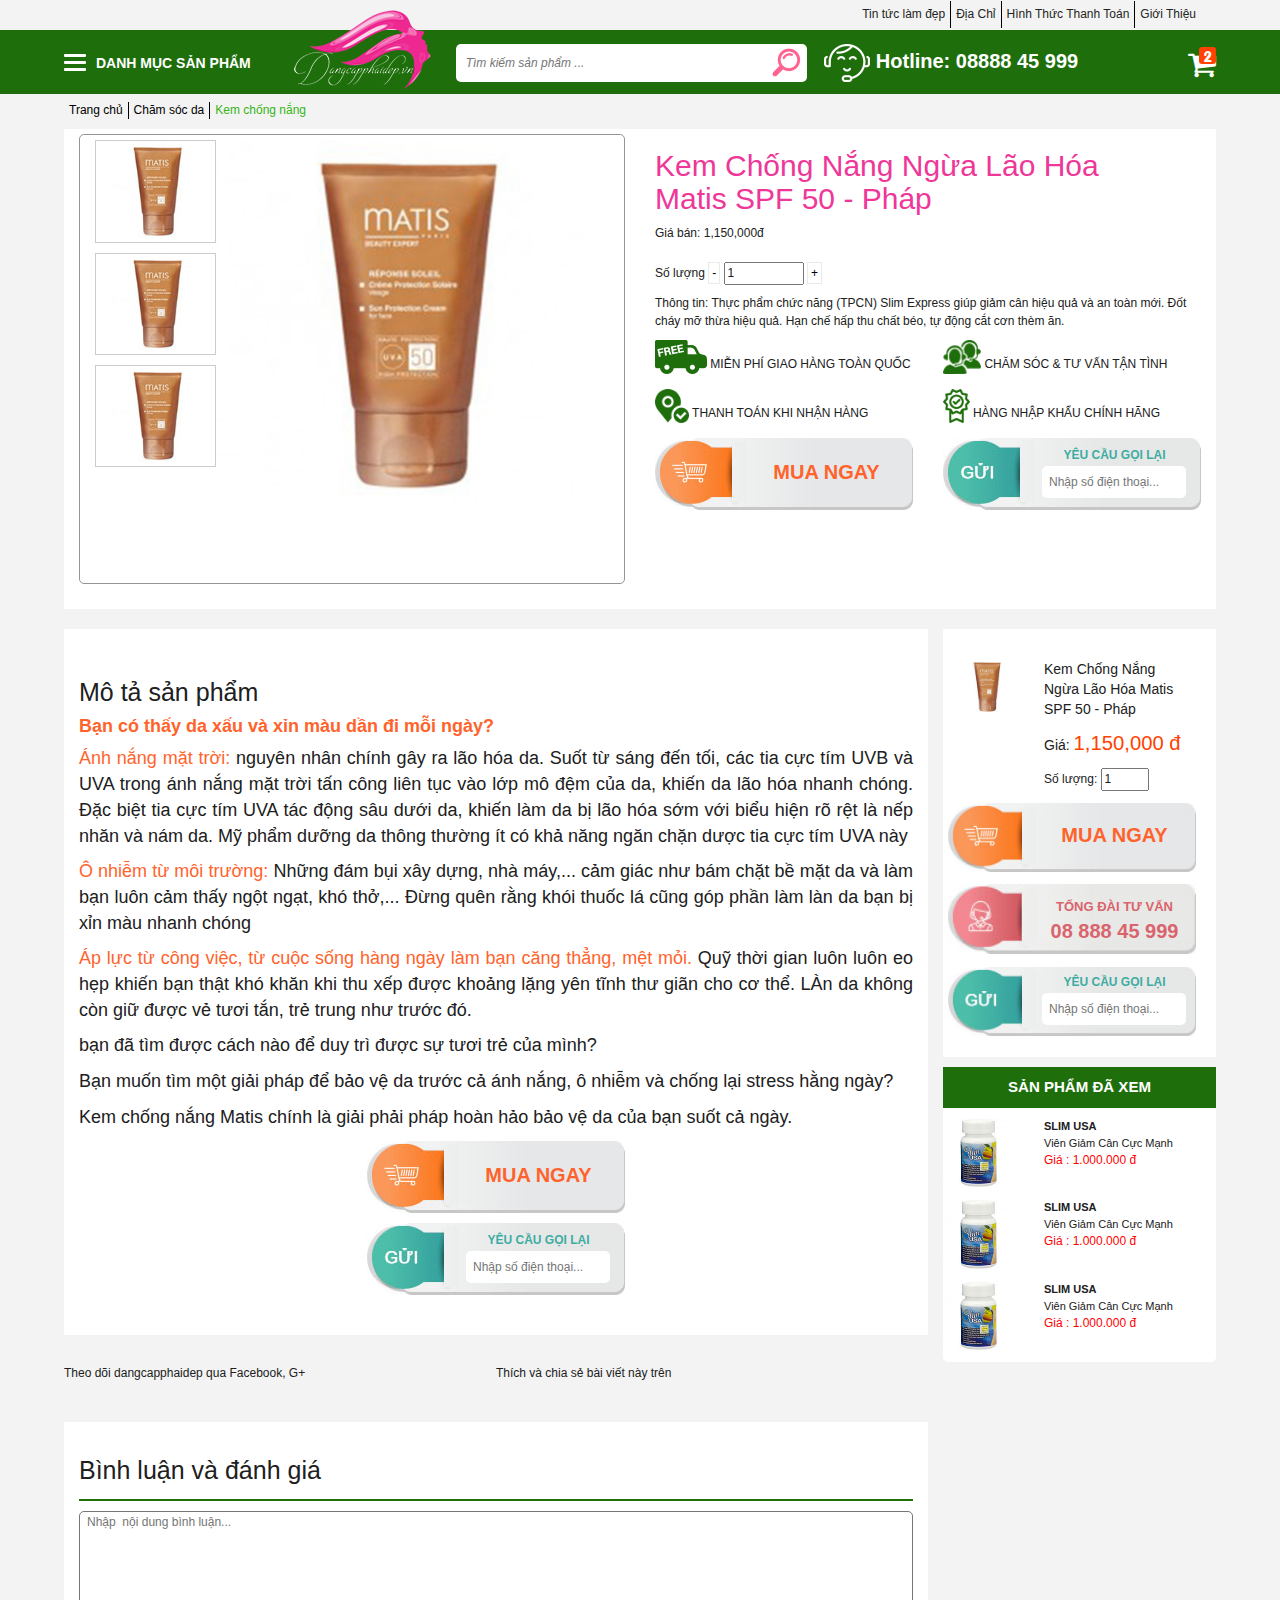
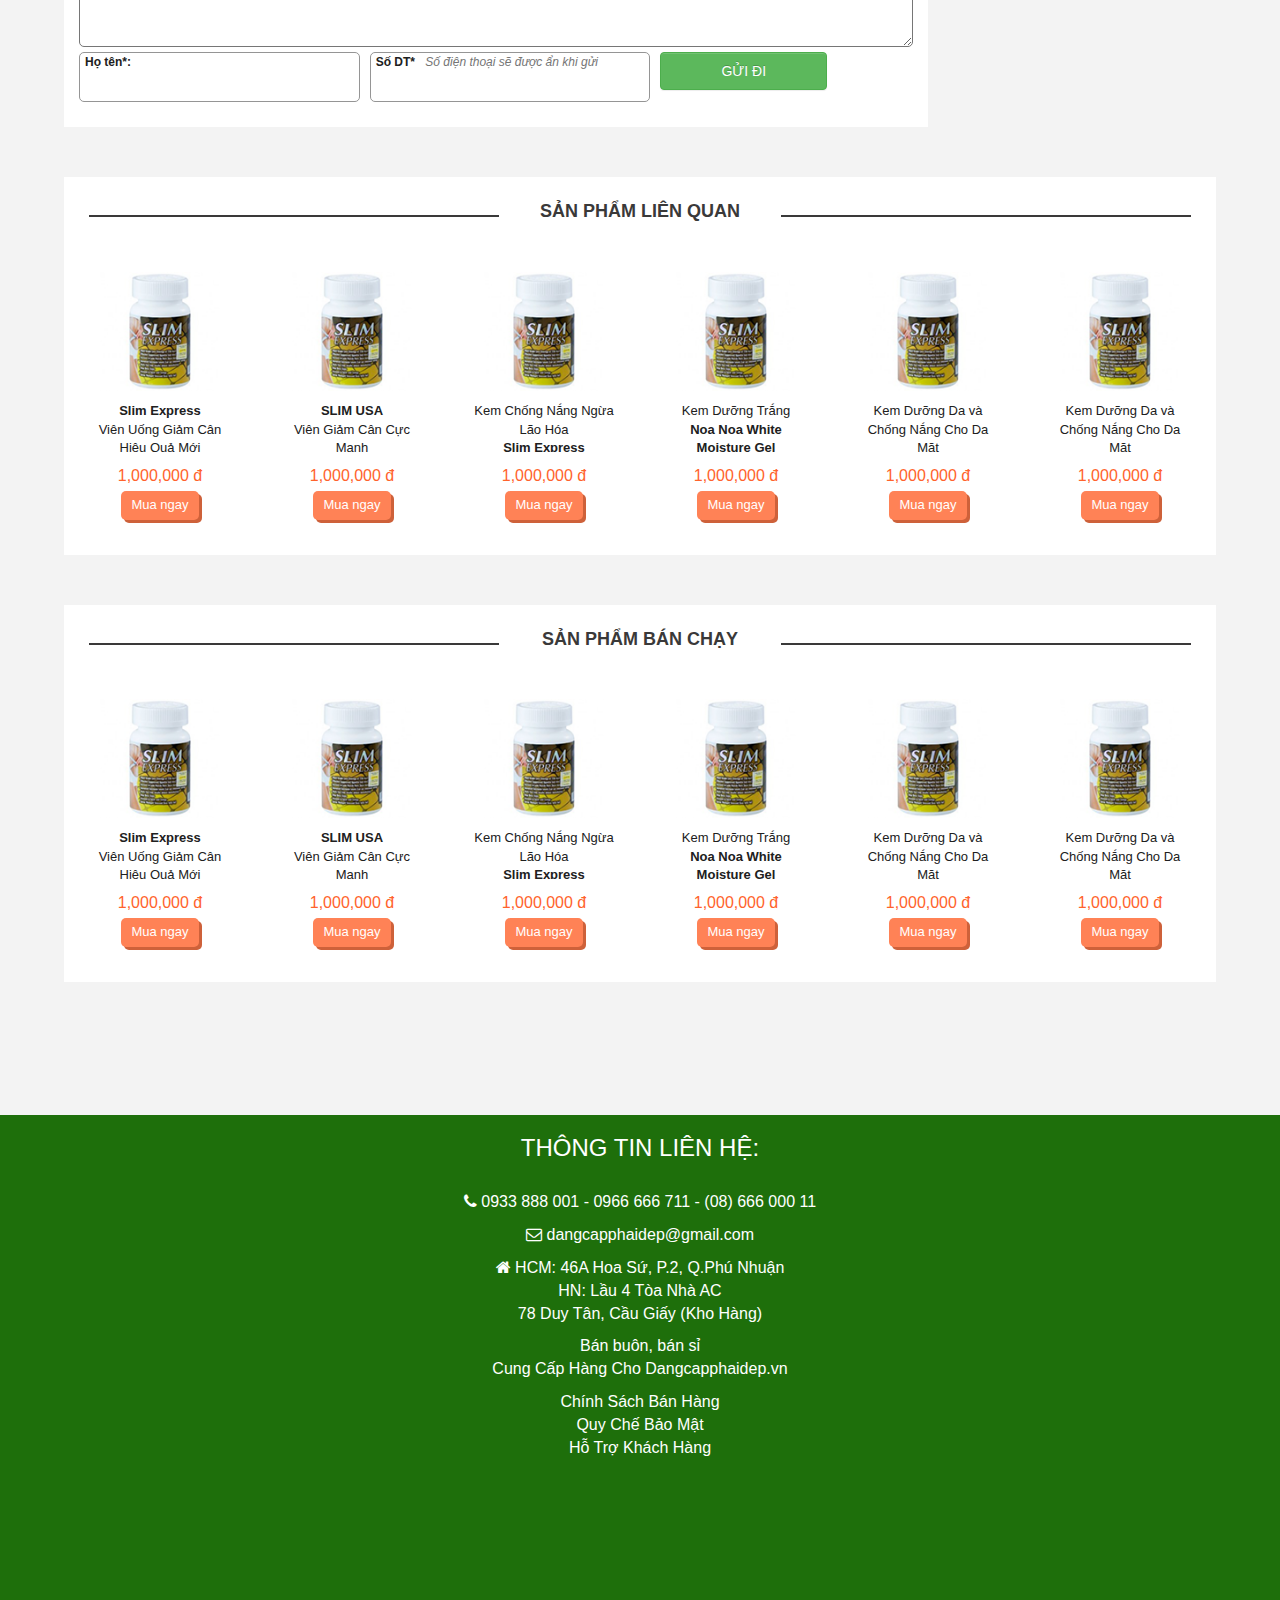
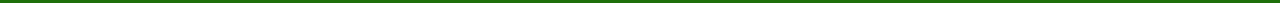
<file: sanpham.html>
<!doctype html>
<!--[if lt IE 7]>      <html class="no-js lt-ie9 lt-ie8 lt-ie7" lang=""> <![endif]-->
<!--[if IE 7]>         <html class="no-js lt-ie9 lt-ie8" lang=""> <![endif]-->
<!--[if IE 8]>         <html class="no-js lt-ie9" lang=""> <![endif]-->
<!--[if gt IE 8]><!-->
<html class="no-js" lang="">
<!--<![endif]-->

<head>
    <meta charset="utf-8">
    <meta http-equiv="X-UA-Compatible" content="IE=edge,chrome=1">
    <title>Đẳng cấp phái đẹp</title>
    <meta name="description" content="">
    <meta name="viewport" content="width=device-width, initial-scale=1">

    <link rel="stylesheet" href="css/bootstrap-theme.min.css">
    <link rel="stylesheet" href="css/bootstrap.min.css">
    <link rel="stylesheet" href="font-awesome-4.6.3/css/font-awesome.min.css">
    <link rel="stylesheet" href="js/vendor/fancybox/jquery.fancybox.css">
    <link rel="stylesheet" href="css/slick-theme.css">
    <link rel="stylesheet" href="css/slick.css">

    <link rel="stylesheet" href="css/menu-sprites.css">
    <link rel="stylesheet" href="css/common.css">
    <link rel="stylesheet" href="css/home.css">
    <link rel="stylesheet" href="css/menu.css">
    <link rel="stylesheet" href="css/danhmuc.css">
    <link rel="stylesheet" href="css/footer.css">
    <link rel="stylesheet" href="css/news.css">
    <link rel="stylesheet" href="css/article.css">
    <link rel="stylesheet" href="css/sanpham.css">

    <script src="js/vendor/modernizr-2.8.3-respond-1.4.2.min.js"></script>
</head>

<body>
    <div id="container">
        <!--[if lt IE 8]>
            <p class="browserupgrade">You are using an <strong>outdated</strong> browser. Please <a href="http://browsehappy.com/">upgrade your browser</a> to improve your experience.</p>
        <![endif]-->
       
        <!-- ================================================== -->
        <!-- ==================== Header ====================== -->
        <!-- ================================================== -->
        <!-- ================================================== -->
            <!-- =================== Top Menu ===================== -->
            <!-- ================================================== -->
            <nav class="navbar nav-top-menu">
                <div class="container">
                    <ul class="top-menu">
                        <li><a href="news.html">Tin tức làm đẹp</a></li>
                        <li><a href="contact.html">Địa Chỉ</a></li>
                        <li><a href="pay.html">Hình Thức Thanh Toán</a></li>
                        <li><a href="introduce.html">Giới Thiệu</a></li>
                    </ul>
                </div>
            </nav>
                    
            <!-- ================================================== -->
            <!-- ================= End Top Menu =================== -->
            <!-- ================================================== -->
            
            <!-- Main menu -->
                <div class="nav-main-menu freezepanel">
                    <div class="wrap-freezepanel container">
                        <div class="row">
                            <ul class="main-menu menu-page">
                                <li class="cate-btn">
                                    <span>
                                        <span class="icon-btn"></span>
                                        <span class="icon-btn"></span>
                                        <span class="icon-btn"></span>
                                    </span>
                                    <p>DANH MỤC SẢN PHẨM</p>
                                    <ul class="dropdown-list menu-home" id="header-dropdown">
                                        <li>
                                            <a href="danhmuc.html"><img src="img/colagen.png">COLLAGEN</a>
                                            <ul class="sub-menu">
                                                <li class="fa fa-angle-double-right"><a href="sanpham.html">
                                                    Collagen dạng viên
                                                </a></li>
                                                <li class="fa fa-angle-double-right"><a href="sanpham.html">
                                                    Nước uống collagen 
                                                </a></li>
                                                <li class="fa fa-angle-double-right"><a href="sanpham.html">
                                                    Kem thoa collagen
                                                </a></li>
                                                <li class="fa fa-angle-double-right"><a href="sanpham.html">
                                                   Collagen hàm lượng cao
                                                </a></li>
                                            </ul>
                                        </li>
                                        <li>
                                            <a href="danhmuc.html"><img src="img/skin.png">CHĂM SÓC DA</a>
                                            <ul class="sub-menu">
                                                <li class="fa fa-angle-double-right">
                                                    <a href="sanpham.html">Trẻ hóa da nhờ trứng cá Caviar</a>
                                                </li>
                                                <li class="fa fa-angle-double-right">
                                                    <a href="sanpham.html">Giảm nhờn, thu nhỏ lỗ chân lông</a>
                                                </li>
                                                <li class="fa fa-angle-double-right">
                                                    <a href="sanpham.html">Chống nhăn, nâng cơ da</a>
                                                </li>
                                                <li class="fa fa-angle-double-right">
                                                    <a href="sanpham.html">Dưỡng trắng da</a>
                                                </li>
                                                <li class="fa fa-angle-double-right">
                                                    <a href="sanpham.html">Viên uống đẹp da</a>
                                                </li>
                                            </ul>
                                        </li>
                                        <li>
                                            <a href="danhmuc.html"><img src="img/diet.png">GIẢM CÂN</a>
                                            <ul class="sub-menu">
                                                <li class="fa fa-angle-double-right">
                                                    <a href="sanpham.html">Viên uống giảm cân</a>
                                                </li>
                                                <li class="fa fa-angle-double-right">
                                                    <a href="sanpham.html">Kem thoa giảm béo</a>
                                                </li>
                                            </ul>
                                        </li>
                                        <li>
                                            <a href="danhmuc.html"><img src="img/hair.png">MI, MÀY, TÓC</a>
                                        </li>
                                        <li>
                                            <a  href="danhmuc.html"><img src="img/makeup.png" href="">TRANG ĐIỂM</a>
                                        </li>
                                        <li>
                                            <a href="danhmuc.html"><img src="img/care.png">CHĂM SÓC SỨC KHỎE</a>
                                            <ul class="sub-menu">
                                                <li class="fa fa-angle-double-right">
                                                    <a href="sanpham.html">Bồi bổ sức khỏe</a>
                                                </li>
                                                <li class="fa fa-angle-double-right">
                                                    <a href="sanpham.html">Sinh lý</a>
                                                </li>
                                                <li class="fa fa-angle-double-right">
                                                    <a href="sanpham.html">Hỗ trợ điều trị</a>
                                                </li>
                                            </ul>
                                        </li>
                                        <li>
                                            <a href="danhmuc.html"><img src="img/toyen.png">TỔ YẾN</a>
                                        </li>
                                    </ul>
                                </li>
                                <li class="brand-logo">
                                    <a href="index.html"><img src="img/logo.png" alt="" class="img-responsive"></a>
                                </li>
                                <li class="form-search">
                                    <form method="" name="">
                                        <ul>
                                            <li class="input-product-name">
                                                <input type="text" placeholder="Tìm kiếm sản phẩm ...">
                                            </li>
                                            <li class="search-product-name">
                                                <button type="submit"><img src="img/icon-search.png"></button>
                                            </li>
                                        </ul>
                                    </form>
                                </li>
                                <li class="hotline">
                                    <img src="img/hotline.png" alt=""> Hotline: 08888 45 999
                                </li>
                                <li class="cart-btn">
                                    <a type="button" data-toggle="modal" data-target="#myModal">
                                        <i class="fa fa-shopping-cart" aria-hidden="true"></i>
                                    </a>
                                    <span class="qty-cart">2</span>
                                </li>
                            </ul>
                        </div>
                    </div>
                    <!--/.navbar-collapse -->
                </div>

                <!--Menu mobile-->
                <div class="main-menu-mb navbar-fixed-top">
                    <div class="container">
                        <ul class="menu-mb">
                            <li class="cate-btn">
                                <span id="btn-mb">
                                    <span class="icon-btn1"></span>
                                    <span class="icon-btn1"></span>
                                    <span class="icon-btn1"></span>
                                </span>
                                <ul class="cate-sitebar dropdown-list1">
                                    <h4 class="heading-menu">DANH MỤC SẢN PHẨM</h4>
                                    <li>
                                        <ul class="catelogies-bar">
                                            <li>
                                                <a class="collagen" href="danhmuc.html">
                                                    <img src="img/colagen.png" alt="" class="img-responsive"> COLLAGEN
                                                </a>
                                                <img class="icon-add" src="img/icon-add.png">
                                                <img class="icon-subtract" src="img/icon-subtract.png">
                                                <ul class="cate-sub">
                                                    <li><img src="img/icon-arrow.png"><a href="sanpham.html">
                                                        Collagen dạng viên
                                                    </a></li>
                                                    <li><img src="img/icon-arrow.png"><a href="sanpham.html">
                                                        Nước uống collagen 
                                                    </a></li>
                                                    <li><img src="img/icon-arrow.png"><a href="sanpham.html">
                                                        Kem thoa collagen
                                                    </a></li>
                                                    <li><img src="img/icon-arrow.png"><a href="sanpham.html">
                                                       Collagen hàm lượng cao
                                                    </a></li>
                                                </ul>
                                            </li>
                                            <li>
                                                <a href="danhmuc.html">
                                                    <img src="img/skin.png"> CHĂM SÓC DA
                                                </a>
                                                <img class="icon-add" src="img/icon-add.png">
                                                <img class="icon-subtract" src="img/icon-subtract.png">
                                                <ul class="cate-sub">
                                                    <li><img src="img/icon-arrow.png">
                                                        <a href="sanpham.html">Trẻ hóa da nhờ trứng cá Caviar</a>
                                                    </li>
                                                    <li><img src="img/icon-arrow.png">
                                                        <a href="sanpham.html">Giảm nhờn, thu nhỏ lỗ chân lông</a>
                                                    </li>
                                                    <li><img src="img/icon-arrow.png">
                                                        <a href="sanpham.html">Chống nhăn, nâng cơ da</a>
                                                    </li>
                                                    <li><img src="img/icon-arrow.png">
                                                        <a href="sanpham.html">Dưỡng trắng da</a>
                                                    </li>
                                                    <li><img src="img/icon-arrow.png">
                                                        <a href="sanpham.html">Viên uống đẹp da</a>
                                                    </li>
                                                </ul>
                                            </li>
                                            <li>
                                                <a href="danhmuc.html"><img src="img/diet.png"> GIẢM CÂN</a>
                                                <img class="icon-add" src="img/icon-add.png">
                                                <img class="icon-subtract" src="img/icon-subtract.png">
                                                <ul class="cate-sub">
                                                     <li><img src="img/icon-arrow.png">
                                                        <a href="sanpham.html">Viên uống giảm cân</a>
                                                    </li>
                                                     <li><img src="img/icon-arrow.png">
                                                        <a href="sanpham.html">Kem thoa giảm béo</a>
                                                    </li>
                                                </ul>
                                            </li>
                                            <li>
                                                <a href="danhmuc.html"><img src="img/hair.png"> MI, MÀY, TÓC</a>
                                                <img class="icon-add" src="img/icon-add.png">
                                                <img class="icon-subtract" src="img/icon-subtract.png">
                                            </li>
                                            <li>
                                                <a href="danhmuc.html">
                                                    <img src="img/makeup.png" href=""> TRANG ĐIỂM
                                                </a>
                                                <img class="icon-add" src="img/icon-add.png">
                                                <img class="icon-subtract" src="img/icon-subtract.png">
                                            </li>
                                            <li>
                                                <a href="danhmuc.html">
                                                    <img src="img/care.png"> CHĂM SÓC SỨC KHỎE
                                                </a>
                                                <img class="icon-add" src="img/icon-add.png">
                                                <img class="icon-subtract" src="img/icon-subtract.png">
                                                <ul class="cate-sub">
                                                    <li><img src="img/icon-arrow.png">
                                                        <a href="sanpham.html">Bồi bổ sức khỏe</a>
                                                    </li>
                                                    <li><img src="img/icon-arrow.png">
                                                        <a href="sanpham.html">Sinh lý</a>
                                                    </li>
                                                    <li><img src="img/icon-arrow.png">
                                                        <a href="sanpham.html">Hỗ trợ điều trị</a>
                                                    </li>
                                                </ul>
                                            </li>
                                            <li>
                                                <a href="danhmuc.html">
                                                    <img src="img/toyen.png"> TỔ YẾN
                                                </a>
                                                <img class="icon-add" src="img/icon-add.png">
                                                <img class="icon-subtract" src="img/icon-subtract.png">
                                            </li>
                                        </ul>
                                    </li>
                                    <li>
                                        <form name="" method="">
                                            <ul class="search-product">
                                                <li>
                                                    Tìm kiếm
                                                    <ul class="search-list">
                                                        <li><img src="img/icon-arrow.png"><a href="">Bán chạy nhất</a></li>
                                                        <li><img src="img/icon-arrow.png"><a href="">Giảm giá</a></li>
                                                        <li><img src="img/icon-arrow.png"><a href="">Quà tặng</a></li>
                                                    </ul>
                                                </li>
                                                <li class="orgin-product">
                                                    <span class="search-title">Xuất xứ</span>
                                                    <input type="checkbox" name="makein" value="Korea"> Hàn Quốc
                                                    <br>
                                                    <input type="checkbox" name="makein" value="US"> Mỹ
                                                    <br>
                                                    <input type="checkbox" name="makein" value="Japan"> Nhật
                                                </li>
                                                <li class="price-product">
                                                    <span class="search-title">Giá</span>
                                                    Từ <br>
                                                    <input type="number" name="price" value="0" step="1000">
                                                    <br>Đến
                                                    <br>
                                                    <input type="number" name="price" value="0" step="1000">
                                                    <br>
                                                </li>
                                                <button type="submit" class="btn btn-success cate-search-btn">Tìm</button>
                                            </ul>
                                        </form>
                                    </li>
                                </ul>
                            </li>
                            <li class="home-btn">
                                <a href="index.html">
                                    <i class="fa fa-home" aria-hidden="true"></i>
                                </a>
                            </li>
                            <li class="brand-mb">
                                <a href="index.html"><img class="img-responsive" src="img/logo.png"></a>
                            </li>
                            <li class="form-search search-fix">
                                <form name="" method="">
                                    <ul>
                                        <li class="input-product-name">
                                            <input type="text" placeholder="Tìm kiếm sản phẩm ..." id="input-mobi">
                                        </li>
                                        <li>
                                            <button type="submit"><img src="img/banner-footer/mobile-search-icon.png" alt="" class="search-btn-mobile"></button>
                                        </li>
                                    </ul>
                                </form>
                            </li>
                            <li class="cart-btn1">
                                <a type="button" data-toggle="modal" data-target="#myModal">
                                    <i class="fa fa-shopping-cart" aria-hidden="true"></i>
                                </a>
                                <span class="qty-cart">2</span>
                            </li>
                        </ul>
                    </div>
                </div>
                <div class="container search-mobi">
                    <form name="" method="">
                        <ul>
                            <li class="input-product-name">
                                <input type="text" placeholder="Tìm kiếm sản phẩm ...">
                            </li>
                            <li>
                                <button type="submit"><img src="img/banner-footer/mobile-search-icon.png" alt="" class="search-btn-mobile"></button>
                            </li>
                        </ul>
                    </form>
                </div><!-- /menu mobile -->
            
        </header>
        <!-- ================================================== -->
        <!-- ================== End Header ==================== -->
        <!-- ================================================== -->    

        <!-- ================================================== -->
        <!-- =============== PC-Tablet content ================ -->
        <!-- ================================================== -->
        <div id="product-content-pc">
            <!-- ================================================== -->
            <!-- =================== Sub menu ===================== -->
            <!-- ================================================== -->
            <div class="container">
                <ul class="breadcrumbs">
                    <li><a href="index.html">Trang chủ</a></li>
                    <li><a href="danhmuc.html">Chăm sóc da</a></li>
                    <li>Kem chống nắng</li>
                </ul>
                <div class="clearfix"></div>
            </div>
            <!-- ================================================== -->
            <!-- ================= End Sub menu =================== -->
            <!-- ================================================== -->
            <!-- ================================================== -->
            <!-- ================= Head Content =================== -->
            <!-- ================================================== -->
            <div class="container head-content">
                <div class="row">

                    <!--Slide Product-->
                    <div class="col-md-6 col-sm-6">
                        <div class="gallery">
                            <div class="previews">
                                <a href="#" class="selected" data-full="img/sanpham/full-img.jpg"><img src="img/sanpham/other-product2.jpg" /></a>
                                <a href="#" class="selected" data-full="img/sanpham/full-img.jpg"><img src="img/sanpham/other-product2.jpg" /></a>
                                <a href="#" class="selected" data-full="img/sanpham/full-img.jpg"><img src="img/sanpham/other-product2.jpg" /></a>
                            </div>
                            <div class="full">
                                <!-- first image is viewable to start -->
                                <img src="img/sanpham/full-img.jpg" />
                            </div>
                        </div>            
                    </div>
                    <div class="col-md-6 col-sm-6">
                        <h3 class="name-product">Kem Chống Nắng Ngừa Lão Hóa  Matis SPF 50 - Pháp</h3>
                        <p class="description-product-on-cart">Giá bán: <span>1,150,000đ</span></p>
                        <form class="quantity">
                            Số lượng
                            <a id="subtract" class="quanty-btn">-</a>
                            <input id="qty" type="text" name="quantity" min="1" value="1">
                            <a id="add" class="quanty-btn">+</a>
                        </form>
                        <p class="description-product-on-cart">Thông tin: Thực phẩm chức năng (TPCN) Slim Express giúp giảm cân hiệu quả và an toàn mới. Đốt cháy mỡ thừa hiệu quả. Hạn chế hấp thu chất béo, tự động cắt cơn thèm ăn.</p>
                        <div class="row sticky">
                            <div class="col-md-6">
                                <img src="img/sanpham/icon1.png"> MIỄN PHÍ GIAO HÀNG TOÀN QUỐC
                            </div>
                            <div class="col-md-6">
                                <img src="img/sanpham/icon2.png"> CHĂM SÓC & TƯ VẤN TẬN TÌNH
                            </div>
                            <div class="clearfix"></div>
                            <div class="col-md-6">
                                <img src="img/sanpham/icon3.png"> THANH TOÁN KHI NHẬN HÀNG
                            </div>
                            <div class="col-md-6">
                                <img src="img/sanpham/icon4.png"> HÀNG NHẬP KHẨU CHÍNH HÃNG
                            </div>
                        </div>
                        <div class="row">
                            <div class="col-md-6">
                                <div class="buynow">
                                    <!-- Button trigger modal -->
                                    <a type="button" data-toggle="modal" data-target="#myModal">
                                        <p>MUA NGAY</p>
                                    </a>
                                </div>
                            </div>
                            <div class="col-md-6 wrap-advisory">
                                <div class="advisory">
                                    <a href="">
                                        <p>YÊU CẦU GỌI LẠI</p>
                                    </a>
                                    <input type="text" name="phone-number" placeholder="Nhập số điện thoại...">
                                </div>
                            </div>
                        </div>
                    </div>
                </div>
            </div>
            <!-- ================================================== -->
            <!-- =============== End head Content ================= -->
            <!-- ================================================== -->
            <!-- ================================================== -->
            <!-- ================= Main content =================== -->
            <!-- ================================================== -->
            <div class="container">
                <div class="row">
                    <div class="col-md-9">
                        <div class="desc-product">
                            <h3>Mô tả sản phẩm</h3>
                            <h4>Bạn có thấy da xấu và xỉn màu dần đi mỗi ngày?</h4>
                            <p><span>Ánh nắng mặt trời:</span> nguyên nhân chính gây ra lão hóa da. Suốt từ sáng đến tối, các tia cực tím UVB và UVA trong ánh nắng mặt trời tấn công liên tục vào lớp mô đệm của da, khiến da lão hóa nhanh chóng. Đặc biệt tia cực tím UVA tác động sâu dưới da, khiến làm da bị lão hóa sớm với biểu hiện rõ rệt là nếp nhăn và nám da. Mỹ phẩm dưỡng da thông thường ít có khả năng ngăn chặn dược tia cực tím UVA này</p>
                            <p><span>Ô nhiễm từ môi trường:</span> Những đám bụi xây dựng, nhà máy,... cảm giác như bám chặt bề mặt da và làm bạn luôn cảm thấy ngột ngạt, khó thở,... Đừng quên rằng khói thuốc lá cũng góp phần làm làn da bạn bị xỉn màu nhanh chóng</p>
                            <p><span>Áp lực từ công việc, từ cuộc sống hàng ngày làm bạn căng thẳng, mệt mỏi.</span> Quỹ thời gian luôn luôn eo hẹp khiến bạn thật khó khăn khi thu xếp được khoảng lặng yên tĩnh thư giãn cho cơ thể. LÀn da không còn giữ được vẻ tươi tắn, trẻ trung như trước đó.</p>
                            <p>bạn đã tìm được cách nào để duy trì được sự tươi trẻ của mình?</p>
                            <p>Bạn muốn tìm một giải pháp để bảo vệ da trước cả ánh nắng, ô nhiễm và chống lại stress hằng ngày?</p>
                            <p>Kem chống nắng Matis chính là giải phải pháp hoàn hảo bảo vệ da của bạn suốt cả ngày.</p>
                            <div class="row">
                                <div class="col-md-4"></div>
                                <div class="col-md-4">
                                    <div class="buynow">
                                        <a type="button" data-toggle="modal" data-target="#myModal">
                                            <p>MUA NGAY</p>
                                        </a>
                                    </div>
                                    <form name="">
                                        <div class="advisory">
                                            <a href="">
                                                <p>YÊU CẦU GỌI LẠI</p>
                                            </a>
                                            <input type="text" name="phone-number" placeholder="Nhập số điện thoại...">
                                        </div>
                                    </form>
                                </div>
                                <div class="col-md-4"></div>
                            </div>
                        </div>
                        
                        <!--Like and share-->
                        <div class="row">
                            <div class="social-plugin">
                                <div class="col-md-6 col-sm-6 follow-plugin custom-col-md">
                                    <p>Theo dõi dangcapphaidep qua Facebook, G+</p>
                                    <div class="fb-like like-btn" data-href="https://www.facebook.com/dangcapphaidep.vn/" data-layout="button_count" data-action="like" data-size="small" data-show-faces="true" data-share="true"></div>
                                    <div class="like-btn"><g:plusone></g:plusone></div>
                                </div>
                                <div class="col-md-6 col-sm-6 like-plugin custom-col-md">
                                    <p>Thích và chia sẻ bài viết này trên</p>
                                    <div class="fb-like like-btn" data-href="https://www.facebook.com/dangcapphaidep.vn/" data-layout="button_count" data-action="like" data-size="small" data-show-faces="true" data-share="true"></div>
                                    <div class="like-btn"><g:plusone></g:plusone></div>
                                </div>
                            </div>
                        </div>

                        <!--Comment-->
                        <div class="comment">
                            <h3>Bình luận và đánh giá</h3>
                            <form name="comment-form" method="">
                                <textarea cols="4" placeholder="Nhập  nội dung bình luận..."></textarea>
                                <div class="form-info">
                                    <span class="comment-form-label">Họ tên*:</span>
                                    <input type="text" name="name" required>
                                </div>
                                <div class="form-info">
                                    <span class="comment-form-label">Số DT*</span>
                                    <input type="tel" name="phone-number" required placeholder="Số điện thoại sẽ được ẩn khi gửi">
                                </div>
                                <button class="btn btn-success btn-send" type="submit">GỬI ĐI</button>
                                <div class="clearfix"></div>
                            </form>
                        </div>
                    </div>
                    <div class="col-md-3 product-sidebar">
                        <ul>
                            <li class="product-on-cart">
                                <img src="img/sanpham/right.png" alt="" class="order-btn-right">
                                <img src="img/sanpham/left.png" alt="" class="order-btn-left">
                                <div class="col-md-4">
                                    <img class="img-responsive" src="img/sanpham/other-product2.jpg">
                                </div>
                                <div class="col-md-8 detail-products">
                                    <p>Kem Chống Nắng Ngừa Lão Hóa Matis SPF 50 - Pháp</p>
                                    <p>Giá: <span>1,150,000 đ</span></p>
                                    Số lượng:
                                    <input type="number" name="quantity" value="1">
                                </div>
                                <div class="clearfix"></div>
                                <div class="cart-sitebar">
                                    <div class="buynow">
                                        <a type="button" data-toggle="modal" data-target="#myModal">
                                            <p>MUA NGAY</p>
                                        </a>
                                    </div>
                                    <div class="btn3">
                                        <a href="">
                                            <p>TỔNG ĐÀI TƯ VẤN
                                                <br>
                                                <span>08 888 45 999</span></p>
                                        </a>
                                    </div>
                                    <form name="">
                                        <div class="advisory">
                                            <a href="">
                                                <p>YÊU CẦU GỌI LẠI</p>
                                            </a>
                                            <input type="text" name="phone-number" placeholder="Nhập số điện thoại...">
                                        </div>
                                    </form>
                                </div>
                            </li>
                            <li class="seen-products">
                                <h4>SẢN PHẨM ĐÃ XEM</h4>
                                <div class="row">
                                    <div class="col-md-4">
                                        <a href="#"><img class="img-responsive" src="img/sanpham/other-product1.jpg">
                                        </a>
                                    </div>
                                    <div class="col-md-8 seen-pro-sitebar">
                                        <a href="">
                                            <span>SLIM USA</span>
                                            <br> Viên Giảm Cân Cực Mạnh
                                        </a>
                                        <p>Giá : 1.000.000 đ</p>
                                    </div>
                                </div>
                                <div class="row">
                                    <div class="col-md-4">
                                        <a href="#"><img class="img-responsive" src="img/sanpham/other-product1.jpg">
                                        </a>
                                    </div>
                                    <div class="col-md-8 seen-pro-sitebar">
                                        <a href="">
                                            <span>SLIM USA</span>
                                            <br> Viên Giảm Cân Cực Mạnh
                                        </a>
                                        <p>Giá : 1.000.000 đ</p>
                                    </div>
                                </div>
                                <div class="row">
                                    <div class="col-md-4">
                                        <a href="#"><img class="img-responsive" src="img/sanpham/other-product1.jpg">
                                        </a>
                                    </div>
                                    <div class="col-md-8 seen-pro-sitebar">
                                        <a href="">
                                            <span>SLIM USA</span>
                                            <br> Viên Giảm Cân Cực Mạnh
                                        </a>
                                        <p>Giá : 1.000.000 đ</p>
                                    </div>
                                </div>
                            </li>
                        </ul>
                    </div>
                </div>
            </div>
            <!-- ================================================== -->
            <!-- =============== End Main content ================= -->
            <!-- ================================================== -->
            <!-- ================================================== -->
            <!-- ============ Introduce other product ============= -->
            <!-- ================================================== -->
            
            <!-- ================================================== -->
            <!-- ================== Same product ================== -->
            <!-- ================================================== -->
            <section class="container">
                <div class="row">
                    <div class="hot-products custom-hot-products mobile-hot-products">
                        <div class="other-title-wrapper title-wrapper">
                            <hr class="hr-title-left">
                            <h3 class="title">sản phẩm liên quan</h3>
                            <hr class="hr-title-right">
                        </div>
                        <div class="row hot-product-slider">
                            <div class="col-xs-6 col-sm-4 col-md-2">
                                <div class="hot-product-item">
                                    <a href="sanpham.html">
                                        <div class="hot-product-content-img">
                                            <img src="img/sp-ban-chay-1.png" alt="" class="img-responsive">
                                        </div>
                                    </a>
                                    <div class="hot-product-info">
                                        <a href="sanpham.html">
                                            <span class="hot-product-name">Slim Express</span>
                                            <span class="hot-product-use">Viên Uống Giảm Cân  Hiệu Quả Mới</span>
                                        </a> 
                                    </div>
                                    <span class="hot-product-price">1,000,000 đ</span>
                                    <a type="button" data-toggle="modal" data-target="#myModal" class="buy-now">
                                        Mua ngay
                                    </a>
                                </div>
                            </div>
                            <div class="col-xs-6 col-sm-4 col-md-2">
                                <div class="hot-product-item">
                                    <a href="sanpham.html">
                                        <div class="hot-product-content-img">
                                            <img src="img/sp-ban-chay-1.png" alt="" class="img-responsive">
                                        </div>
                                    </a>
                                    <div class="hot-product-info">
                                        <a href="sanpham.html">
                                            <span class="hot-product-name">SLIM USA</span>
                                            <span class="hot-product-use"> Viên Giảm Cân  Cực Mạnh </span>
                                        </a>
                                    </div>
                                    <span class="hot-product-price">1,000,000 đ</span>
                                    <a type="button" data-toggle="modal" data-target="#myModal" class="buy-now">
                                        Mua ngay
                                    </a>
                                </div>
                            </div>
                            <div class="col-xs-6 col-sm-4 col-md-2">
                                <div class="hot-product-item">
                                    <a href="sanpham.html">
                                        <div class="hot-product-content-img">
                                            <img src="img/sp-ban-chay-1.png" alt="" class="img-responsive">
                                        </div>
                                    </a>
                                    <div class="hot-product-info">
                                        <a href="sanpham.html">
                                            <span class="hot-product-use">Kem Chống Nắng  Ngừa Lão Hóa</span>
                                            <span class="hot-product-name">Slim Express</span>
                                        </a>
                                    </div>
                                    <span class="hot-product-price">1,000,000 đ</span>
                                    <a type="button" data-toggle="modal" data-target="#myModal" class="buy-now">
                                        Mua ngay
                                    </a>
                                </div>
                            </div>
                            <div class="col-xs-6 col-sm-4 col-md-2">
                                <div class="hot-product-item">
                                    <a href="sanpham.html">
                                        <div class="hot-product-content-img">
                                            <img src="img/sp-ban-chay-1.png" alt="" class="img-responsive">
                                        </div>
                                    </a>
                                    <div class="hot-product-info">
                                        <a href="sanpham.html">
                                            <span class="hot-product-use">Kem Dưỡng Trắng</span>
                                            <span class="hot-product-name">Noa Noa White  Moisture Gel</span>
                                        </a>
                                    </div>
                                    <span class="hot-product-price">1,000,000 đ</span>
                                    <a type="button" data-toggle="modal" data-target="#myModal" class="buy-now">
                                        Mua ngay
                                    </a>
                                </div>
                            </div>
                            <div class="col-xs-6 col-sm-4 col-md-2">
                                <div class="hot-product-item">
                                    <a href="sanpham.html">
                                        <div class="hot-product-content-img">
                                            <img src="img/sp-ban-chay-1.png" alt="" class="img-responsive">
                                        </div>
                                    </a>
                                    <div class="hot-product-info">
                                        <a href="sanpham.html">
                                            <span class="hot-product-use">Kem Dưỡng Da và  Chống Nắng Cho Da Mặt</span>
                                            <span class="hot-product-name">Gluta Suncreen Cream</span>
                                        </a>
                                    </div>
                                    <span class="hot-product-price">1,000,000 đ</span>
                                    <a type="button" data-toggle="modal" data-target="#myModal" class="buy-now">
                                        Mua ngay
                                    </a>
                                </div>
                            </div>
                            <div class="col-xs-6 col-sm-4 col-md-2">
                                <div class="hot-product-item">
                                    <a href="sanpham.html">
                                        <div class="hot-product-content-img">
                                            <img src="img/sp-ban-chay-1.png" alt="" class="img-responsive">
                                        </div>
                                    </a>
                                    <div class="hot-product-info">
                                        <a href="sanpham.html">
                                            <span class="hot-product-use">Kem Dưỡng Da và Chống Nắng Cho Da Mặt</span>
                                            <span class="hot-product-name">Gluta Suncreen Cream</span>
                                        </a>
                                    </div>
                                    <span class="hot-product-price">1,000,000 đ</span>
                                    <a type="button" data-toggle="modal" data-target="#myModal" class="buy-now">
                                        Mua ngay
                                    </a>
                                </div>
                            </div>
                        </div>
                    </div>
                </div>
            </section>
            <!-- ================================================== -->
            <!-- ================ End Same product ================ -->
            <!-- ================================================== -->
            <!-- ================================================== -->
            <!-- =================== Hot product ================== -->
            <!-- ================================================== -->
            
            <section class="container">
                <div class="row">
                    <div class="hot-products custom-hot-products mobile-hot-products">
                        <div class="other-title-wrapper title-wrapper">
                            <hr class="hr-title-left">
                            <h3 class="title">sản phẩm bán chạy</h3>
                            <hr class="hr-title-right">
                        </div>
                        <div class="row hot-product-slider">
                            <div class="col-xs-6 col-sm-4 col-md-2">
                                <div class="hot-product-item">
                                    <a href="sanpham.html">
                                        <div class="hot-product-content-img">
                                            <img src="img/sp-ban-chay-1.png" alt="" class="img-responsive">
                                        </div>
                                    </a>
                                    <div class="hot-product-info">
                                        <a href="sanpham.html">
                                            <span class="hot-product-name">Slim Express</span>
                                            <span class="hot-product-use">Viên Uống Giảm Cân  Hiệu Quả Mới</span>
                                        </a> 
                                    </div>
                                    <span class="hot-product-price">1,000,000 đ</span>
                                    <a type="button" data-toggle="modal" data-target="#myModal" class="buy-now">
                                        Mua ngay
                                    </a>
                                </div>
                            </div>
                            <div class="col-xs-6 col-sm-4 col-md-2">
                                <div class="hot-product-item">
                                    <a href="sanpham.html">
                                        <div class="hot-product-content-img">
                                            <img src="img/sp-ban-chay-1.png" alt="" class="img-responsive">
                                        </div>
                                    </a>
                                    <div class="hot-product-info">
                                        <a href="sanpham.html">
                                            <span class="hot-product-name">SLIM USA</span>
                                            <span class="hot-product-use"> Viên Giảm Cân  Cực Mạnh </span>
                                        </a>
                                    </div>
                                    <span class="hot-product-price">1,000,000 đ</span>
                                    <a type="button" data-toggle="modal" data-target="#myModal" class="buy-now">
                                        Mua ngay
                                    </a>
                                </div>
                            </div>
                            <div class="col-xs-6 col-sm-4 col-md-2">
                                <div class="hot-product-item">
                                    <a href="sanpham.html">
                                        <div class="hot-product-content-img">
                                            <img src="img/sp-ban-chay-1.png" alt="" class="img-responsive">
                                        </div>
                                    </a>
                                    <div class="hot-product-info">
                                        <a href="sanpham.html">
                                            <span class="hot-product-use">Kem Chống Nắng  Ngừa Lão Hóa</span>
                                            <span class="hot-product-name">Slim Express</span>
                                        </a>
                                    </div>
                                    <span class="hot-product-price">1,000,000 đ</span>
                                    <a type="button" data-toggle="modal" data-target="#myModal" class="buy-now">
                                        Mua ngay
                                    </a>
                                </div>
                            </div>
                            <div class="col-xs-6 col-sm-4 col-md-2">
                                <div class="hot-product-item">
                                    <a href="sanpham.html">
                                        <div class="hot-product-content-img">
                                            <img src="img/sp-ban-chay-1.png" alt="" class="img-responsive">
                                        </div>
                                    </a>
                                    <div class="hot-product-info">
                                        <a href="sanpham.html">
                                            <span class="hot-product-use">Kem Dưỡng Trắng</span>
                                            <span class="hot-product-name">Noa Noa White  Moisture Gel</span>
                                        </a>
                                    </div>
                                    <span class="hot-product-price">1,000,000 đ</span>
                                    <a type="button" data-toggle="modal" data-target="#myModal" class="buy-now">
                                        Mua ngay
                                    </a>
                                </div>
                            </div>
                            <div class="col-xs-6 col-sm-4 col-md-2">
                                <div class="hot-product-item">
                                    <a href="sanpham.html">
                                        <div class="hot-product-content-img">
                                            <img src="img/sp-ban-chay-1.png" alt="" class="img-responsive">
                                        </div>
                                    </a>
                                    <div class="hot-product-info">
                                        <a href="sanpham.html">
                                            <span class="hot-product-use">Kem Dưỡng Da và  Chống Nắng Cho Da Mặt</span>
                                            <span class="hot-product-name">Gluta Suncreen Cream</span>
                                        </a>
                                    </div>
                                    <span class="hot-product-price">1,000,000 đ</span>
                                    <a type="button" data-toggle="modal" data-target="#myModal" class="buy-now">
                                        Mua ngay
                                    </a>
                                </div>
                            </div>
                            <div class="col-xs-6 col-sm-4 col-md-2">
                                <div class="hot-product-item">
                                    <a href="sanpham.html">
                                        <div class="hot-product-content-img">
                                            <img src="img/sp-ban-chay-1.png" alt="" class="img-responsive">
                                        </div>
                                    </a>
                                    <div class="hot-product-info">
                                        <a href="sanpham.html">
                                            <span class="hot-product-use">Kem Dưỡng Da và Chống Nắng Cho Da Mặt</span>
                                            <span class="hot-product-name">Gluta Suncreen Cream</span>
                                        </a>
                                    </div>
                                    <span class="hot-product-price">1,000,000 đ</span>
                                    <a type="button" data-toggle="modal" data-target="#myModal" class="buy-now">
                                        Mua ngay
                                    </a>
                                </div>
                            </div>
                        </div>
                    </div>
                </div>
            </section>
            <!-- ================================================== -->
            <!-- ===================End Hot product ================== -->
            <!-- ================================================== -->

            <!-- ================================================== -->
            <!-- ========== End Introduce other product =========== -->
            <!-- ================================================== -->
        </div>
        <!-- ================================================== -->
        <!-- ============= End PC-Tablet content ============== -->
        <!-- ================================================== -->
        <!-- ================================================== -->
        <!-- ================= Mobile content ================= -->
        <!-- ================================================== -->
        <div class="container mb-content">
            <!-- ================================================== -->
            <!-- =================== Top content ================== -->
            <!-- ================================================== -->
            <div class="row">
                <div class="col-md-6">
                    <div class="gallery">
                        <div class="previews">
                            <a href="#" class="selected" data-full="img/sanpham/full-img.jpg"><img src="img/sanpham/other-product2.jpg" /></a>
                            <a href="#" class="selected" data-full="img/sanpham/full-img.jpg"><img src="img/sanpham/other-product2.jpg" /></a>
                            <a href="#" class="selected" data-full="img/sanpham/full-img.jpg"><img src="img/sanpham/other-product2.jpg" /></a>
                        </div>
                        <div class="full">
                            <!-- first image is viewable to start -->
                            <img src="img/sanpham/full-img.jpg" />
                        </div>
                    </div>
                    <div class="clearfix"></div> 
                </div>
                <div class="col-md-6 wrap-description-product">
                    <h3 class="name-product-mobi">Kem Chống Nắng Ngừa Lão Hóa  Matis SPF 50 - Pháp</h3>
                    <p class="descript-product-mb">Mã sản phẩm:<span>Kem chống nắng Matis chính là giải pháp... </span> </p>
                    <p class="origin-product">Xuất Xứ :<span> Pháp</span></p>
                    <p class="price-product-mb">Giá bán: <span>1,150,000đ</span></p>
                    <div class="buynow">
                        <!-- Button trigger modal -->
                        <a type="button" data-toggle="modal" data-target="#myModal">
                            <p>MUA NGAY</p>
                        </a>
                    </div>
                    <div class="btn3">
                        <a href="">
                            <p>TỔNG ĐÀI TƯ VẤN
                                <br>
                                <span>08 888 45 999</span></p>
                        </a>
                    </div>
                    <form name="" method="">
                        <div class="advisory">
                            <p>YÊU CẦU GỌI LẠI</p>
                            <input type="tel" name="phone-number" placeholder="Nhập số điện thoại...">
                        </div>
                    </form>
                </div>
            </div>
            <!-- ================================================== -->
            <!-- ================= End Top content ================ -->
            <!-- ================================================== -->
            <!-- ================================================== -->
            <!-- ================== Main content ================== -->
            <!-- ================================================== -->
            <div class="desc-product">
                <h3>Mô tả sản phẩm</h3>
                <h4>Bạn có thấy da xấu và xỉn màu dần đi mỗi ngày?</h4>
                <p><span>Ánh nắng mặt trời:</span> nguyên nhân chính gây ra lão hóa da. Suốt từ sáng đến tối, các tia cực tím UVB và UVA trong ánh nắng mặt trời tấn công liên tục vào lớp mô đệm của da, khiến da lão hóa nhanh chóng. Đặc biệt tia cực tím UVA tác động sâu dưới da, khiến làm da bị lão hóa sớm với biểu hiện rõ rệt là nếp nhăn và nám da. Mỹ phẩm dưỡng da thông thường ít có khả năng ngăn chặn dược tia cực tím UVA này</p>
                <p><span>Ô nhiễm từ môi trường:</span> Những đám bụi xây dựng, nhà máy,... cảm giác như bám chặt bề mặt da và làm bạn luôn cảm thấy ngột ngạt, khó thở,... Đừng quên rằng khói thuốc lá cũng góp phần làm làn da bạn bị xỉn màu nhanh chóng</p>
                <p><span>Áp lực từ công việc, từ cuộc sống hàng ngày làm bạn căng thẳng, mệt mỏi.</span> Quỹ thời gian luôn luôn eo hẹp khiến bạn thật khó khăn khi thu xếp được khoảng lặng yên tĩnh thư giãn cho cơ thể. LÀn da không còn giữ được vẻ tươi tắn, trẻ trung như trước đó.</p>
                <p>bạn đã tìm được cách nào để duy trì được sự tươi trẻ của mình?</p>
                <p>Bạn muốn tìm một giải pháp để bảo vệ da trước cả ánh nắng, ô nhiễm và chống lại stress hằng ngày?</p>
                <p>Kem chống nắng Matis chính là giải phải pháp hoàn hảo bảo vệ da của bạn suốt cả ngày.</p>
                <div class="buynow">
                    <a type="button" data-toggle="modal" data-target="#myModal">
                        <p>MUA NGAY</p>
                    </a>
                </div>
                <div class="btn3">
                    <a href="">
                        <p>TỔNG ĐÀI TƯ VẤN
                            <br>
                            <span>08 888 45 999</span>
                        </p>
                    </a>
                </div>
                <form name="" method="">
                    <div class="advisory">
                        <p>YÊU CẦU GỌI LẠI</p>
                        <input type="tel" name="phone-number" placeholder="Nhập số điện thoại...">
                    </div>
                </form>
            </div>
            <!-- ================================================== -->
            <!-- ================ End Main content ================ -->
            <!-- ================================================== -->

            <!--Like and share-->

            <div class="row">
                <div class="social-plugin">
                    <div class="col-xs-12 col-sm-6 col-md-6 follow-plugin custom-col-md">
                        <p>Theo dõi dangcapphaidep qua Facebook, G+</p>
                        <div class="fb-like like-btn" data-href="https://www.facebook.com/dangcapphaidep.vn/" data-layout="button_count" data-action="like" data-size="small" data-show-faces="true" data-share="true"></div>
                        <div class="like-btn"><g:plusone></g:plusone></div>
                    </div>
                    <div class="col-xs-12 col-sm-6 col-md-6 like-plugin custom-col-md">
                        <p>Thích và chia sẻ bài viết này trên</p>
                        <div class="fb-like like-btn" data-href="https://www.facebook.com/dangcapphaidep.vn/" data-layout="button_count" data-action="like" data-size="small" data-show-faces="true" data-share="true"></div>
                        <div class="like-btn"><g:plusone></g:plusone></div>
                    </div>
                </div>
            </div>

            <!-- ================================================== -->
            <!-- ==================== Comment ===================== -->
            <!-- ================================================== -->
            <div class="comment">
                <h3>Bình luận và đánh giá</h3>
                <form method="" name="">
                    <textarea cols="4" placeholder="Nhập  nội dung bình luận..."></textarea>
                    <div class="form-info">
                        <span class="comment-form-label">Họ tên*:</span>
                        <input type="text" name="name" required>
                    </div>
                    <div class="form-info">
                        <span class="comment-form-label">Số DT*:</span>
                        <input type="text" name="phone-number" required placeholder="Số điện thoại sẽ được ẩn khi gửi">
                    </div>
                    <button type="submit" class="btn btn-success btn-send">GỬI ĐI</button>
                </form>
                <div class="clearfix"></div>
            </div>
            <!-- ================================================== -->
            <!-- ================== End Comment =================== -->
            <!-- ================================================== -->

            <!-- ================================================== -->
            <!-- ================= Other Product ================== -->
            <!-- ================================================== -->
            <div class="container other-products">
                <div class="other-title-wrapper title-wrapper">
                    <hr class="hr-title-left">
                    <h3 class="title">sản phẩm liên quan</h3>
                    <hr class="hr-title-right">
                </div>
                <div class="row">
                    <div class="col-xs-6 custom-col-md">
                        <div class="detail-other-products">
                            <a href="sanpham.html">
                                <img class="img-responsive" src="img/sanpham/other-product1.jpg">
                                <p class="name-other-products"><span>SLIM USA</span>
                                    <br> Viên giảm cân
                                    <br>cực mạnh</p>
                                <p class="price-others">1.800.000 đ</p>
                            </a>
                        </div>
                    </div>
                    <div class="col-xs-6 custom-col-md">
                        <div class="detail-other-products">
                            <a href="sanpham.html">
                                <img class="img-responsive" src="img/sanpham/other-product2.jpg">
                                <p class="name-other-products">Kem Chống Nắng Ngừa Lão Hóa
                                    <br><span>Matis SPF 50 - Pháp</span></p>
                                <p class="price-others">1.150.000 đ</p> 
                            </a>
                        </div>
                    </div>
                    <div class="col-xs-6 custom-col-md">
                        <div class="detail-other-products">
                            <a href="sanpham.html">
                                <img class="img-responsive" src="img/sanpham/other-product3.jpg">
                                <p class="name-other-products">Kem Dưỡng Trắng
                                    <br>
                                    <span>Noa Noa White Moisture Gel</span></p>
                                <p class="price-others">1.900.000 đ</p>
                            </a>
                        </div>
                    </div>
                    <div class="col-xs-6 custom-col-md">
                        <div class="detail-other-products">
                            <a href="sanpham.html">
                                <img class="img-responsive" src="img/sanpham/other-product4.jpg">
                                <p class="name-other-products">Kem Dưỡng Da và Chống Nắng Cho Da Mặt
                                    <br>
                                    <span>Gluta Suncreen Cream</span> </p>
                                <p class="price-others">1.070.000 đ</p>
                            </a>
                        </div>
                    </div>
                </div>
            </div>
            <!-- ================================================== -->
            <!-- =============== End Other Product ================ -->
            <!-- ================================================== -->

        </div>
        <!-- ================================================== -->
        <!-- =============== End Mobile content =============== -->
        <!-- ================================================== -->
        <!-- ================================================== -->



        <!--===================-->
        <!--Fixed Banner Footer-->
        <!--===================-->

        <div class="banner-footer">
            <div class="row custom-footer-row">
                <div class="col-md-4 col-sm-4 col-xs-4 custom-footer-col">
                    <img src="img/banner-footer/facebook-mobile.png" alt="" class="img-responsive footer-img-mobile">
                    <script type="text/javascript">
                    window.$zopim||(function(d,s){var z=$zopim=function(c){z._.push(c)},$=z.s=
                    d.createElement(s),e=d.getElementsByTagName(s)[0];z.set=function(o){z.set.
                    _.push(o)};z._=[];z.set._=[];$.async=!0;$.setAttribute("charset","utf-8");
                    $.src="https://v2.zopim.com/?1knH6zHZk41CV1cxxUkOgbmSa7GnuvVf";z.t=+new Date;$.
                    type="text/javascript";e.parentNode.insertBefore($,e)})(document,"script");
                    </script>
                </div>
                <div class="col-md-4 col-sm-4 col-xs-4 custom-footer-col">

                </div>
                <div class="col-md-4 col-sm-4 col-xs-4 custom-footer-col">
                    <script type="text/javascript">
                    (function(d,s,id){var z=d.createElement(s);z.type="text/javascript";z.id=id;z.async=true;z.src="//static.zotabox.com/2/7/27c5835ee9d3a8b8ca4da7aee1d4740d/widgets.js";var sz=d.getElementsByTagName(s)[0];sz.parentNode.insertBefore(z,sz)}(document,"script","zb-embed-code"));
                    </script>

                    <img src="img/banner-footer/consult-mobile.png" alt="" class="img-responsive footer-img-mobile">
                </div>
            </div>
        </div>

        <!--===================-->
            <!--Footer-->
        <!--===================-->
            
        <!--Go to top-->
        <a class="go-top" href=""><i class="fa fa-chevron-circle-up" aria-hidden="true"></i></a>
        <div class="container">
            <div class="row go-top-mobi">
                <a href=""><i class="fa fa-chevron-circle-up i-go-top" aria-hidden="true"></i></a>
            </div>
        </div>
    
        <!--Main footer-->
        <footer>
            <div class="container">
                <div class="row">
                    <div class="col-sm-3 col-md-3 custom-col-md">
                        <div class="plugin">
                            <iframe src="https://www.facebook.com/plugins/page.php?href=https%3A%2F%2Fwww.facebook.com%2Fdangcapphaidep.vn%2F&tabs&width=340&height=280&small_header=false&adapt_container_width=false&hide_cover=false&show_facepile=true&appId=709979425797278" width="100%" height="100%" style="border:none;overflow:hidden" scrolling="no" frameborder="0" allowTransparency="true"></iframe>
                        </div>
                    </div>
                    <div class="col-sm-6 col-md-6 custom-col-md">
                        <div class="contact-info">
                            <h3>Thông tin liên hệ:</h3>
                            <p><i class="fa fa-phone" aria-hidden="true"></i> 0933 888 001 - 0966 666 711 - (08) 666 000 11</p>
                            <p><i class="fa fa-envelope-o" aria-hidden="true"></i> dangcapphaidep@gmail.com</p>
                            <p>
                                <i class="fa fa-home" aria-hidden="true"></i> HCM: 46A Hoa Sứ, P.2, Q.Phú Nhuận <br/>
                                HN: Lầu 4 Tòa Nhà AC <br/>
                                78 Duy Tân, Cầu Giấy (Kho Hàng)
                            </p>
                            <p>
                                Bán buôn, bán sỉ <br/>
                                Cung Cấp Hàng Cho Dangcapphaidep.vn
                            </p>
                            <p>
                                Chính Sách Bán Hàng <br/>
                                Quy Chế Bảo Mật <br/>
                                Hỗ Trợ Khách Hàng
                            </p>
                        </div>
                    </div>
                    <div class="col-sm-3 col-md-3 custom-col-md">
                        <div class="plugin">
                            <iframe src="https://www.google.com/maps/embed?pb=!1m18!1m12!1m3!1d1959.592065678778!2d106.68900321284075!3d10.79720523094993!2m3!1f0!2f0!3f0!3m2!1i1024!2i768!4f13.1!3m3!1m2!1s0x317528cef8c16579%3A0x494fce39a29c815d!2zxJDhurNuZyBj4bqlcCBQaMOhaSDEkOG6uXA!5e0!3m2!1svi!2s!4v1431434317688" width="100%" height="100%" frameborder="0" style="border:0"></iframe>
                        </div>
                    </div>
                </div>
            </div>
        </footer>

    </div>


    <!-- ================================================== -->
    <!-- ====================== Modal ===================== -->
    <!-- ================================================== -->
    <div class="modal fade" id="myModal" tabindex="-1" role="dialog" aria-labelledby="myModalLabel">
        <div class="modal-dialog cart-modal" role="document">
            <div class="modal-content">
                <div class="modal-header header-cart">
                    <button type="button" class="close btn-close" data-dismiss="modal" aria-label="Close"><img src="img/sanpham/btn-close.png"></button>
                    <h4 class="modal-title cart-title" id="myModalLabel">Bạn có 1 sản phẩm trong giỏ hàng</h4>
                </div>
                <div class="modal-body">
                    <form name="" method=""> 
                        <table class="ordered-product">
                            <tr>
                                <th></th>
                                <th>Giá</th>
                                <th>Số lượng</th>
                                <th>Tổng cộng</th>
                            </tr>
                            <tr>
                                <td><img class="img-responsive" src="img/sanpham/other-product4.jpg">
                                    <p class="name-product-cart">Thực phẩm chức năng SlimFit USA – Viên giảm cân nổi tiếng từ Mỹ</p>
                                    <p class="status">Còn hàng</p>
                                </td>
                                <td>1,080,000 đ</td>
                                <td>
                                    <input id="qtn1" class="quantity-product-cart" type="number" name="quantity" value="1" min="1">
                                </td>
                                <td>
                                    1,080,000 đ
                                    <a href="" class="delete">
                                        <i class="fa fa-trash" aria-hidden="true"></i> Xóa
                                    </a>
                                </td>
                            </tr>
                            <tr>
                                <td><img class="img-responsive" src="img/sanpham/other-product4.jpg">
                                    <p class="name-product-cart">Thực phẩm chức năng SlimFit USA – Viên giảm cân nổi tiếng từ Mỹ</p>
                                    <p class="status">Còn hàng</p>
                                </td>
                                <td>1,080,000 đ</td>
                                <td>
                                    <input id="qtn1" class="quantity-product-cart" type="number" name="quantity" value="1" min="1">
                                </td>
                                <td>
                                    1,080,000 đ
                                    <a href="" class="delete">
                                        <i class="fa fa-trash" aria-hidden="true"></i> Xóa
                                    </a>
                                </td>
                            </tr>
                        </table>
                        <p class="address-custom"><img src="img/sanpham/icon5.png"> Địa chỉ nhận hàng :</p>
                        <div class="row">
                            <div class="col-md-6 col-sm-6 get-infomation">
                                <div class="custom-infomation">
                                    Họ tên*:
                                    <input type="text" name="custom-name">
                                </div>
                                <div class="custom-infomation">
                                    Số ĐT*:
                                    <input type="tel" name="custom-phone">
                                </div>
                                <div class="custom-infomation">
                                    Địa chỉ*:
                                    <input type="text" name="custom-address">
                                </div>
                                <div class="custom-infomation">
                                    Email (nếu có):
                                    <input type="email" name="custom-email">
                                </div>
                                <div class="custom-infomation">
                                    Ghi chú:
                                    <input type="text" name="custom-note">
                                </div>
                                <p>Vui lòng kiểm tra lại thông tin trước khi Tiến Hành Đặt Hàng. </p>
                            </div>
                            <div class="col-md-6 col-sm-6">
                                <p class="title-payment">THANH TOÁN</p>
                                <table class="payment">
                                    <tr>
                                        <td>Tổng cộng</td>
                                        <td class="cost">1,080,000 đ</td>
                                    </tr>
                                    <tr>
                                        <td>Thành tiền</td>
                                        <td class="cost"><span>1,080,000 đ</span></td>
                                    </tr>
                                </table>
                                <button type="submit" class="btn get-order">Tiến Hành Đặt Hàng</button>
                                <p class="get-other-product"><a href="#">Thêm Sản Phẩm Khác</a></p>
                            </div>
                        </div>
                    </form>
                </div><!--/end modal-body-->
            </div><!--/end modal-content-->
        </div><!--/end modal-->
    </div>
    <!-- ================================================== -->
    <!-- ==================== End Modal =================== -->
    <!-- ================================================== -->
        
   
    <!-- ================================================== -->
    <!-- ==================== Modal Success =================== -->
    <!-- ================================================== -->

    <div class="modal fade" id="successModal" tabindex="-1" role="dialog" aria-labelledby="myModalLabel">
        <div class="modal-dialog cart-modal" role="document">
            <div class="modal-content">
                <div class="modal-header header-cart">
                    <button type="button" class="close btn-close" data-dismiss="modal" aria-label="Close"><img src="img/sanpham/btn-close.png"></button>
                    <h4 class="modal-title cart-title" id="myModalLabel">Giao dịch thành công</h4>
                </div>
                <div class="modal-body">
                    <img src="img/sanpham/success-icon.png" alt="" class="success-icon">
                    <div class="announcement">
                        <p>Cảm ơn bạn đã đặt hàng tại Đẳng Cấp Phái Đẹp</p>
                        <p>Mã số đơn hàng của bạn là <span class="announcement-product-id">abc</span></p>
                        <p>Để theo dõi trạng thái đơn hàng vui lòng vào <a href="">Quản lý đơn hàng</a></p>
                    </div>
                    <a href="" class="btn get-order">Tiếp Tục Mua Hàng</a>
                </div><!--/end modal-body-->
            </div><!--/end modal-content-->
        </div><!--/end modal-->
    </div>
    <!-- ================================================== -->
    <!-- ==================== End Modal Success =================== -->
    <!-- ================================================== -->


    <script src="http://ajax.googleapis.com/ajax/libs/jquery/1.11.2/jquery.min.js"></script>
    <script>
    window.jQuery || document.write('<script src="js/vendor/jquery-1.11.2.min.js"><\/script>')
    </script>
    <script src="js/vendor/bootstrap.min.js"></script>
    <script src="js/vendor/fancybox/jquery.fancybox.js"></script>
    <script src="js/jquery.star-rating-svg.js"></script>
    <script src="js/menu.js"></script>
    <script src="js/sanpham.js"></script>
    
    <script type="text/javascript"> 
        (function() { 
            var po = document.createElement('script'); po.type = 'text/javascript'; po.async = true; 
            po.src = 'https://apis.google.com/js/plusone.js'; 
            var s = document.getElementsByTagName('script')[0]; s.parentNode.insertBefore(po, s); 
        })(); 
    </script> 
    <div id="fb-root"></div>
        <script>(function(d, s, id) {
        var js, fjs = d.getElementsByTagName(s)[0];
        if (d.getElementById(id)) return;
        js = d.createElement(s); js.id = id;
        js.src = "//connect.facebook.net/vi_VN/sdk.js#xfbml=1&version=v2.8&appId=709979425797278";
        fjs.parentNode.insertBefore(js, fjs);
        }(document, 'script', 'facebook-jssdk'));</script>
</body>

</html>
</file>
<file: css/menu-sprites.css>
.item1, .item2, .item3, .item4, .item5, .item6, .item7{
	background: url(../img/menu-sprites.png) no-repeat;
	display: inline-block;
	margin-left: 5px;
	margin-top: 5px;
}

.item1{
	background-position: -87px -26px ;
	width: 27px;
	height: 26px;
}

.item2{
	background-position: -92px -73px ;
	width: 16px;
	height: 28px;
}

.item3{
	background-position: -86px -120px ;
	width: 25px;
	height: 29px;
}

.item4{
	background-position: -88px -171px ;
	width: 21px;
	height: 26px;
}

.item5{
	background-position: -86px -222px ;
	width: 21px;
	height: 26px;
}

.item6{
	background-position: -88px -284px ;
	width: 21px;
	height: 19px;
}

.item7{
	background-position: -84px -324px ;
	width: 22px;
	height: 25px;
}
</file>
<file: css/common.css>
/**
* Add Font
*/

@font-face {
	font-family: "UVNVanBold";
	src: url("../fonts/14-13888-UVNVan_B.TTF");
	font-style: normal;
	font-weight: normal;
}

/**
* Common styles
*/

body {
	font-size: 12px;
	font-family: Arial;
	color: #202020;
	background-color: #f3f3f3;
	overflow-x: hidden;
	background-image: none;
}

#container .container {
    max-width: 1152px;
    margin: auto;
    font-family: Arial, 'Myriad Pro';
}

a:hover {
	color: #35b517 !important;
}

* {
	box-sizing: border-box;
}

.custom-col {
	padding-left: 0;
	padding-right: 0;
}

.custom-col-md {
	padding-right: 0 !important;
    padding-left: 0 !important;
}

.product-border-1 {
	border-top: 3px solid #ee2c93 !important;
}

.product-bg-1 {
	background-color: #ee2c93 !important;
}

.product-border-3 {
	border-top: 3px solid #f5911b !important;
}

.product-bg-3 {
	background-color: #f5911b !important;
}

.product-border-4 {
	border-top: 3px solid #934e9f !important;
}

.product-bg-4 {
	background-color: #934e9f !important;
}

.product-border-5 {
	border-top: 3px solid #469faf !important;
}

.product-bg-5 {
	background-color: #469faf !important;
}

.product-border-6 {
	border-top: 3px solid #e5cf40 !important;
}

.product-bg-6 {
	background-color: #e5cf40 !important;
}

.product-border-7 {
	border-top: 3px solid #e55e5b !important;
}

.product-bg-7 {
	background-color: #e55e5b !important;
}
</file>
<file: css/home.css>
/**=========================
* Home Styles
============================*/

/**
* Custom list category in main content
**/

.header-left {
	height: 363px;
	width: 205px;
	float: left;
}
.header-left .dropdown-list {
	display: block;
	position: relative;
	width: 205px;
	float: left;
	top: 0;
}

/**
* Introduction Slider
*/

.header-mid {
	width: calc(100% - 13.52% - 205px); 
	float: right;
	height: 363px;
}
.intro-slider .item {
	width: 100%;
    height: 363px;	
    background-position: center;
    -webkit-background-size: cover;
    -moz-background-size: cover;
    background-size: cover;
    -o-background-size: cover;
}
.intro-slider .carousel-indicators {
	top: 12px;
}
.intro-slider .carousel-indicators .active {
	background-color: #cc1c6f;
	border-color: #cc1c6f;
}
.intro-slider .carousel-control{
	background-image: none;
	top: 45%;
}
.intro-slider .carousel-caption {
	text-align: left;
	background-color: #6fbd3a;
	opacity: 0.63;
	left: 0;
	right: 0;
	bottom: 0;
	padding: 15px;
	font-family: "Avant Garde", Avantgarde, "Century Gothic", CenturyGothic, AppleGothic, sans-serif;
	font-size: 13px;
	text-shadow: none;
}
.intro-slider .carousel-caption h3 {
	margin-bottom: 20px;
	text-shadow: none;
	font-size: 14px;
	font-weight: 500;
}
.intro-slider .carousel-caption p {
	padding: 0;
	margin: 0;
}
.intro-slider .carousel-caption .more {
	color: #fff;
	text-decoration: underline;
}
.slider-control {
	height: 40px;
	width: 40px;
	position: absolute;
	background-repeat: no-repeat;
	background-size: cover;
	background-position: center;
}
.intro-slider .carousel-control {
	width: 0;
}
.nav-right {
	background: url(../img/right-icon.png);
	right: 50px;
}
.nav-left {
	background: url(../img/left-icon.png);
	left: 50px;
}

/**
* List trade in the right
*/

.header-right {
	width: 13.52%;
	background-color: #fff;
	float: right;
	padding: 0 10px;
	height: 363px;
}
.header-right img {
	margin: 30px auto;
	display: block;
}

/**
* Banner
*/

.banner {
	margin-top: 32px;
}

/**
* List Product in main content
*/

.product {
	margin-top: 40px;
	height: 464px;
	border-top: 3px solid #95f698;
}
.product-left {
	width: 35.1%;
	height: 100%;
	float: left;
	position: relative;
	cursor: pointer;
	-moz-transition: background-position 1.3s;
    -webkit-transition: background-position 1.3s;
    -o-transition: background-position 1.3s;
}
.product-left img {
	width: 100%;
	height: 100%;
	position: relative;
	float: left;
}

/*Slider products*/
.cate-slider img {
	/*width: 100%;*/
	height: 460px;
	min-height: 100%;
}
.product-left .product-detail-border {
	position: absolute;
	width: 186px;
	height: 186px;
	border-radius: 50%;
	background-color: #95f698;
	opacity: 0.7;
	bottom: 40px;
	left: 50%;
	transform-origin: 50% 50%;
	-webkit-transform: translateX(-50%);
	-moz-transform: translateX(-50%);
	-ms-transform: translateX(-50%);
	transform: translateX(-50%);
}
.product-left .home-product-detail {
	position: absolute;
	width: 50%;
	bottom: 60px;
	left: 50%;
	-webkit-transform: translateX(-50%);
	-moz-transform: translateX(-50%);
	-ms-transform: translateX(-50%);
	transform: translateX(-50%);
	color: #fff;
	text-align: center;
	font-size: 14px;
}
.product-left .home-product-detail h3 {
	text-transform: uppercase;
	position: relative;
	left: 0;
}
.product-left .home-product-detail a {
	margin: 0;
	padding: 0;
	color: #fff;
	text-decoration: none;
}
.product-left .home-product-detail a:before {
    content: "";
    position: absolute;
    z-index: -1;
    left: 0;
    right: 0;
    bottom: 25px;
    background: #fff;
    height: 1px;
}
.product-mid {
	width: 39.6%;
	height: 100%;
	float: left;
}
.product-right{
	width: 25.3%;
	height: 100%;
	float: left;
}
.top {
	height: 59.48%;
	width: 100%;
	overflow: hidden;
	-webkit-transition: all 0.4s ease-in-out;
	-moz-transition: all 0.4s ease-in-out;
	transition: all 0.4s ease-in-out;
	cursor: pointer;
}
.bottom {
	height: 40.52%;
	width: 100%;
	overflow: hidden;
	-webkit-transition: all 0.4s ease-in-out;
	-moz-transition: all 0.4s ease-in-out;
	transition: all 0.4s ease-in-out;
	cursor: pointer;
}
.top img, .bottom img {
	width: 100%;
	height: 100%;
}
.product-mid  .top {
	background: #605ca9;
}
.product-mid  .bottom {
	background: #fff;
}
.product-right .top {
	background: #e8ee90;
}
.product-right .bottom {
	background: #95e1dd;
}

.bottom .bottom-divide {
	width: 50%;
	height: 100%;
	float: left;
	position: relative;
	color: #fff;
}
.bottom .bottom-divide a {
	color: #fff;
	text-decoration: none;
}
.bottom .bottom-divide a:hover { 
	color: #fff !important;
}
.bottom .bottom-divide:first-child {
	background-color: #f8597f;
}
.bottom .bottom-divide:last-child {
	background-color: #fff;
}
.bottom-divide h4 {
	font-size: 18px;
	width: 80%;
	padding-left: 15px;
	padding-right: 15px;
	margin-top: 15px;
}
.bottom-divide p {
	font-size: 14px;
	width: 75%;
	padding-left: 15px;
	padding-right: 15px;
}
.bottom .bottom-divide:first-child h4 {
	margin-bottom: 15px;
}
.bottom .bottom-divide:last-child h4 {
	color: #ee869d;
	text-align: right;
	float: right;
}
.bottom .bottom-divide:last-child p {
	color: #202020;
	position: absolute;
	bottom: 15px;
	left: 10px;
	width: 50%;
}
.bottom .bottom-divide div {
	position: absolute;
	right: 25px;
	bottom: 15px;
}
.bottom-divide-img {
	max-width: 30%;
	position: absolute;
	right: 15px;
	bottom: 15px; 
}
.top:hover , .bottom a:hover, .bottom .bottom-divide:hover {
	filter: url('data:image/svg+xml;charset=utf-8,<svg xmlns="http://www.w3.org/2000/svg"><filter id="filter"><feComponentTransfer color-interpolation-filters="sRGB"><feFuncR type="linear" slope="0.6" /><feFuncG type="linear" slope="0.6" /><feFuncB type="linear" slope="0.6" /></feComponentTransfer></filter></svg>#filter');
	filter: brightness(0.7);
	-webkit-filter: brightness(0.7);
}

.cate-slider .slick-dots li button::before {
	content: '';
	border-radius: 50%;
	background-color: #fff;
}
.cate-slider .slick-dots li, .cate-slider .slick-dots li button {
    width: 10px !important;
    height: 10px !important;
    margin: 0 10px;
}
.cate-slider .slick-dots {
	bottom: 20px !important;
}

/**
* Hot Products
*/

.hot-products {
	background-color: #fff;
	margin-top: 50px;
}
.title-wrapper {
	width: 100%;
	display: table;
	margin: 15px auto 0;
}
.title {
	font-size: 18px;
	font-weight: 600;
	padding: 5px 10px;
	background-color: #15840d;
	border-radius: 30px;
	color: #fff;
	text-transform: uppercase;
	width: 22%;
	text-align: center;
	display: table-cell;
}
.hr-title-left, .hr-title-right {
	border: 1px solid #15840d;
	margin: 0;
}
.hr-title-left {
	display: table-cell;
	float: left;
	width: 95%;
}
.hr-title-right {
	display: table-cell;
	float: right;
	width: 95%;
}

/*Hot Products Slider*/

.hot-product-slider {
	margin: auto;
	padding-bottom: 20px;
}
.hot-product-slider img {
	margin: auto;
}
.hot-product-item {
	padding: 15px 8px;
	border-radius: 10px;
	min-height: 260px;
	margin-top: 10px;
}
.hot-product-content-img {
	width: 120px;
	height: 120px;
	display: block;
	margin: auto;
}
.hot-product-item:hover {
	box-shadow: 0px 0px 10px #888888;
	transition: all 0.7s ease-out;
}
.hot-product-info {
	font-size: 13px;
	font-family: "Avant Garde", Avantgarde, "Century Gothic", CenturyGothic, AppleGothic, sans-serif;
	text-align: center;
	margin: 10px auto;
	width: 98%;
	height: 50px;
	overflow: hidden;
}
.hot-product-info a {
	color: #202020;
	text-decoration: none;
}
.hot-product-info .hot-product-use, 
.hot-product-info .hot-product-name {
	display: block;
}
.hot-product-info .hot-product-name {
	font-weight: bold;
}
.hot-product-price {
	padding: 3px 15px;
	border-radius: 30px;
	background-color: #ed2869;
	color: #fff;
	font-size: 16px;
	font-family: "Arial";
	margin: 0 auto;
	display: table;
}

/**Hover Effect**/
.index-hot-product-item {
	position: relative;
	padding: 20px 0;
	overflow: hidden;
	margin-bottom: 20px;
}
.hot-product-content {
	position: relative;
	top: 0;
	left: 0;
	width: 100%;
	height: 100%;
	-webkit-transition: height .0.3s;
    -moz-transition: height .0.3s;
    transition: height .0.3s;
}
.hot-product-buy {
	background-color: rgba(234,118,73,0.2);
	position: absolute;
	width: 100%;
	height: 0;
	top: 0;
	left: 0;
	-webkit-transition: height 0.3s ease-out;
    -moz-transition: height 0.3 ease-out;
    transition: height 0.3s ease-out;
    border-radius: 10px;
    cursor: pointer;
}
.index-hot-product-item .buy-now {
	position: absolute;
	top: 0;
	left: 50%;
	-webkit-transform: translate(-50%,-50%);
	transform: translate(-50%,-50%);
	visibility: hidden;
	-webkit-transition: top 1s ease-out;
    -moz-transition: top 1 ease-out;
    transition: top 1s ease-out;
}
.index-hot-product-item:hover .hot-product-buy {
	height: 100%;
}
.index-hot-product-item:hover .buy-now {
	visibility: visible;
	top: 50%;
}

/**
* Experience
*/

.experiences {
	background-color: #fff;
	margin-top: 34px;
}
.experiences-info {
	margin-top: 5px;
	margin-bottom: 30px;
}
.experiences-info .experience-item {
	position: relative;
	width: 100%;
	height: auto;
	overflow: hidden;
}
.experiences-info .experience-item img {
	width: 100%;
	opacity: 0.8;
}
.experience-item .experience-text {
	width: 100%;
	min-height: 65px;
	height: auto;
	background-color: #fff;
	position: absolute;
	opacity: 0.5;
	left: -120px;
	bottom: 0;
	opacity: 0;
	-webkit-transition: all 0.7s;
	-moz-transition: all 0.7s;
	transition: all 0.7s;
}
.experience-item .experience-item-title {
	position: absolute;
	left: 10px;
	bottom: 0;
	font-size: 24px;
	font-style: italic;
	color: #3a3939;
	text-decoration: none;
	padding: 0;
	margin: 0;
	left: -100px;
	opacity: 0;
	-webkit-transition: all 0.7s;
	-moz-transition: all 0.7s;
	transition: all 0.7s;
}
.experience-item:hover .experience-text {
	left: 0;
	opacity: 0.5;
}
.experience-item:hover .experience-item-title {
	left: 10px;
	opacity: 1;
}
.experience-item:hover img {
	opacity: 1;
}
.some-experiences {
	list-style: none;
	margin: 0;
	padding: 20px 40px 0;
	text-align: center;
}
.some-experiences li {
	margin-bottom: 10px;
}
.some-experiences li a {
	font-size: 18px;
	color: #3a3939;
	text-decoration: none;
}

/**=======================
* Style for responsive
==========================*/

/**
* Slider for mobile
*/
.slider-mobile {
	display: none;
}
.slider-mobile .carousel-indicators {
	bottom: 12px;
}
.slider-mobile .carousel-indicators .active {
    background-color: #ffa42f;
    border-color: #ffa42f;
}

/**
* List category slider for mobile
*/
.list-cate-title {
	font-size: 32px;
	display: block;
	border-bottom: 1px dashed #7d7d7d;
	color: #3a3939;
	width: 100%;
	margin: 0 auto;
	text-align: center;
	padding: 20px 0;
}
.list-cate-slider .slick-list {
	padding: 20px 0 20px;
}
.list-cate-slider span {
	transform: scale(2);
	margin: 20px auto;
	display: block; 
}
.list-cate-slider a {
	text-transform: capitalize;
	font-size: 19px;
	color: #3a3939;
	display: block;
	text-decoration: none;
	margin: auto;
}
.slick-dots li button::before {
	content: '';
	border-radius: 50%;
	background-color: #249800;
}

/**
* Responsive list products 
*/
.products-responsive {
 	display: none;
 	margin: 30px;
    border-radius: 10px;
    background-color: #fff;
    text-align: center;
    padding: 15px 15px 50px 15px;
}
.products-responsive img {
    margin:auto;
}
.products-responsive-title {
    margin: 0 auto;
    padding: 5px;
    font-size: 32px;
    color: #5fc925;
    border-bottom: 1px solid #5fc925;
    width: 80%;
}
.product-responsive {
    margin-top: 30px;
    margin-bottom: 50px;
}
.products-responsive .hot-product-price {
    font-size: 20px;
}
.products-responsive span{
    font-size: 15px;
}
.btn-all {
    padding: 15px 10px;
    background-color: #1ea410;
    color: #fff;
    font-size: 24px;
    font-family: "Time News Roman";
    box-shadow: 3px 3px 0 0 #969696;
    border-radius: 10px;
}
.btn-all i {
    font-size: 30px;
}
.btn-all:hover,  .btn-all:focus {
    color: #fff !important;
    text-decoration: none;
    background-color: #1e6f0b;
}
.btn-all:active {
	box-shadow: none;
}
.logo-trade-slider img{
	margin: 0 auto;
}
.logo-trade-slider .slick-list {
	padding: 60px 0 35px;
}
.logo-trade-slider .slick-slide {
	height: 100%;
	margin: 0 auto;
	vertical-align: middle;
}
.mobile-hot-product-item {
	border-radius: 10px;
	padding: 15px 5px;
	width: 90%;
	margin: auto;
}
.mobile-hot-product-item:hover {
	box-shadow: 0 0 3px #ccc;
}

/*
 *   Responsive for home
*/


/* #Tablet (Landscape) 1024px
---------------------------------------------------------------------------------------------------------------*/

@media only screen and (min-width: 960px) and (max-width: 1240px) {
    /***
	 * Header
	*/

	/**
    * Main content
    */
    .hot-product-info .hot-product-price {
        font-size: 14px;
    }
    .title {
        font-size: 16px;
        width: 30%;
    }
    .hot-product-item {
		min-height: 226px;
	}
	@media (max-width: 991px) {
		.product {
    		height: 350px;
	    }
		.cate-slider img {
			height: 346px;
			min-height: 100%;
		}
	}
}


/* #Tablet (Portrait) 768px
---------------------------------------------------------------------------------------------------------------*/

@media only screen and (min-width: 768px) and (max-width: 959px) {

    #container .container {
		width: 95%;
	}

    /**
    * Main content
    */
    .product {
    	height: 350px;
    }
	.cate-slider img {
		height: 346px;
	}
	/*List product*/

	.bottom-divide p, .bottom-divide h4 {
		width: 100%;
	}
    .title {
        font-size: 16px;
        width: 30%;
    }

    /*Hot products*/

    .hot-product-info {
        width: 100%;
    }
    .hot-product-info .hot-product-price {
        font-size: 14px;
    } 
    .hot-product-item {
		min-height: 226px;
	}

    /*Experiences*/

    .some-experiences li a {
    	font-size: 16px;
    }
    .experience-item .experience-item-title {
        font-size: 18px;
    }
}


/* #Mobile (Landscape) 480px
---------------------------------------------------------------------------------------------------------------*/

@media only screen and (min-width: 480px) and (max-width: 767px) {

	#container .container {
		width: 100%;
	}

    /**
    * Main content
    */
	
	/*Introduction Slider*/

    .header-mid {
        width: 100%;
        height: auto;
        margin-top: 20px;
        display: block;
    }
    .header-left, .header-right , .slider-pc{
        display: none;
    }
	.slider-mobile{
        display: block;
    }
    .intro-slider .item {
    	height: auto;
    }
    
    /*Experiences*/

    .experiences, .hot-products, 
    .products, .banner, .plugin {
        display: none;
    }
    .products-responsive {
        display: block;
    }
    .hot-product-info {
		height: 70px;
	}
	@media (max-width: 510px) {
		.hot-product-info {
			height: 80px;
		}
	}
}


/*  #Mobile (Portrait) 320px
---------------------------------------------------------------------------------------------------------------*/

@media only screen and (min-width: 100px) and (max-width: 479px) {

    #container .container {
		width: 100%;
	}

    /**
    * Main content
    */

	/*Introduction slider*/

	.header-mid {
        width: 100%;
        margin-top: 20px;
        display: block;
        height: auto;
    }
    .header-left, .header-right , .slider-pc {
        display: none;
    }
    .slider-mobile{
        display: block;
    }
    .intro-slider .item {
    	height: auto;
    }

	/*Experiences*/

    .experiences, .hot-products, 
    .products, .banner, .plugin {
        display: none;
    }

	/*Hot Products*/

	.hot-product-info .hot-product-price {
		padding: 5px;
	}
	.hot-product-info {
		height: 80px;
	}
	@media (max-width: 400px) {
		.hot-product-info {
			height: 95px;
		}
	}
	
    /**
    * List Product Responsive
    */

    .list-cate-slider span {
        transform: scale(1.5);
    }
    .list-cate-slider a {
        font-size: 12px;
    }
    .products-responsive {
        display: block;
        margin: 15px;
    }
    .products-responsive-title, .list-cate-title {
        font-size: 24px;
    }
    .products-responsive span {
        font-size: 14px;
    }
    .products-responsive .hot-product-price {
        font-size: 12px;
        padding: 5px;
    }
    .btn-all {
        font-size: 20px;
    }
    .btn-all i {
        font-size: 30px;
    }
}
</file>
<file: css/menu.css>
/**======================
* Styles for Header
*========================*/

header {
    height: auto !important;
}

/* ============
    Top menu
    ===========*/

.nav-top-menu {
    min-height: 30px;
    margin-bottom: 0;
}

.top-menu {
    list-style: none;
    float: right;
    margin: 0;
}

.top-menu li {
    float: left;
    padding: 5px;
}

.top-menu li:not(:last-child) {
    border-right: 1px solid #000;
}

.top-menu li a {
    font-size: 12px;
    color: #232323;
}


/* ============
    Main menu
    ===========*/

.nav-main-menu {
    min-height: 64px;
    background-image: none;
    background-color: #1e6f0b;
    border-radius: 0;
    border: 0;
}
.main-menu {
    list-style: none;
    margin: 0;
    padding-left: 0;
    float: left;
    width: 100%;
}
.main-menu a {
    color: #fff;
}
.main-menu>li {
    float: left;
    margin-top: 1.2%;
    color: #fff;
}
.icon-btn {
    display: block;
    width: 22px;
    height: 3px;
    border-radius: 1px;
    margin-top: 4px;
    background-color: #fff;
    font-size: 14px;
}
.cate-btn {
    position: relative;
    color: #fff;
    margin-top: 20px!important;
    cursor: pointer;
    width:20%;
}
.cate-btn>span {
    float: left;
    margin-right: 10px;
}
.cate-btn>p {
    float: left;
    margin: 0;
    margin-top: 3px;
    font-size: 14px;
    font-weight: bold;
}
.brand-logo {
    margin-top: -20px!important;
    width: 14%;
}
.form-search {
    width: 32%;
}
.form-search ul {
    list-style: none;
    margin: 0;
    padding-left: 0;
    float: left;
    border-radius: 5px;
}
.form-search ul li {
    float: left;
    height: 38px;
}
.input-product-name input {
    outline: 0;
    border: 0;
    height: 100%;
    width: 310px;
    padding-left: 5px;
    border-radius: 5px 0 0 5px;
    font-style: italic;
    color: #000;
}
.search-product-name button {
    outline: 0;
    border: 0;
    background-color: #fff;
    height: 100%;
    border-radius: 0 5px 5px 0;
}
.hotline {
    font-size: 20px;
    font-weight: bold;
    width: 29%;
}
.cart-btn {
    font-size: 30px;
    position: relative;
    text-align: right;
    width: 5%;
    float: right !important;
}
.cart-btn i, .cart-btn1 i {
    cursor: pointer;
}
.cart-btn:hover i {
    color: #fff !important;
}
.qty-cart {
    position: absolute;
    width: 17px;
    height: 17px;
    border-radius: 3px;
    background-color: #ff4200;
    color: #fff;
    font-family: "UVNVanBold";
    font-size: 15px;
    text-align: center;
    line-height: 17px; 
    top: 3px;
    right: 0;
}
.freezepanel.freezing {
    position: fixed;
    top: 0;
    width: 100%;
    z-index: 9999;
}
.brand-logo.fix {
    margin-top: 0!important;
}
.brand-logo.fix img {
    height: 64px;
}

/* =================================
    Catelogies on Main menu
*====================================*/

.menu-home {
    background-color: #fff !important;
    box-shadow: none !important;
    height: 363px;
}
.menu-home > li:first-child {
    margin-top: 13px;
}
.dropdown-list {
    display: none;
    position: absolute;
    list-style: none;
    background-color: #f9f9f9;
    min-width: 208px;
    box-shadow: 0px 8px 16px 0px rgba(0, 0, 0, 0.2);
    padding: 12px 16px;
    z-index: 1000;
    top: 44px;
    color: #000;
}

.dropdown-list.animate {
    transition: all 0.3s ease 0s;
    -webkit-transition: all 0.3s ease 0s;
    transform: scale(1, 1);
    -webkit-transform: scale(1, 1);
    transform-origin: 0 0;
    -webkit-transform-origin: 0 0;
}

.dropdown-list>li {
    padding: 5px 10px;
    margin: 0 -16px 12px -16px;
    height: 35px;
}

.dropdown-list>li:hover {
    background: #ddf3d8;
}

.dropdown-list>li>a img {
    display: inline-block;
    width: 20px;
    height: 22px;
    margin-right: 10px;
}

.dropdown-list>li>a {
    color: #000;
    text-decoration: none;
    line-height: 25px;
    font-size: 14px;
}

.sub-menu {
    position: absolute;
    list-style: none;
    background-color: rgba(38, 118, 16, 0.9);
    padding: 12px 16px;
    z-index: 1000;
    top: 25px;
    left: 100%;
    color: #fff;
    min-width: 280px;
    min-height: 338px;
    height: auto;
    width: auto !important;
    box-sizing: border-box;

    visibility: hidden \0/;
    opacity: 0\0/;
    transition: all 0.17s linear;
    -moz-transition: all 0.17s linear;
    -webkit-transition: all 0.17s linear;
    -o-transition: all 0.17s linear;
    -webkit-backface-visibility: hidden;
    -moz-backface-visibility: hidden;
    -o-backface-visibility: hidden;
    -ms-backface-visibility: hidden;
    backface-visibility: hidden;

    -webkit-transform-origin: 0 0;
    -moz-transform-origin: 0 0;
    -ms-transform-origin: 0 0;
    -o-transform-origin: 0 0;
    transform-origin: 0 0;

    -webkit-transform: rotateY(-90deg);
    -moz-transform: rotateY(-90deg);
    -ms-transform: rotateY(-90deg);
    -o-transform: rotateY(-90deg);
    transform: rotateY(-90deg);

    transition: all 0.25s ease-in-out;
    -moz-transition: all 0.25s ease-in-out;
    -webkit-transition: all 0.25s ease-in-out;
    -o-transition: all 0.25s ease-in-out;
}

.sub-menu>li {
    margin-bottom: 18px;
    padding-left: 25px;
    display: table;
}
.sub-menu>li a {
    padding-left: 10px;
    color: #fff;
    font-size: 16px;
    line-height: 1.3;
    font-family: Arial;
    text-decoration: none;
    text-transform: capitalize;
}
.sub-menu>li:hover a {
    color: #6fbd3a !important;
}

.dropdown-list>li:hover .sub-menu {
    visibility: visible;
    opacity: 1;
    -webkit-transform: rotateY(0deg);
    -moz-transform: rotateY(0deg);
    -ms-transform: rotateY(0deg);
    -o-transform: rotateY(0deg);
    transform: rotateY(0deg);
    visibility: hidden \1/;
    opacity: 0\1/;
}

/*============
Main menu mobi
==============*/

.main-menu-mb {
    min-height: 80px;
    background-image: none;
    background-color: #1e6f0b;
    border-radius: 0;
    border: 0;
    display: none;
}

.menu-mb {
    list-style: none;
    margin: 0;
    padding-left: 0;
    float: left;
    width: 100%;
}

.menu-mb a {
    color: #fff;
}

.menu-mb>li {
    float: left;
    margin: auto;
    color: #fff;
}

.icon-btn1 {
    display: block;
    width: 35px;
    height: 6px;
    border-radius: 2px;
    margin-top: 6px;
    background-color: #fff;
    font-size: 14px;
}

.home-btn {
    font-size: 40px;
    margin-top: 15px!important;
    padding-right: 5px;
    display: none;
}

.search-fix {
    display: none;
}

.brand-mb {
    position: absolute;
    left: 50%;
    margin-left: -68.5px!important;
}

.cart-btn1 {
    float: right!important;
    font-size: 40px;
    margin-top: 15px!important;
    position: relative;
}

.dropdown-list1 {
    display: none;
    position: absolute;
    background-color: #f9f9f9;
    min-width: 300px;
    box-shadow: 0px 8px 16px 0px rgba(0, 0, 0, 0.2);
    padding: 12px 16px;
    z-index: 1000;
    top: 44px;
    color: #000;
    margin-left: -15px;
    overflow: scroll;
}

.dropdown-list1 a {
    color: #000;
}

.heading-menu {
    font-size: 18px;
    font-weight: bold;
    color: #fff;
    background: #1e6f0b;
    margin: -12px -16px 0 -8px;
    text-align: center;
    padding: 14px 0;
}

.search-mobi {
    margin-top: 80px!important;
    padding-top: 13px;
    display: none;
    padding-bottom: 13px;
}

.search-mobi ul {
    list-style: none;
    margin: 0;
    padding-left: 0;
    float: left;
    border-radius: 5px;
    width: 100%;
}

.search-mobi ul li {
    float: left;
    height: 38px;
}

.search-mobi ul li input {
    outline: 0;
    border: 0;
    height: 100%;
    width: 100%;
    padding-left: 5px;
    border-radius: 5px 0 0 5px;
    font-style: italic;
    color: #000;
}

.search-mobi ul li button, .search-fix ul li button{
    outline: 0;
    border: 0;
    background-color: #269b44;
    height: 100%;
    border-radius: 0 5px 5px 0;
}

.search-btn-mobile {
    height: 25px;
    width: 25px;
}

.search-fix li {
    margin-top: 20px;
}

.cate-sitebar {
    margin-left: -15px;
    margin-right: 3px;
    padding-left: 8px;
    background-color: #fff;
    background-image: none;
    list-style: none;
}

.cate-sitebar a {
    color: #000;
    font-size: 13px;
    text-decoration: none;
}

.catelogies-bar {
    list-style: none;
    padding-left: 0;
}

.catelogies-bar>li {
    padding-top: 5px;
    padding-bottom: 10px;
    position: relative;
}
.catelogies-bar>li> a img {
    display: inline-block;
    width: 20px;
    height: 22px;
    margin-right: 8px;
}

.icon-add {
    position: absolute;
    top: 10px;
    right: 2px;
    cursor: pointer;
}

.icon-subtract {
    position: absolute;
    top: 10px;
    right: 2px;
    display: none;
    cursor: pointer;
}

.cate-sub {
    display: none;
    padding: 0;
    list-style: none;
    margin-top: 15px;
    margin-left: -8px;
}

.cate-sub li {
    padding: 12px 0;
    padding-left: 35px;
}

.cate-sub li:hover,
.cate-sub li:active {
    background: #ddf3d8;
}

.cate-sub li a:hover,
.cate-sub li a:active {
    text-decoration: none;
    color: #606060;
}

.cate-sub>li>a {
    color: #000;
}

.cate-sub>li>img {
    padding-right: 5px;
}

.search-product {
    list-style: none;
    padding-left: 0;
    margin: 10px;
}

.search-product>li {
    border-top: 1px solid #000;
    padding: 10px;
}

.search-list {
    padding: 20px 0 0 20px;
    list-style: none;
}

.search-list>li {
    padding-bottom: 20px;
}

.search-list>li>img {
    padding-right: 5px;
}

.search-list>li>a {
    color: #000;
}

.cate-search-btn {
    display: block;
    margin: 10px auto 20px;
    box-shadow: 2px 2px 0 0 #648d1e;
    background-color: #7ec242;
}
.orgin-product input, .price-product input{
    margin: 10px 0;
}
.search-title {
    display: block;
    margin-bottom: 10px;
}

.go-top {
    position: fixed;
    color: #ff5d16;
    right: 30px;
    bottom: 15px;
    font-size: 50px;
    visibility: hidden;
    z-index: 999999;
}

.go-top-mobi {
    font-size: 55px;
    text-align: center;
    display: none;
    height: auto;
    padding: 19px auto;
}

.go-top-mobi a {
    text-decoration: none;
    color: #1e6f0b;
}

.go-top-mobi .i-go-top {
    display: block;
    margin: 35px auto;
}

.go-top:hover {
    color: #ff5d16;
}

/**
----Responsive------
*/


/* #Tablet (Landscape) 1024px
---------------------------------------------------------------------------------------------------------------*/

@media only screen and (min-width: 960px) and (max-width: 1240px) {
    /* ============
        Menu
    ===========*/
    
    .brand-logo.fix {
        padding-right: 30px;
    }
    @media  (max-width: 1200px) {
        .form-search ul li input {
            width: 230px;
        }
    }
    @media (max-width: 991px){
        .cate-btn {
            width: 25%;
        }
        .form-search {
            width: 29%;
        }
        .hotline {
            font-size: 15px;
            width: 27%;
        }
        .form-search ul li input {
            width: 170px;
        }
        
    }
}


/* #Tablet (Portrait) 768px
---------------------------------------------------------------------------------------------------------------*/

@media only screen and (min-width: 768px) and (max-width: 959px) {
    /* ============
        Menu
    ===========*/
    .cate-btn>p {
        display: none;
    }
    .hotline {
        font-size: 15px;
    }
    .cate-btn {
        width: 8%;
    }
    .brand-logo {
        width: 22%;
    }
    .form-search {
        width: 36%;
    }
    .form-search ul li input {
        width: 220px;
    }
    .brand-logo.fix {
        padding-right: 30px;
    }
    @media (max-width: 800px) {
        .brand-logo.fix {
            padding-right: 15px;
        }
        .form-search ul li input {
            width: 190px;
        }
    }
}


/* #Mobile (Landscape) 480px
---------------------------------------------------------------------------------------------------------------*/

@media only screen and (min-width: 480px) and (max-width: 767px) {
    /* ============
    Menu
    ===========*/
    .cate-btn {
        width: 10%;
    }
    .nav-top-menu {
        display: none;
    }
    .nav-main-menu {
        display: none;
    }
    .main-menu-mb {
        display: block;
    }
    .dropdown-list1 {
        height: 250px;
    }
    .search-mobi {
        display: block;
    }
    .input-product-name {
        width: 90%;
    }
    .search-fix .input-product-name {
        width: 80%;
    }
    .input-product-name input {
        width: 100%;
    }
    .form-search {
        width: 70%;
    }
    .form-search ul {
        width: 100%;
    }
    .go-top {
        display: none;
    }
    .go-top-mobi {
        display: block;
    }
    @media (max-width:571px) {
        .form-search {
            width: 60%;
        }
    }   
}


/*  #Mobile (Portrait) 320px
---------------------------------------------------------------------------------------------------------------*/

@media only screen and (min-width: 100px) and (max-width: 479px) {
    /* ============
    Menu
    ===========*/
    .cate-btn {
        width: 10%;
    }
    .nav-top-menu {
        display: none;
    }
    .nav-main-menu {
        display: none;
    }
    .main-menu-mb {
        display: block;
    }
    .dropdown-list1 {
        height: 500px;
    }
    .search-mobi {
        display: block;
    }
    .input-product-name {
        width: 83%;
    }
    .search-fix .input-product-name {
        width: 80%;
    }
    .input-product-name input {
        width: 100%;
    }
    .form-search {
        width: 60%;
    }
    .form-search ul {
        width: 100%;
    }
    .go-top {
        display: none;
    }
    .go-top-mobi {
        display: block;
    }
    @media (max-width: 361px) {
        .form-search {
            width: 45%;
            padding-right: 0;
        }
        .search-fix .input-product-name {
            width: 60%;
        }
    }
    @media (min-width: 362px) and (max-width:440px) {
        .form-search {
            width: 50%;
        }
        .search-fix .input-product-name {
            width: 70%;
        }
    }
}
</file>
<file: css/danhmuc.css>
/* ==========================================================================
   Style for category page
   ========================================================================== */


/* ============
    Breadcrumbs
    ===========*/

.breadcrumbs {
    list-style: none;
    float: left;
    margin-left: -15px;
    padding-left: 0;
}

.breadcrumbs li {
    float: left;
    padding: 0 5px;
    margin-top: 8px;
}

.breadcrumbs li:not(:last-child) {
    border-right: 1px solid #000;
}

.breadcrumbs li:last-child {
    color: #35b517;
}

.breadcrumbs li a {
    color: #000;
}

/* ============
    Site bar
===========*/

.category-sidebar {
    width: 208px;
    float: left;
    position: relative;
    min-height: 1px;
    height: auto;
    padding-left: 15px;
    font-size: 14px;
    background-color: #fff;
}

/* ============
     Main Content
    ===========*/

.content {
    width: calc(100% - 208px - 15px);
    float: left;
    position: relative;
    min-height: 1px;
    padding-right: 40px;
    padding-left: 30px;
    background-color: #fff;
    background-image: none;
    margin-left: 15px;
}

.header-content {
    margin-top: 20px;
    margin-bottom: 0;
    float: left;
}

.sort-list {
    margin-top: 20px;
    margin-right: 35px;
    float: right;
}

.sort-list select {
    height: 30px;
    border-radius: 2px;
}

.catelogies-products {
    margin-top: 12px;
    border-top: 2px solid #1e6f0b;
    padding-top: 10px;
    padding-bottom: 20px;
    position: relative;
}

.product-detail {
    height: auto;
    border-radius: 10px;
    padding-bottom: 10px;
}

.product-detail:hover {
    box-shadow: 0px 0px 15px #888888;
}

.product-detail a:hover {
    text-decoration: none;
}

.img-product {
    padding: 52px 28px 5px 28px;
    width: 100%;
}

.product-name {
    text-align: center;
    font-weight: bold;
    font-size: 15px;
    color: #ed2891;
    margin-bottom: 0;
}

.description-product {
    text-align: center;
    font-size: 15px;
    color: #606060;
}

.pri-pro {
    text-align: center;
    font-weight: bold;
    font-size: 20px;
    color: #ff480b;
}

.my-rating {
    position: relative;
    float: left;
    left: 50%;
    margin-left: -62.5px;
    margin-bottom: 10px;
}

.my-rating>.jq-star {
    float: left;
}

.my-rating>.jq-star>svg {
    height: 25px;
    width: 25px;
}

.best-sell {
    font-size: 11.42px;
    background-color: #ff480b;
    margin-bottom: 0;
    padding: 8px 25px;
    color: #fff;
    position: relative;
    left: 50%;
    margin-left: -71.5px;
}

.product-tag {
    position: absolute;
    top: 22px;
    right: 28px;
}


/**
----Responsive------
*/


/* #Tablet (Landscape) 1024px
---------------------------------------------------------------------------------------------------------------*/

@media only screen and (min-width: 960px) and (max-width: 1240px) {

    /***
     * danhmuc
    */
}


/* #Tablet (Portrait) 768px
---------------------------------------------------------------------------------------------------------------*/

@media only screen and (min-width: 768px) and (max-width: 959px) {

    /***
     * danhmuc
    */

    .header-content {
        font-size: 18px;
        margin-top: 25px;
    }
    .sort-list {
        margin-right: 0px;
    }
    
}


/* #Mobile (Landscape) 480px
---------------------------------------------------------------------------------------------------------------*/

@media only screen and (min-width: 480px) and (max-width: 767px) {

    /***
     * danhmuc
    */

    .breadcrumbs {
        display: none;
    }
    .category-sidebar {
        display: none;
    }
    .content {
        width: 100%;
    }
    
    .sort-list {
        margin-right: 0;
    }
}


/*  #Mobile (Portrait) 320px
---------------------------------------------------------------------------------------------------------------*/

@media only screen and (min-width: 100px) and (max-width: 479px) {

    /***
     * danhmuc
    */
    
    .breadcrumbs {
        display: none;
    }
    .category-sidebar {
        display: none;
    }
    .content {
        width: 100%;
    }
    
    .sort-list {
        margin-right: 0;
    }
}
</file>
<file: css/footer.css>
/**
* Banner Footer
*/

.custom-footer-col {
    padding-left: 5px;
    padding-right: 5px;
}
.custom-footer-row {
    margin-left: 0;
    margin-right: 0;
}
.banner-footer {
	position: fixed;
	bottom: 0;
	width: 100%;
	height: auto;
    z-index: 999;
}
.banner-footer img {
    display: block;
    margin: 0 auto;
}
.footer-img-pc {
    display: block;
    width: 234px !important;
}

/*Banner Footer For Mobile*/

.footer-img-mobile {
    display: none !important;
    max-height: 60px;
}


/**
* Footer
*/

footer {
	margin-top: 133px;
	background-color: #1e6f0b;
	text-align: center;
	color: #fff;
	display: table;
    width: 100%;
    min-height: 400px;
    z-index: -1;
}
.contact-info {
	padding: 25px 15px 65px;
	font-size: 16px;
}
.contact-info h3 {
	text-transform: uppercase;
	margin-bottom: 30px;
}
.contact-info {
	padding: 0;
	margin-bottom: 15px;
}
.plugin{
    height: 200px;
    width: 100%;
    display: block;
    margin: 50% 0;
}

/*
 *   Responsive for home
*/


/* #Tablet (Landscape) 1024px
---------------------------------------------------------------------------------------------------------------*/

@media only screen and (min-width: 960px) and (max-width: 1240px) {

    /***
     * Footer
    */
    
}


/* #Tablet (Portrait) 768px
---------------------------------------------------------------------------------------------------------------*/

@media only screen and (min-width: 768px) and (max-width: 959px) {

    /***
     * Footer
    */
    
    footer {
        padding-right: 15px;
        padding-left: 15px;
    }
    
}


/* #Mobile (Landscape) 480px
---------------------------------------------------------------------------------------------------------------*/

@media only screen and (min-width: 480px) and (max-width: 767px) {

    /**
    * Footer
    */

    .banner-footer {
        bottom: 15px;
    }
    .footer-img-pc {
        display: none !important;
    }
    footer {
        margin-top: 0;
        padding-bottom: 100px;
        padding-top: 60px;
    }
    footer .contact-info {
        padding-right: 15px;
        padding-left: 15px;
    }
    .plugin {
    	display: none;
    }

    /**
    * Mobile
    */

    .footer-img-mobile {
        display: block !important;
    }
}


/*  #Mobile (Portrait) 320px
---------------------------------------------------------------------------------------------------------------*/

@media only screen and (min-width: 100px) and (max-width: 479px) {

    /**
    * Footer
    */

    .banner-footer {
        bottom: 15px;
    }
    .footer-img-pc {
        display: none !important;
    }
    footer {
        margin-top: 0;
        padding-bottom: 70px;
        padding-top: 60px;
    }
    footer .contact-info {
        padding-right: 15px;
        padding-left: 15px;
    }
    .plugin {
    	display: none;
    }

    /**
    * Mobile
    */

    .footer-img-mobile {
        display: block !important;
    }
}
</file>
<file: css/news.css>
/***
* Style for news site
*/

/***
* Main Content
*/

.main-content-left {
	background-color: #fff;
}
.news-title {
	background-color: #ee2e95;
	color: #fff;
	padding: 5px 60px 5px 10px;
	margin-top: 30px;
	font-size: 20px;
	display: inline-block;
}
.post-wrapper {
	margin-top: 20px;
	margin-bottom: 30px;
}

/**Main content left**/
.post-title {
	font-size: 26px;
	color: #ed2891;
	margin-top: 15px;
	margin-bottom: 20px;
	line-height: 1.2;
}
.post-title a  {
	text-decoration: none;
	color: #ed2891;
	cursor: pointer;
}
.post-content {
	font-size: 16px;
	line-height: 1.5;
}
.post-thumbnail, .post img {
	width: 100%;
	transition: all 0.7 ease-in-out; 
}
.post img:hover {
	opacity: 0.6;
}

/**Main content right**/
.main-content-right .post:first-child {
	margin-top: 0;
}
.main-content-right .post {
	border-bottom: 1px dashed #959595;
	padding-bottom: 9px;
	margin-top: 15px;
}
.post-info-right {
	padding-left: 10px;
	padding-right: 15px;
}
.post-info-right .post-title {
	font-size: 18px;
}
.date {
	font-style: italic;
}

/***
* Sidebar
*/
.news-sidebar-title {
	font-size: 15px;
	color: #fff;
	text-transform: uppercase;
	padding: 5px;
	background-color: #1e6f0b;
	display: block;
	text-align: center;
	margin-bottom: 25px;
}
.news-sidebar-post {
	overflow: hidden;
}
.news-sidebar-post img {
	width: 100%;
	margin-top: 10px;
	-webkit-transition: all 0.7s;
	transition: all 0.7s;
}
.news-sidebar-post img:hover {
	transform: scale(1.1);
}
.sidebar-post-title {
	display: block;
	margin-top: 10px !important;
	color: #010101;
}
.sidebar-post-price, .sidebar-post-title {
	margin: 0;
	padding: 0;
}
.sidebar-post-price {
	color: #ff2b2b;
	font-size: 14px;
	font-weight: 600;
}

/**
* Hot products in news 
*/
.other-title-wrapper .title {
	background-color: transparent;
	color: #3a3939;	
}
.other-title-wrapper .hr-title-left,
.other-title-wrapper .hr-title-right {
	border: 1px solid #3a3939 !important;
}

/**
* Responsive for article
*/

/* #Tablet (Landscape) 1024px
---------------------------------------------------------------------------------------------------------------*/

@media only screen and (min-width: 960px) and (max-width: 1240px) {

	/***
     *Same Products
    */
   
}


/* #Tablet (Portrait) 768px
---------------------------------------------------------------------------------------------------------------*/

@media only screen and (min-width: 768px) and (max-width: 959px) {

	/***
     *Same Products
    */
    .other-title-wrapper .title {
    	width: 30%;
    }
    .post-title {
	    font-size: 24px;
	}
}


/* #Mobile (Landscape) 480px
---------------------------------------------------------------------------------------------------------------*/

@media only screen and (min-width: 480px) and (max-width: 767px) {

	/***
     *Same Products
    */
    .custom-col {
		padding-left: 15px;
		padding-right: 15px;
    }
    .mobile-hot-products {
    	display: block !important;
    }
    .other-title-wrapper .title {
    	width: 60%;
    }
    .news .sidebar {
    	display: none;
    }
    .post-title {
	    font-size: 22px;
	}
}


/*  #Mobile (Portrait) 320px
---------------------------------------------------------------------------------------------------------------*/

@media only screen and (min-width: 100px) and (max-width: 479px) {

    /***
     *Same Products
    */
    .custom-col {
		padding-left: 15px;
		padding-right: 15px;
    }
    .mobile-hot-products {
    	display: block !important;
    }
    .other-title-wrapper .title {
    	width: 70%;
    }
    .news .sidebar {
    	display: none;
    }
    .post-title {
	    font-size: 22px;
	}
}
</file>
<file: css/article.css>
/**========================
* Style for article
===========================*/

/**
* Post
*/
.article .main-content-left {
    padding-left: 15px;
}
.article .main-content-right {
    display: none;
}
.article .post-content {
    padding-bottom: 30px;
}
.article .post-title {
    font-size: 30px;
}
.social-plugin {
    margin-top: 30px;
}
.comment-plugin {
    background-color: #fff;
    margin-top: 50px;
}
.like-btn {
    float: left;
    margin-top: 10px;
    margin-left: 10px;
}

/**
* List Same Product
*/
.custom-hot-products .hot-product-price{
    margin-bottom: 5px;
    color: #ff632c;
    background-color: transparent;
    display: table;
    margin: auto;
}
.custom-hot-products .title-wrapper {
    padding: 20px 25px;
}
.buy-now {
    background-color: #ff632c;
    color: #fff !important;
    font-size: 13px;
    padding: 5px 10px;
    border-radius: 5px;
    box-shadow: 3px 3px 0 0 #c23a0a;
    font-family: Arial;
    text-decoration: none !important;
    -webkit-transition: all 0.7s ease;
    transition: all 0.7s ease;
    opacity: 0.8;
    display: table;
    margin: auto;
}
.buy-now:hover  {
    color: #fff !important;
    opacity: 1;
}

/**====================
* Style for contact
=======================*/

.contact {
    margin-top: 50px;
}
.contact .comment {
    margin: 0 0 0 -15px;
    padding: 0;
    display: block;
    margin-bottom: 50px;
}

/**
* Responsive 
*/

/* #Tablet (Landscape) 1024px
---------------------------------------------------------------------------------------------------------------*/

@media only screen and (min-width: 960px) and (max-width: 1240px) {
	/***
     * Main content
    */
    .article .main-content-right {
    	display: none;
    }
}


/* #Tablet (Portrait) 768px
---------------------------------------------------------------------------------------------------------------*/

@media only screen and (min-width: 768px) and (max-width: 959px) {

	/***
     * Main content
    */
    .article .main-content-right {
    	display: none;
    }
}


/* #Mobile (Landscape) 480px
---------------------------------------------------------------------------------------------------------------*/

@media only screen and (min-width: 480px) and (max-width: 767px) {

    
	/***
     * Main content
    */
    .main-content-left {
        background-color: transparent;
    }
   	.article .main-content-right {
    	display: block;
    }
    .article .sidebar {
        display: none;
    }
    .social-plugin {
        padding: 0 15px;
    }
    
    /*Contact form*/
    .contact .comment {
        margin: 0 -15px;
        border: none;
    }
    .contact-info {
        margin-top: 50px;
    }
}


/*  #Mobile (Portrait) 320px
---------------------------------------------------------------------------------------------------------------*/

@media only screen and (min-width: 100px) and (max-width: 479px) {


    /***
     * Main content
    */
    .main-content-left {
        background-color: transparent;
    }
    .article .main-content-right {
    	display: block;
    }
    .article .sidebar {
        display: none;
    }
    .social-plugin {
        padding: 0 15px;
    }
    
    /*Contact form*/
    .contact .comment {
        margin: 0 -15px;
        border: none;
    }
    .contact-info {
        margin-top: 50px;
    }
}
</file>
<file: css/sanpham.css>
/* ==========================================================================
Style for product page
========================================================================== */


/* ========================
======= Head content ======
=========================*/

.head-content {
    background: #fff;
    margin-bottom: 20px!important;
    padding-bottom: 20px;
}

.name-product {
    font-size: 30px;
    color: #ee3798;
    padding-right: 30px;
}

.desc-product-on-cart {
    font-size: 16px;
    padding-right: 30px;
}

.desc-product-on-cart span {
    font-size: 30px;
    color: #ff4200;
}

.quantity {
    padding: 10px 0;
}

.quantity input {
    width: 80px;
}

.quanty-btn {
    border: 1px solid #eaeaea;
    color: black;
    text-decoration: none;
    background-color: white;
    padding: 3px;
    cursor: pointer;
}

.quanty-btn:hover {
    text-decoration: none;
}

.sticky {
    font-size: 12px;
}

.sticky img {
    height: 34px;
    margin-bottom: 15px;
}

.buynow {
    height: 72px;
    background: #fff url(../img/sanpham/buy-now.jpg) no-repeat center;
    background-size: contain;
    margin-bottom: 10px;
    cursor: pointer;
}

.buynow:hover {
    opacity: 0.9;
}

.buynow a:hover {
    text-decoration: none;
}

.buynow p {
    font-size: 20px;
    font-weight: bold;
    color: #ff632c;
    padding-top: 20px;
    padding-left: 85px;
    text-align: center;
}

.advisory {
    height: 72px;
    background: #fff url(../img/sanpham/advisory.jpg) no-repeat center;
    background-size: contain;
    margin-bottom: 10px;
}

.advisory:hover {
    opacity: 0.9;
}

.advisory a:hover {
    text-decoration: none;
}

.advisory p {
    font-size: 12px;
    font-weight: bold;
    color: #3eaca2;
    padding-top: 9px;
    padding-left: 85px;
    margin-bottom: 2px;
    text-align: center;
}

.advisory input {
    width: 50%;
    left: 50%;
    position: absolute;
    margin-left: -30px;
    border: none;
    height: 32px;
    border-radius: 5px;
}

.btn3 {
    height: 72px;
    background: #fff url(../img/sanpham/btn3.jpg) no-repeat center;
    background-size: contain;
    margin-bottom: 10px;
}

.btn3:hover {
    opacity: 0.9;
}

.btn3 a:hover {
    text-decoration: none;
}

.btn3 p {
    font-size: 13px;
    font-weight: bold;
    color: #d9646d;
    text-align: center;
    padding-top: 15px;
    padding-left: 85px;
}

.btn3 span {
    font-size: 20px;
}

/* ========================
======= Main content ======
======================== */

.desc-product {
    background: #fff;
    margin-left: -15px;
    margin-right: -15px;
    padding: 30px 15px;
}

.desc-product h3 {
    font-size: 25px;
}

.desc-product h4 {
    font-size: 18px;
    color: #ff632c;
    font-weight: bold;
}

.desc-product>p {
    font-size: 18px;
    text-align: justify;
}

.desc-product p span {
    color: #ff632c;
}

/*=================
Custom slider product
===============*/

.gallery {
    margin: 5px 0;
    padding: 5px 0;
    width: 100%;
    height: 100%;
    min-height: 450px;
    border-radius: 5px;
    border: 1px solid #959595;
}

.gallery .previews {
    width: 25%;
    height: 100%;
    float: left;
    padding-left: 15px;
}

.gallery .previews img {
    width: 85%;
    height: auto;
    display: block;
    margin: auto;
}

.gallery .desc, .gallery .full {
    width: 68%;
    height: 100%;
    font-size: 12px;
    float: left;
    display: block;
}

.gallery .desc h2 {
    margin-top: 0;
}

.gallery .previews a {
    display: block;
    margin-bottom: 10px;
    width: 100%;
}

.gallery .full img {
    width: 100%;
    height: 100%;
    display: block;
    margin: auto;
}

.gallery .previews a {
    border: 1px solid #959595;
}

.gallery .previews a:hover, .gallery .previews a.selected {
    border: 1px solid #ccc;
}

.gallery .full img:hover {
    cursor: pointer;
}

.clearfix:after {
    content: ".";
    visibility: hidden;
    display: block;
    height: 0;
    clear: both;
}

/* ===================
======= Comment ======
=================== */
.comment {
    background: #fff;
    margin-left: -15px;
    margin-right: -15px;
    padding: 15px 15px;
    margin-top: 20px;
}

.comment h3, .comment-plugin h3 {
    font-size: 25px;
    padding-bottom: 15px;
    border-bottom: 2px solid #1e6f0b;
}

.comment textarea {
    height: 136px;
    width: 100%;
    border-radius: 5px;
}

.form-info {
    border: 1px solid #959595;
    border-radius: 5px;
    font-weight: bold;
    float: left;
    width: 33.6538%;
    height: 50px;
    margin-right: 10px;
    margin-bottom: 10px;
}

.form-info input {
    border: none;
    font-weight: normal;
    font-style: italic;
    height: auto;
    width: 70%;
}

.form-info input:focus {
    outline: none;
}

.btn-send {
    height: 38px;
    width: 20%;
}
::-webkit-input-placeholder { /* Chrome/Opera/Safari */
  padding-left: 5px;
}
::-moz-placeholder { /* Firefox 19+ */
  padding-left: 5px;
}
:-ms-input-placeholder { /* IE 10+ */
  padding-left: 5px;
}
:-moz-placeholder { /* Firefox 18- */
  padding-left: 5px;
}
.comment-form-label {
    padding-left: 5px;
}

/* ===================
======= Sitebar ======
=================== */

.product-sidebar ul {
    list-style: none;
    padding-left: 0;
    margin: 0;
}
.product-on-cart {
    background: #fff;
    margin-right: -15px;
    padding-right: 15px;
    padding-top: 30px;
}
.product-on-cart-fix {
    padding: 0;
    margin: 0;
    padding-top: 30px;
    position: fixed;
    right: 0;
    top: 25%;
    width: 300px;
    z-index: 999;
    transition: right 0.3s ease-in-out;
}
.order-btn-right, .order-btn-left {
    display: none;
}
.product-on-cart-fix .order-btn-right, 
.product-on-cart-fix .order-btn-left  {
    position: absolute;
    left: -20px;
    top: -10px;
}
.product-on-cart-fix .order-btn-right {
    display: block;
}
.cart-sitebar {
    padding: 10px 5px;
}
.detail-products>p {
    font-size: 14px;
}
.detail-products>p>span {
    font-size: 20.27px;
    color: #ff4200;
}
.detail-products>input {
    width: 48px;
}
.seen-products {
    background: #fff;
    margin-right: -15px;
    border-radius: 5px;
}
.seen-products h4 {
    font-size: 15.05px;
    font-weight: bold;
    color: #fff;
    text-align: center;
    background: #1e6f0b;
    padding: 12px 0;
}
.seen-pro-sitebar {
    margin-bottom: 20px;
}
.seen-pro-sitebar a {
    font-size: 11px;
    color: #202020;
    text-decoration: none;
}
.seen-pro-sitebar span {
    font-weight: bold;
}
.seen-pro-sitebar p:last-child {
    color: #ff0000;
}

/* ====================================
======= Introduce other products ======
==================================== */

.other-products {
    background: #fff;
    margin-top: 50px!important;
    display: none;
}

.other-products h3 {
    font-size: 18px;
    font-weight: bold;
    text-align: center;
    position: relative;
    z-index: 1;
    overflow: hidden;
}

.heading-other-products::before {
    position: absolute;
    top: 20%;
    left: 0;
    overflow: hidden;
    width: 30%;
    height: 1px;
    content: '\a0';
    background-color: #000;
}

.heading-other-products::after {
    position: absolute;
    top: 20%;
    right: 0;
    overflow: hidden;
    width: 30%;
    height: 1px;
    content: '\a0';
    background-color: #000;
}

.detail-other-products {
    height: auto;
    border-radius: 10px;
    padding: 10px 5px;
    margin-top: 17px;
    margin-bottom: 15px;
}

.detail-other-products:hover {
    box-shadow: 0px 0px 15px #888888;
}

.detail-other-products a:hover {
    text-decoration: none;
}

.detail-other-products p {
    text-align: center;
}

.detail-other-products img {
    margin: auto;
    padding-bottom: 10px;
    min-height: 145px;
}

.name-other-products {
    font-size: 12.42px;
    font-family: 'Arial';
    color: #000;
    padding: 0 5px;
}

.name-other-products>span {
    font-weight: bold;
}

.price-others {
    font-size: 15.52px;
    font-weight: bold;
    color: #ff632c;
}

.tag-buy-now {
    font-size: 11.42px;
    background-color: #ff480b;
    margin-bottom: 0;
    padding: 8px 25px;
    color: #fff;
    cursor: pointer;
}

/* =================
        Modal 
================= */

#myModal {
    padding-top: 80px;
}
.cart-modal {
    width: 1018px;
    display: block;
    margin: auto;
}

.header-cart {
    min-height: 50px;
    padding: 12px;
    border-bottom: none;
    background: #1e6f0b;
    border-radius: 5px 5px 0 0;
    position: relative;
}

.cart-title {
    font-size: 20px;
    color: #fff;
}

.btn-close {
    position: absolute;
    top: -18px;
    right: -18px;
    opacity: 1;
}

.ordered-product {
    width: 95%;
    margin: auto;
}

.ordered-product tr {
    padding-bottom: 10px;
    border-bottom: 1px solid #959595;
}

.ordered-product th:not(:first-child) {
    width: 16.6666%;
    text-align: right;
    font-weight: normal;
}

.ordered-product th:first-child {
    width: 50%;
}

.ordered-product td:not(:first-child) {
    text-align: right;
}

.ordered-product td {
    vertical-align: top;
    padding-top: 17px;
}

.ordered-product td>img {
    float: left;
    padding-right: 10px;
}

.quantity-product-cart {
    width: 75px;
}

.status {
    font-style: italic;
    color: #ff5526;
    font-size: 14px;
    margin-top: 15px;
}

.delete {
    margin-top: 45px;
    display: block;
    color: #363636;
}

.address-custom {
    color: #1e6f0b;
    font-size: 18px;
    padding-top: 10px;
    margin-left: 20px;
}

.get-infomation {
    border-right: 1px inset #959595;
}

.get-infomation p {
    font-size: 15px;
    font-style: italic;
    margin-left: 20px;
}

.custom-infomation {
    font-size: 18px;
    font-weight: bold;
    font-style: italic;
    padding-left: 10px;
    border: 1px inset #959595;
    border-radius: 5px;
    height: 45px;
    background: #ebebeb;
    margin: 0 20px 10px 20px;
}

.custom-infomation input {
    font-weight: normal;
    font-style: normal;
    width: 65%;
    height: 100%;
    background: transparent;
    border: none;
}

.custom-infomation input:focus {
    outline: none;
}

.title-payment {
    font-size: 22px;
    font-weight: bold;
    text-align: center;
}

.payment {
    width: 80%;
    font-size: 17px;
    margin: auto;
}

.payment tr:first-child {
    border-bottom: 1px solid #959595;
}

.payment td {
    padding-bottom: 10px;
    padding-top: 10px;
}

.cost {
    text-align: right;
}

.cost span {
    font-size: 22px;
    color: #ff5526;
}

.get-order {
    font-size: 22px;
    font-weight: bold;
    text-align: center;
    width: 80%;
    padding: 10px 0;
    border: 1px solid #959595;
    border-radius: 5px;
    background: #ff3700;
    margin: 20px auto;
    cursor: pointer;
    color: #fff !important;
    display: block;
}

.get-other-product {
    font-size: 22px;
    font-weight: bold;
    text-align: center;
    width: 60%;
    padding: 5px 0;
    border: 1px solid #959595;
    border-radius: 5px;
    background: #b0b0b0;
    margin: 20px auto;
    cursor: pointer;
}

.get-order:hover,
.get-other-product:hover {
    opacity: 0.9;
}

.get-other-product a {
    color: #fff;
    text-decoration: none !important;
}

.get-other-product a:hover {
    text-decoration: none !important;
}

/*================
* Paying Success
==================*/
#successModal {
    padding-top: 70px;
}
.success-icon {
    display: block;
    margin: auto;
    width: 315px;
    height: 225px;
}
.announcement {
    text-align: center;
    margin-top: 45px;
    margin-bottom: 35px;
    font-size: 22px;
}
#successModal .get-order {
    width: 50%;
}
#successModal .get-order:hover {
    opacity: 0.8;
    color: #fff !important;
}
.announcement-product-id  {
    padding: 0 5px 1px;
    border-bottom: 2px solid #202020;
}

/* ==========================
======= Mobile content ======
========================== */
.mb-content {
    background: #fff;
    display: none;
}
.name-product-mobi {
    font-size: 18px;
    color: #ff00a2;
    font-weight: bold;
}

.wrap-description-product>p {
    font-size: 14px;
    font-weight: bold;
}

.wrap-description-product>p>span {
    font-weight: normal;
}

.origin-product, .price-product-mb {
    text-align: center;
}

.price-product-mb>span {
    font-weight: bold!important;
    font-size: 18px;
    color: #ff4200;
}
/**
----Responsive------
*/

/* #Tablet (Landscape) 1024px
---------------------------------------------------------------------------------------------------------------*/

@media only screen and (min-width: 960px) and (max-width: 1240px) {
    /***
    * sanpham
    */
    .btn3 span {
        font-size: 16px;
    }
    @media (max-width: 1200px) {
        .btn3 p, .buynow p, .advisory p {
            padding-left: 65px;
        }
    }
    @media (max-width: 991px) {
        .desc-product .advisory input {
            width: 20%;
            margin-left: -30px;
        }
        .wrap-advisory .advisory input {
            width: 40%;
            margin-left: -30px;
        }
        .form-info {
            height: 40px;
        }
        .form-info input {
            width: 64%;
        }
        .product-sidebar {
            display: none;
        }
        .advisory input {
            width: 20%;
        }
    }
    .detail-other-products {
        height: 322px;
    }
    .cart-modal {
        width: 90%;
    }

    /*Success modal*/

    #successModal .cart-modal {
        width: 70% !important;
    }
    .success-icon {
        width: 220px;
        height: 150px;
    }
    .announcement {
        text-align: center;
        margin-top: 30px;
        margin-bottom: 30px;
        font-size: 18px;
    }


}


/* #Tablet (Portrait) 768px
---------------------------------------------------------------------------------------------------------------*/

@media only screen and (min-width: 768px) and (max-width: 959px) {
    /***
    * sanpham
    */
    .wrap-advisory .advisory input {
        width: 150px;
    }
    .advisory input {
        width: 145px;
    }
    .form-info {
        height: 40px;
    }
    .form-info input {
        width: 64%;
    }
    .cart-modal {
        width: 95%;
    }
    .custom-infomation input {
        width: 50%;
    }
    .detail-other-products {
        height: 288px;
    }
    .product-sidebar {
        display: none;
    }

    /*Success modal*/

    #successModal .cart-modal {
        width: 70%;
    }
    .success-icon {
        width: 220px;
        height: 150px;
    }
    .announcement {
        text-align: center;
        margin-top: 30px;
        margin-bottom: 30px;
        font-size: 18px;
    }
}


/* #Mobile (Landscape) 480px
---------------------------------------------------------------------------------------------------------------*/

@media only screen and (min-width: 480px) and (max-width: 767px) {
    /***
     * sanpham
    */
    #product-content-pc {
        display: none;
    }
    .desc-product {
        margin-left: 0;
        margin-right: 0;
        border: 1px solid #000;
        border-radius: 5px;
    }
    .comment {
    	border-radius: 5px;
        border: 1px solid #000;
	    margin-left: 0;
	    margin-right: 0;
	}
    .comment-plugin {
        padding: 15px;
        margin-left: 0;
        margin-bottom: 20px;
    }
    .form-info {
        height: 40px;
        font-size: 10px;
    }
	.cart-modal {
        width: 95%;
    }
    .advisory input {
        width: 150px;
    }
    .detail-other-products {
        height: 270px;
        border: 1px solid #000;
        border-radius: 0;
    }
    .detail-other-products:nth-child(even) {
        margin-right: 5px;;
    } 
    .detail-other-products:nth-child(odd) {
        margin-left: 5px;
    }
    .other-products {
        display: block;
    }
    .mb-content {
        display: block;
    }

    /**
    * Slider
    */
    .gallery {
        min-height: auto;
        border: none;
    }

    /*Success modal*/
    #successModal {
        padding-top: 15%;
    }
    #successModal .cart-modal {
        width: 85%;
    }
    #successModal .get-order {
        font-size: 16px;
    }
    .success-icon {
        width: 150px;
        height: 90px;
    }
    .announcement {
        text-align: center;
        margin-top: 20px;
        margin-bottom: 20px;
        font-size: 16px;
    }
    .cart-title {
        font-size: 18px;
    }
}


/*  #Mobile (Portrait) 320px
---------------------------------------------------------------------------------------------------------------*/

@media only screen and (min-width: 100px) and (max-width: 479px) {

    /***
     * sanpham
    */
    #product-content-pc {
        display: none;
    }
    .form-info {
	    height: 27px;
	    font-size: 7px;
	}
	.form-info input {
	    font-size: 7px;
	}
	.btn-send {
	    height: 20px;
	    font-size: 7px;
	}
	.cart-modal {
        width: auto;
    }
    .advisory input {
        width: 150px;
    }
    .desc-product {
        margin-left: 0;
        margin-right: 0;
        border: 1px solid #000;
        border-radius: 5px;
    }
    .comment {
        border-radius: 5px;
        border: 1px solid #000;
        margin-left: 0;
        margin-right: 0;
    }
    .comment-plugin {
        padding: 15px;
        margin-left: 0;
        margin-bottom: 20px;
    }
    .detail-other-products {
        height: 270px;
        border: 1px solid #000;
        border-radius: 0;
    }
    .other-products  {
        display: block;
    }
    .detail-other-products:nth-child(even) {
        margin-right: 5px;;
    } 
    .detail-other-products:nth-child(odd) {
        margin-left: 5px;
    }
    .mb-content {
        display: block;
    }

    /**
    * Slider
    */

    .gallery {
        min-height: auto;
        border: none;
    }

    /*Success modal*/
    #successModal {
        padding-top: 25%;
    }
    #successModal .cart-modal {
        width: 87%;
    }
    #successModal .get-order {
        font-size: 15px;
        width: 70%;
    }
    .success-icon {
        width: 150px;
        height: 90px;
    }
    .announcement {
        text-align: center;
        margin-top: 20px;
        margin-bottom: 20px;
        font-size: 15px;
    }
    .cart-title {
        font-size: 18px;
    }
}
</file>
